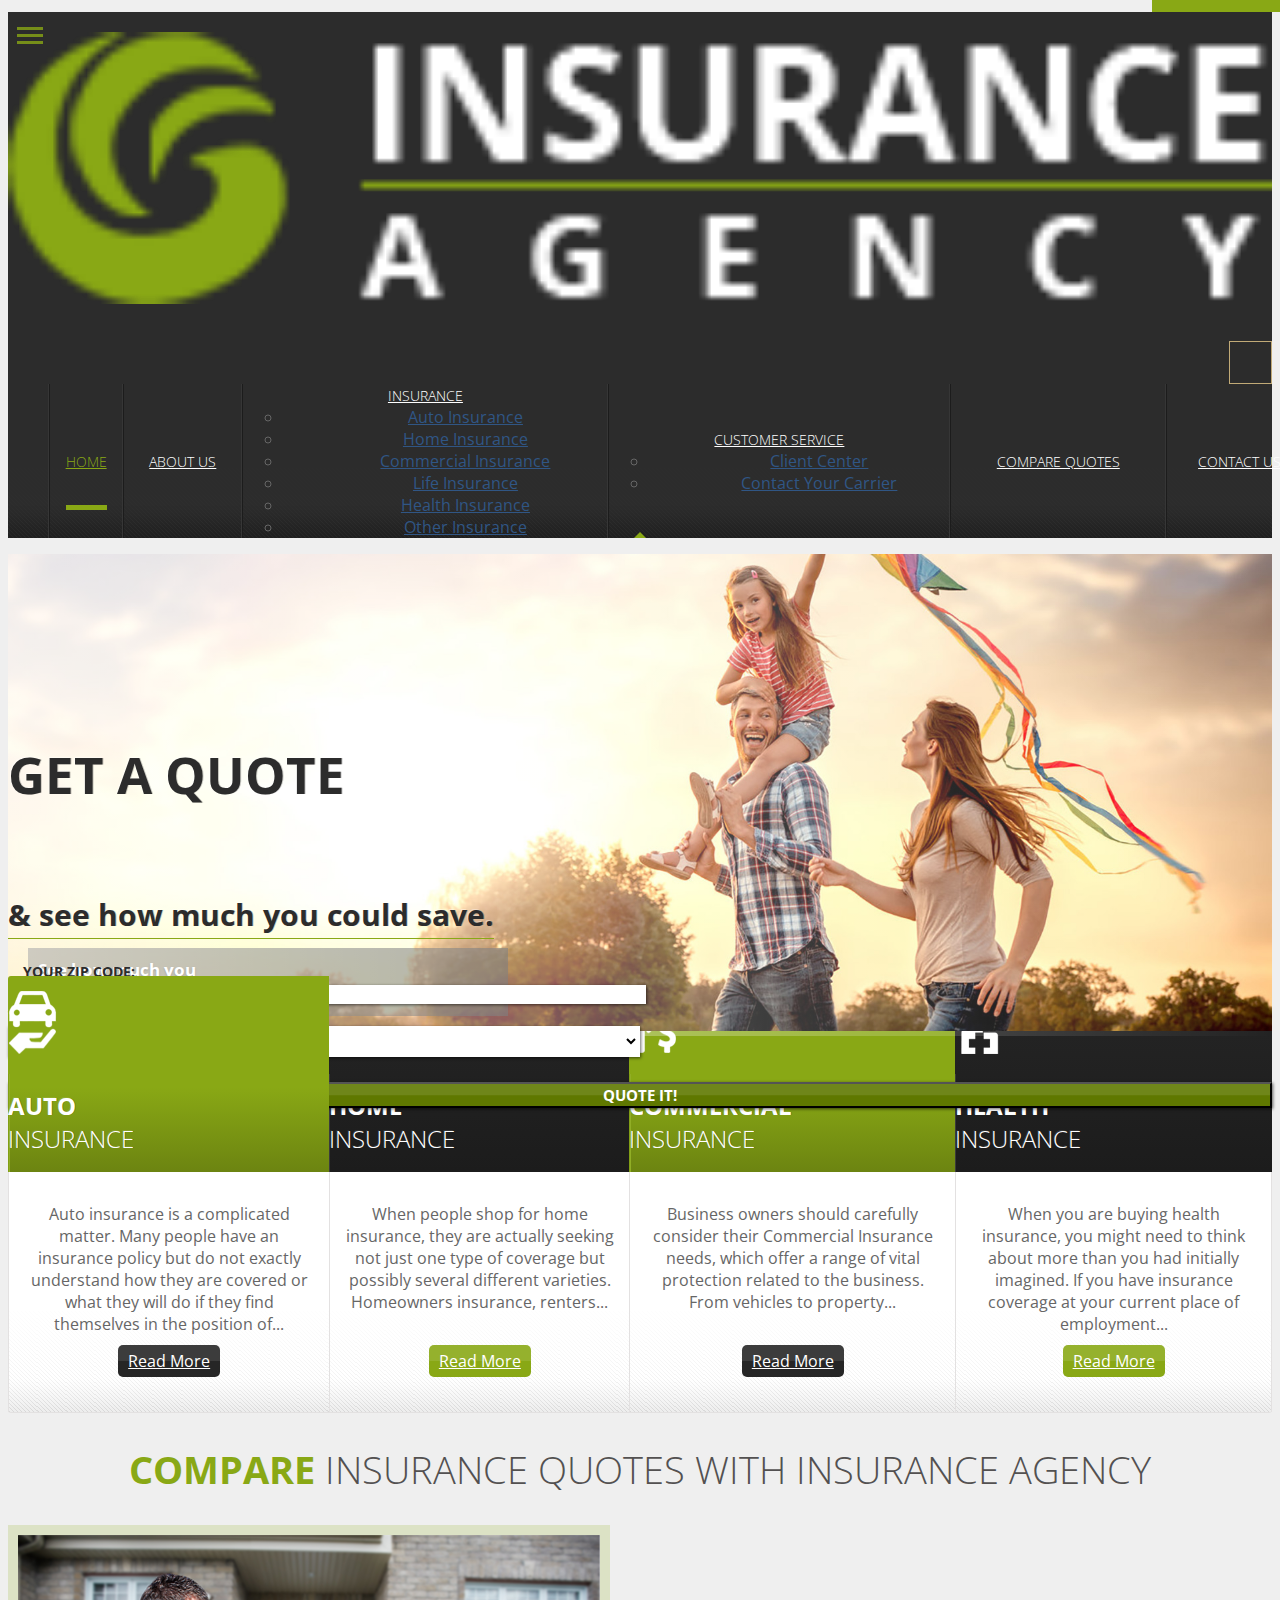
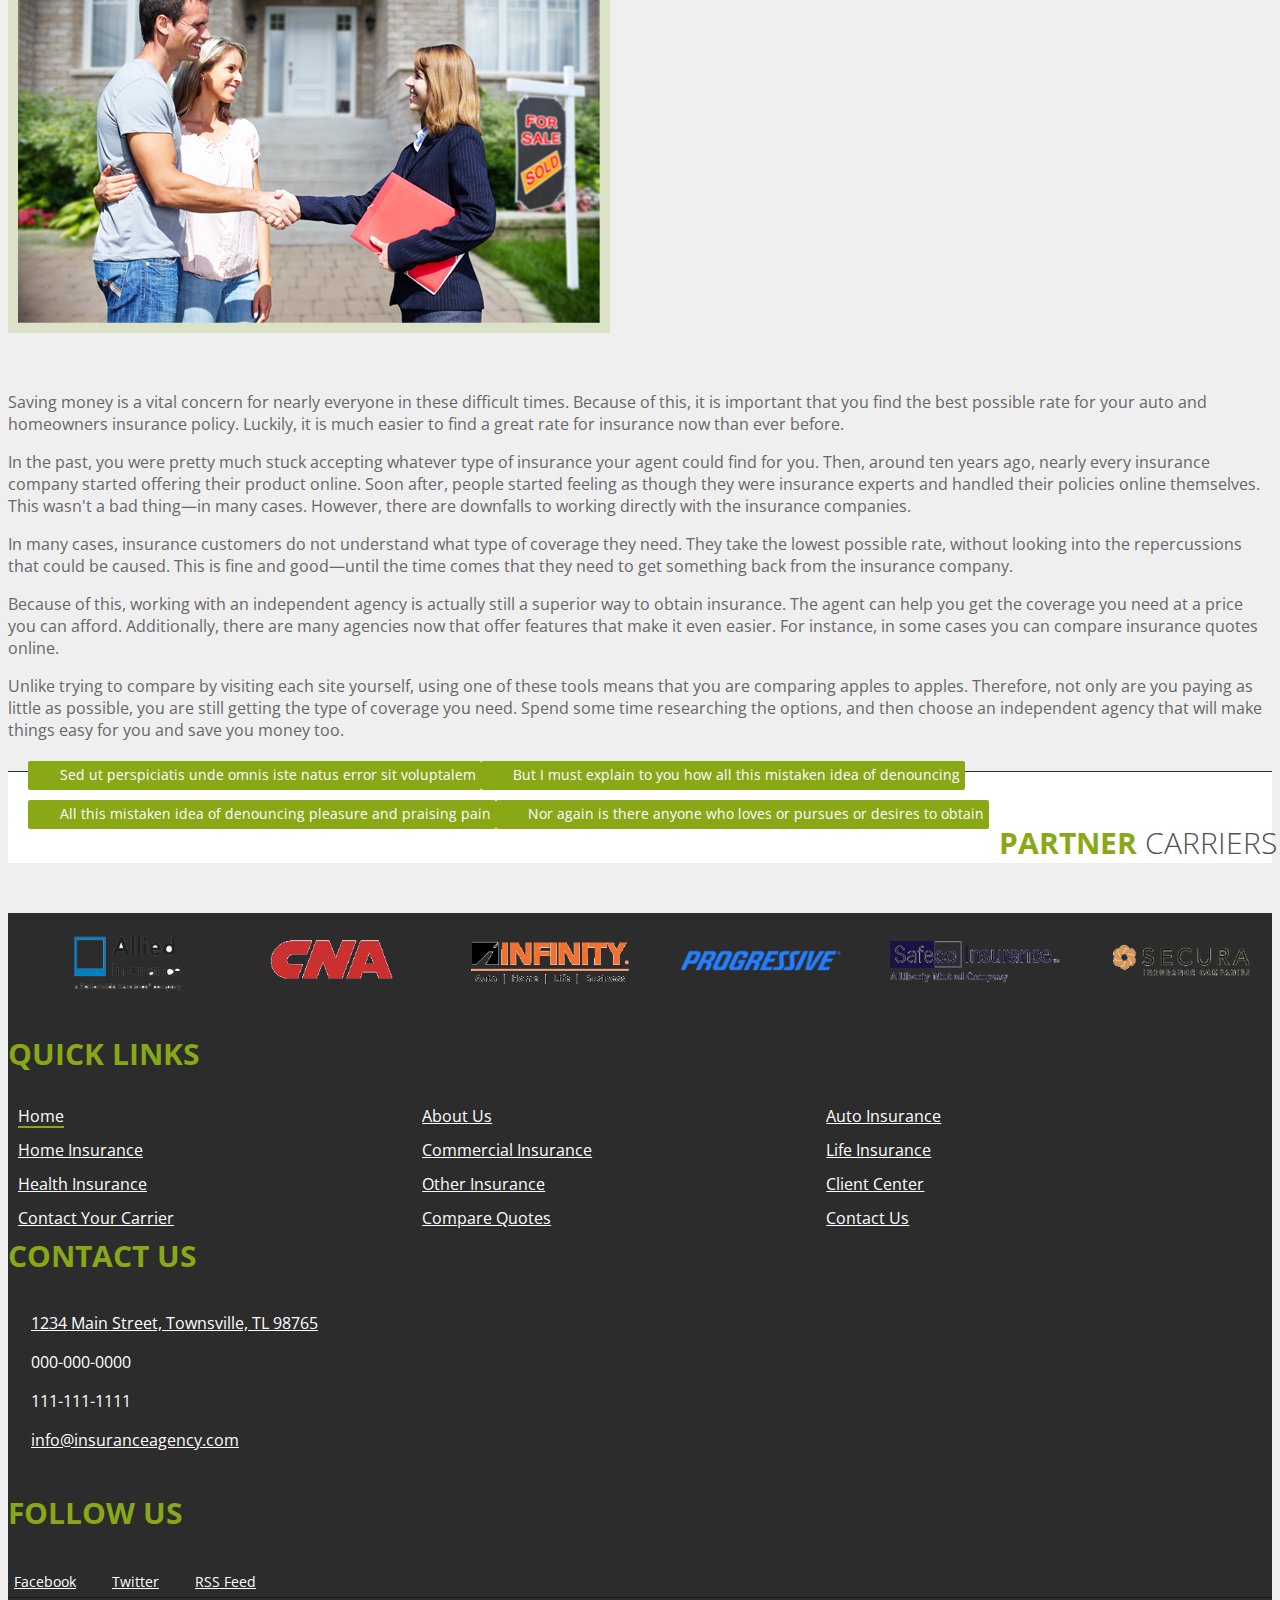
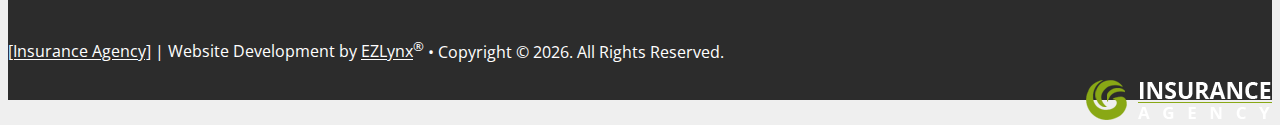
<file: surge/index.html>
<!doctype html>
<html lang="en">
<head>
<meta charset="utf-8">
<meta name="viewport" content="width=device-width, initial-scale=1.0">
<title>Insurance Quotes | Home & Auto Quotes</title>
<!--SEO Meta Tags-->
<meta name="keywords" content="" />
<meta name="description" content="">
<meta name="author" content="EZLynx">
<!--Google Font & Links-->
<link rel="canonical" href="https://www.insuranceagency/" />
<link href='https://fonts.googleapis.com/css?family=Open+Sans:300italic,400italic,600italic,700italic,800italic,400,800,700,600,300' rel='stylesheet' type='text/css'>
<link href="https://agencywebsites.ezlynx.com/bootstrap3/css/bootstrap.min.css" rel="stylesheet" type="text/css">
<link href="css/master.css" rel="stylesheet" type="text/css">
<link href="css/media-queries.css" rel="stylesheet" type="text/css">
<link rel="shortcut icon" href="img/favicon.ico" type="image/ico" />
<link rel="stylesheet" href="https://agencywebsites.ezlynx.com/styles/font-awesome.min.css">

<!-- Global site tag (gtag.js) - Google Analytics -->
<script async src="https://www.googletagmanager.com/gtag/js?id=TRACKINGID"></script>
<script>
  window.dataLayer = window.dataLayer || [];
  function gtag(){dataLayer.push(arguments);}
  gtag('js', new Date());

  gtag('config', 'TRACKINGID');
</script>

<!--[if lt IE 9]>
	<script type="text/javascript" src="https://agencywebsites.ezlynx.com/scripts/html5.js"></script>
    <script src="https://agencywebsites.ezlynx.com/respond/respond.js"></script>
	 <link href="https://agencywebsites.ezlynx.com/cross-domain/respond-proxy.html" id="respond-proxy" rel="respond-proxy" />  
 <link href="js/respond.proxy.gif" id="respond-redirect" rel="respond-redirect" />  
 <script src="js/respond.proxy.js"></script>
 <link href="css/ie8.css" rel="stylesheet" type="text/css">
<![endif]-->
<script type="text/javascript" src="https://ajax.googleapis.com/ajax/libs/jquery/1.10.2/jquery.min.js"></script> 

</head>
<body>
<a class="skip-to-content-link" href="#main-content">
  Skip to content
</a>
<!-- Header -->
<header>
  <div class="main-banner">
    <div class="container">
      <div class="row">
        <div class="col-md-2 col-sm-3 col-xs-9 logo-sec"><a href="index.html" title="[Insurance Agency]" class="logo-anchor"> <img src="img/agency-name.png" alt="[Insurance Agency]" id="agency-logo" class="img-responsive logo-size editable"> </a> </div>
        <div class="col-md-10 col-sm-9 col-xs-12 nav-menu">
          <nav class="navbar navbar-default" role="navigation">
            <div class="navbar-header nav-main">
              <button type="button" class="navbar-toggle" data-toggle="collapse" data-target="#bs-example-navbar-collapse-1" aria-label="description"> 
			  <span class="arrow-top"></span>
			  <span class="arrow-second"></span>
			  <span class="arrow-third"></span>
			  <span class="arrow-fourth"></span>
			  <span class="sr-only">Description</span>
			  </button>
            </div>
            <div class="nav-top">
              <div class="collapse navbar-collapse" id="bs-example-navbar-collapse-1">
                <ul class="nav navbar-nav">
                  <li><a href="index.html" title="Townsville Insurance Agents" class="active">Home</a></li>
				  <li><a href="about-us.html" title="About [Insurance Agency]">About Us</a></li>
                  <li class="dropdown"> <a href="#" class="dropdown-toggle" data-toggle="dropdown" title="Insurance"><span class="tab-anchor">INSURANCE<b class="caret"></b></span></a>
                    <ul class="dropdown-menu" role="menu">
                      <li role="menuitem"><a href="auto-insurance.html" title="Auto Insurance">Auto Insurance</a></li>
                      <li role="menuitem"><a href="home-insurance.html" title="Home Insurance">Home Insurance</a></li>
                      <li role="menuitem"><a href="commercial-insurance.html" title="Commercial Insurance">Commercial Insurance</a></li>
                      <li role="menuitem"><a href="life-insurance.html" title="Life Insurance">Life Insurance</a></li>
                      <li role="menuitem"><a href="health-insurance.html" title="Health Insurance">Health Insurance</a></li>
                      <li role="menuitem"><a href="other-insurance.html" title="Other Insurance">Other Insurance</a></li>
                    </ul>
                  </li>
                  
                  <li class="dropdown"> <a href="#" class="dropdown-toggle" data-toggle="dropdown" title="Customer Service"><span class="tab-anchor">Customer Service<b class="caret"></b></span></a>
                    <ul class="dropdown-menu" role="menu">
                      <li role="menuitem"><a href="client-center.html" title="Client Center">Client Center</a></li>
                      <li role="menuitem"><a href="contact-your-carrier.html" title="Contact Your Carrier">Contact Your Carrier</a></li>
                   </ul>
                  </li>
				  
                  <li><a href="compare-quotes.html" title="Compare Quotes">Compare Quotes</a></li>
                  <li><a href="contact-us.html" title="Contact [Insurance Agency]">Contact Us</a></li>
                </ul>
              </div>
            </div>
          </nav>
        </div>
      </div>
    </div>
  </div>
</header>
<section class="mid-section">
  <div class="ban-image"> <img src="img/featured-banner-image.jpg" alt="Featured Banner Image" class="banner-image editable" id="banner">
    <div class="carousel-caption quotes-1 visible-xs">
      <h3>See how much you <br/>
        could Save!</h3>
    </div>
  </div>
  <div class="quote-form">
    <div class="container">
      <div class="row">
        <div class="col-md-10 col-sm-10 quote-box">
           <h5 class="heading-split editable" id="get-quote">Get A Quote</h5>
          <i class="fa fa-caret-down fa-2x visible-xs"></i>
           <h6 class="hidden-xs editable heading-split" id="quote-tagline">&amp; see how much you could save.</h6>
          <div class="row quote-box-form">
            <form id="miniQuote" method="post" name="quickquote" onsubmit="GetQuotes();return false;">
              <div class="search-type">
                <div class="col-md-6 col-sm-6 col-xs-12 search-location-inside">
                  <label for="ZipCode" class="hidden-xs">Your Zip Code:</label>
                  <input type="text" onkeypress="return numbersonly(event, false)" name="Zip" id="ZipCode" value="Your Zip Code" maxlength="5" class="form-control zip"/>
                </div>
                <div class="col-md-6 col-sm-6 col-xs-12">
                  <label for="Type" class="hidden-xs">Type of Insurance:</label>
                  <select id="Type" class="form-control" name="Type">
                    <option value="Auto" selected="selected">Auto</option>
                    <option value="Home">Home</option>
                    <option value="Both">Both</option>
                  </select>
                </div>
              </div>
              <div class="col-md-2 col-sm-2 search-button">
                <button type="submit" class="btn btn-quote search-btn" onclick="GetQuotes();return false;" title="Insurance Quotes">QUOTE IT!</button>
              </div>
            </form>
          </div>
        </div>
      </div>
    </div>
  </div>
</section>
<!-- LOB Boxes Starts -->
<section>
  <div class="container">
    <div class="row lob-box">
      <div class="lob-box-row"> 
        <!-- Box 1 -->
        <div class="col-md-3 col-sm-3 col-xs-12 lob-box-col-first editable" id="box1">
          <div class="lob-box-title-green rad-left">
            <div class="col-md-4 col-sm-4 col-xs-4 lob-box-img lob-row-title"> <img class="img-responsive" src="img/icons/auto-icon.png" alt="Auto icon"> </div>
            <div class="col-md-8 col-sm-8 col-xs-8 lob-box-content lob-row-title">
              <h2><strong>Auto</strong> <br>
                Insurance</h2>
            </div>
          </div>
          <div class="lob-content">
		  <div class="lob-row-content">
            <p>Auto insurance is a complicated matter. Many people have an insurance policy but do not exactly understand how they are covered or what they will do if they find themselves in the position of...</p>
			</div>
            <div class="lob-content-btn"> <a class="center-block lob-btn black-bg" href="auto-insurance.html" title="Read More">Read More</a></div>
          </div>
        </div>
        <!-- Box 2 -->
        <div class="col-md-3 col-sm-3 col-xs-12 lob-box-col-mid editable" id="box2">
          <div class="lob-box-title-black">
            <div class="col-md-4 col-sm-4 col-xs-4 lob-box-img lob-row-title"> <img class="img-responsive" src="img/icons/home-icon.png" alt="Home icon"> </div>
            <div class="col-md-8 col-sm-8 col-xs-8 lob-box-content-black lob-row-title">
              <h2><strong>Home</strong> <br>
                Insurance</h2>
            </div>
          </div>
          <div class="lob-content">
		  <div class="lob-row-content">
            <p>When people shop for home insurance, they are actually seeking not just one type of coverage but possibly several different varieties. Homeowners insurance, renters... </p>
			</div>
            <div class="lob-content-btn"> <a class="center-block lob-btn green-bg" href="home-insurance.html" title="Read More">Read More</a> </div>
          </div>
        </div>
        <!-- Box 3 -->
        <div class="col-md-3 col-sm-3 col-xs-12 lob-box-col-mid editable" id="box3">
          <div class="lob-box-title-green">
            <div class="col-md-4 col-sm-4 col-xs-4 lob-box-img lob-row-title"> <img class="img-responsive" src="img/icons/commercial-icon.png" alt="Commercial icon"> </div>
            <div class="col-md-8 col-sm-8 col-xs-8 lob-box-content lob-row-title">
              <h2><strong>Commercial</strong> <br>
                Insurance</h2>
            </div>
          </div>
          <div class="lob-content">
		  <div class="lob-row-content">
            <p>Business owners should carefully consider their Commercial Insurance needs, which offer a range of vital protection related to the business. From vehicles to property...</p>
			</div>
            <div class="lob-content-btn"> <a class="center-block lob-btn black-bg" href="commercial-insurance.html" title="Read More">Read More</a> </div>
          </div>
        </div>
        <!-- Box 4 -->
        <div class="col-md-3 col-sm-3 col-xs-12 lob-box-col-mid editable" id="box4">
          <div class="lob-box-title-black rad-right">
            <div class="col-md-4 col-sm-4 col-xs-4 lob-box-img lob-row-title"> <img class="img-responsive" src="img/icons/health-icon.png" alt="Health icon"> </div>
            <div class="col-md-8 col-sm-8 col-xs-8 lob-box-content-black lob-row-title">
              <h2><strong>Health</strong> <br>
                Insurance</h2>
            </div>
          </div>
          <div class="lob-content-last">
		  <div class="lob-row-content">
            <p>When you are buying health insurance, you might need to think about more than you had initially imagined. If you have insurance coverage at your current place of employment...</p>
			</div>
            <div class="lob-content-btn"> <a class="center-block lob-btn green-bg" href="health-insurance.html" title="Read More">Read More</a> </div>
          </div>
        </div>
      </div>
    </div>
  </div>
</section>
<!-- Content Area Starts -->
<div class="container">
  <div class="row">
    <div class="main-content col-md-12">
      <div class="intro editable" id="intro">
        <h1 class="intro-title"><strong>Compare</strong> Insurance Quotes with Insurance Agency</h1>
        
      </div>
    </div>
  </div>
</div>
<div class="container main-content" id="main-content">
  <div class="row">
    <div class="col-md-6 col-sm-6"> <img src="img/featured-img.png" alt="Content Banner Image" class="img-responsive side-img editable" id="aside-banner" ><div class="editable">&nbsp;</div> </div>
    <div class="col-md-6 col-sm-6 side-bar editable" id="side-bar-content">
	<p>Saving money is a vital concern for nearly everyone in these difficult times. Because of this, it is important that you find the best possible rate for your auto and homeowners insurance policy. Luckily, it is much easier to find a great rate for insurance now than ever before.</p>
      <p>In the past, you were pretty much stuck accepting whatever type of insurance your agent could find for you. Then, around ten years ago, nearly every insurance company started offering their product online. Soon after, people started feeling as though they were insurance experts and handled their policies online themselves. This wasn't a bad thing&mdash;in many cases. However, there are downfalls to working directly with the insurance companies.</p>
      <p>In many cases, insurance customers do not understand what type of coverage they need. They take the lowest possible rate, without looking into the repercussions that could be caused. This is fine and good&mdash;until the time comes that they need to get something back from the insurance company.</p>
    <p>Because of this, working with an independent agency is actually still a superior way to obtain insurance. The agent can help you get the coverage you need at a price you can afford. Additionally, there are many agencies now that offer features that make it even easier. For instance, in some cases you can compare insurance quotes online.</p>
    <p>Unlike trying to compare by visiting each site yourself, using one of these tools means that you are comparing apples to apples. Therefore, not only are you paying as little as possible, you are still getting the type of coverage you need. Spend some time researching the options, and then choose an independent agency that will make things easy for you and save you money too.</p>
	<ul class="side-list">
<li>
<figure class="uneditable"><i class="fa fa-check-circle"></i></figure>
<span class="list-split">Sed ut perspiciatis unde omnis iste natus error sit voluptalem</span></li>
<li>
<figure class="uneditable"><i class="fa fa-check-circle"></i></figure>
<span class="list-split">But I must explain to you how all this mistaken idea of denouncing</span></li>
<li>
<figure class="uneditable"><i class="fa fa-check-circle"></i></figure>
<span class="list-split">All this mistaken idea of denouncing pleasure and praising pain</span></li>
<li>
<figure class="uneditable"><i class="fa fa-check-circle"></i></figure>
<span class="list-split">Nor again is there anyone who loves or pursues or desires to obtain</span></li>
</ul>
    </div>
  </div>
</div>

<!-- Carrier Carousel -->

<div class="row carrier">
	<div class="ins-nslider">
      <h5 class="editable" id="carriers-ed"><span class="title-active">Partner</span> Carriers</h5>
	  <ul id="logoslider">
	        <li><img src="img/carriers/allied.png" alt="Allied"> </li>
            <li><img src="img/carriers/cna.png" alt="CNA"> </li>
            <li><img src="img/carriers/infinity.png" alt="Infinity"> </li>
		    <li><img src="img/carriers/progressive.png" alt="Progressive"> </li>
		    <li><img src="img/carriers/safeco.png" alt="Safeco"> </li>
		    <li><img src="img/carriers/secura.png" alt="Secura"> </li>
		    <li><img src="img/carriers/the-hartford.png" alt="The Hartford"> </li>
	   
	  </ul>
    </div>
</div>

<!-- Footer -->
<footer>
  <div class="container">
    <div class="row">
      <div class="col-md-8 col-sm-6 col-xs-12 hidden-xs">
        <h2 class="editable" id="foot-qck-links">Quick Links</h2>
        <ul class="footer-nav">
          <li> <i class="fa fa-angle-double-right"></i> <span><a href="index.html" title="Townsville Insurance Agents" class="active">Home</a></span> </li>
		  <li> <i class="fa fa-angle-double-right"></i> <span><a href="about-us.html" title="About [Insurance Agency]">About Us</a></span> </li>
          <li> <i class="fa fa-angle-double-right"></i><span> <a href="auto-insurance.html" title="Auto Insurance">Auto Insurance</a></span> </li>
          <li> <i class="fa fa-angle-double-right"></i><span> <a href="home-insurance.html" title="Home Insurance">Home Insurance</a> </span></li>
          <li> <i class="fa fa-angle-double-right"></i><span> <a href="commercial-insurance.html" title="Commercial Insurance">Commercial Insurance</a></span> </li>
          <li> <i class="fa fa-angle-double-right"></i><span> <a href="life-insurance.html" title="Life Insurance">Life Insurance</a></span> </li>
          <li> <i class="fa fa-angle-double-right"></i><span> <a href="health-insurance.html" title="Health Insurance">Health Insurance</a></span> </li>
          <li> <i class="fa fa-angle-double-right"></i> <span><a href="other-insurance.html" title="Other Insurance">Other Insurance</a></span> </li>
          
          <li> <i class="fa fa-angle-double-right"></i> <span><a href="client-center.html" title="Client Center">Client Center</a> </span></li>
          <li> <i class="fa fa-angle-double-right"></i> <span><a href="contact-your-carrier.html" title="Contact Your Carrier">Contact Your Carrier</a> </span></li>
		  
          <li> <i class="fa fa-angle-double-right"></i> <span><a href="compare-quotes.html" title="Compare Quotes">Compare Quotes</a></span> </li>
          <li> <i class="fa fa-angle-double-right"></i> <span><a href="contact-us.html" title="Contact [Insurance Agency]">Contact Us</a></span> </li>
        </ul>
      </div>
      <div class="col-md-4 col-sm-6 col-xs-12 footer-contact-info">
	  <h2 class="editable" id="foot-cnt-us">Contact Us</h2>
        <ul class="contact-info">
          <li>
		  <figure class="uneditable"><i class="fa fa-map-marker fa-2x"></i></figure>
		  <span class="list-split">
		  <a href="https://goo.gl/maps/8QyI2" title="Get directions to [Insurance Agency]" rel="nofollow" target="_blank" aria-label="(opens in a new tab)"> 1234 Main Street, Townsville, TL 98765</a>
		  </span>           
          </li>
          <li>
            <figure class="uneditable"><i class="fa fa-phone"></i></figure>
			<span class="list-split phone-tst phone-automate"> 000-000-0000</span>
          </li>
          <li>
           <figure class="uneditable"><i class="fa fa-print"></i></figure>
		   <span class="list-split fax-tst fax-automate">111-111-1111 </span>
            </li>
          <li>
           <figure class="uneditable"><i class="fa fa-envelope"></i></figure> 
		   <span class="list-split email-tst"><a href="mailto:info@insuranceagency.com" title="Email [Insurance Agency]">info@insuranceagency.com</a> 
		   </span>
          </li>
        </ul>
		
        <h2 class="editable" id="foot-follow-us">Follow Us</h2>
        <ul class="dwn-social">
          <li><i class="fa fa-facebook"></i><a href="https://www.facebook.com/ezlynx" title="Like [Insurance Agency] on Facebook" target="_blank" aria-label="(opens in a new tab)" rel="nofollow"> Facebook</a></li>
          <li><i class="fa fa-twitter"></i><a href="https://twitter.com/ezlynx" title="Follow [Insurance Agency] on Twitter" target="_blank" aria-label="(opens in a new tab)" rel="nofollow"> Twitter</a></li>
          <li><i class="fa fa-rss"></i><a href="https://www.ezlynx.com/blog" title="Latest News | EZLynx Blog" target="_blank" aria-label="(opens in a new tab)" rel="nofollow"> RSS Feed</a></li>
        </ul>
      </div>
    </div>
  </div>
  <div class="copyright">
    <div class="container">
      <div class="row">
        <div class="col-md-6 col-sm-6 col-xs-12 foot-links">
			 <p> <a href="index.html" title="[Insurance Agency]">[Insurance Agency]</a> <span>| Website Development by <a href="https://www.ezlynx.com/" title="Agency Suites by EZLynx&reg; - Streamline your workflow &amp; improve your productivity with EZLynx&reg;" target="_blank" aria-label="(opens in a new tab)" rel="nofollow">EZLynx</a><sup>&reg;</sup></span> <span>&bull; Copyright &copy; <script language="JavaScript" type="text/javascript">document.write((new Date()).getFullYear());</script>.</span> <span> All Rights Reserved. </span></p>
	  </div>
        <div class="col-md-6 col-sm-6 col-xs-12 foot-logo"><a href="index.html" title="[Insurance Agency]"><img src="img/agency-name.png" alt="[Insurance Agency]" class="img-responsive editable hidden-xs" id="agency-logo-foot"></a> </div>
      </div>
    </div>
  </div>
</footer>
<!-- /Footer --> 
<script type="text/javascript" src="https://agencywebsites.ezlynx.com/scripts/quote.js"></script>
<script type="text/javascript" src="https://agencywebsites.ezlynx.com/scripts/browser-update.js"></script> 
<script type="text/javascript" src="https://agencywebsites.ezlynx.com/bootstrap3/js/bootstrap.min.js"></script> 
<script type="text/javascript" src="js/jquery.flexisel.js"></script>
<script type="text/javascript" src="js/custom.js"></script> 
</body>
</html>
</file>
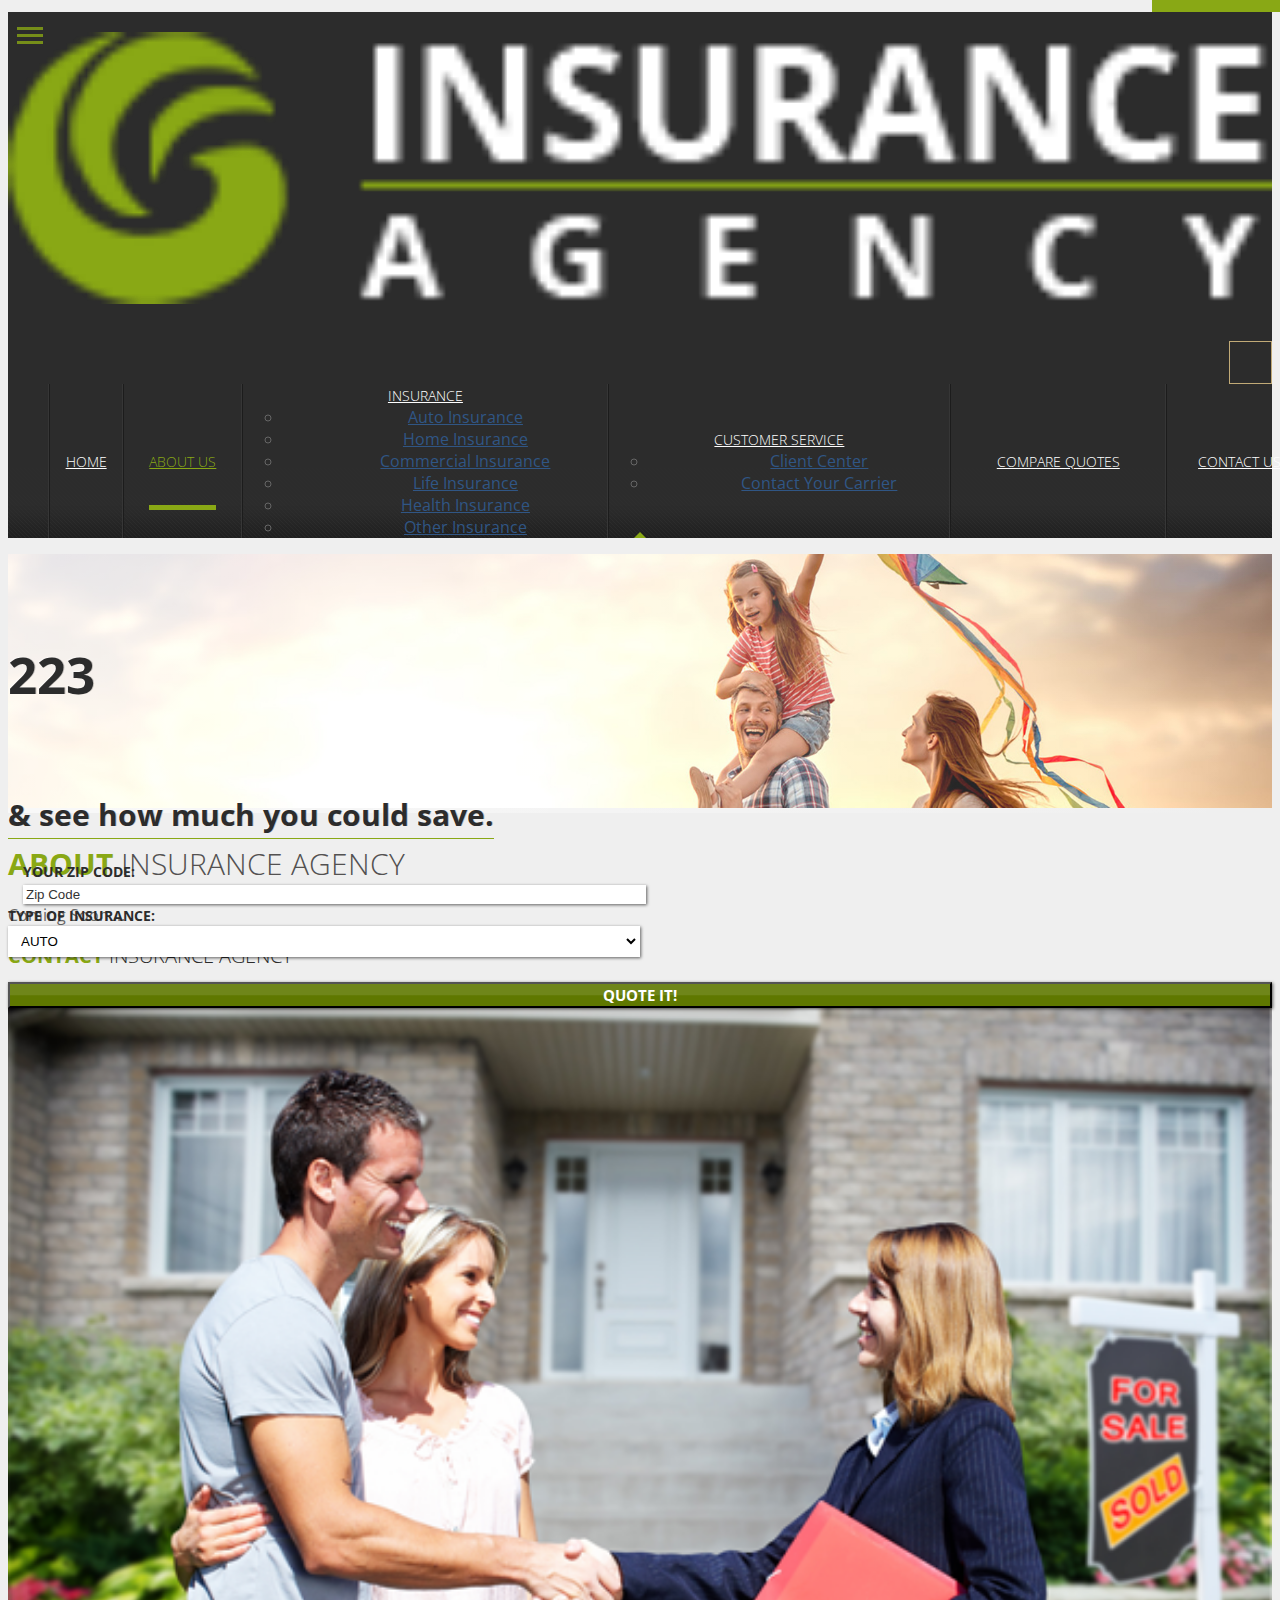
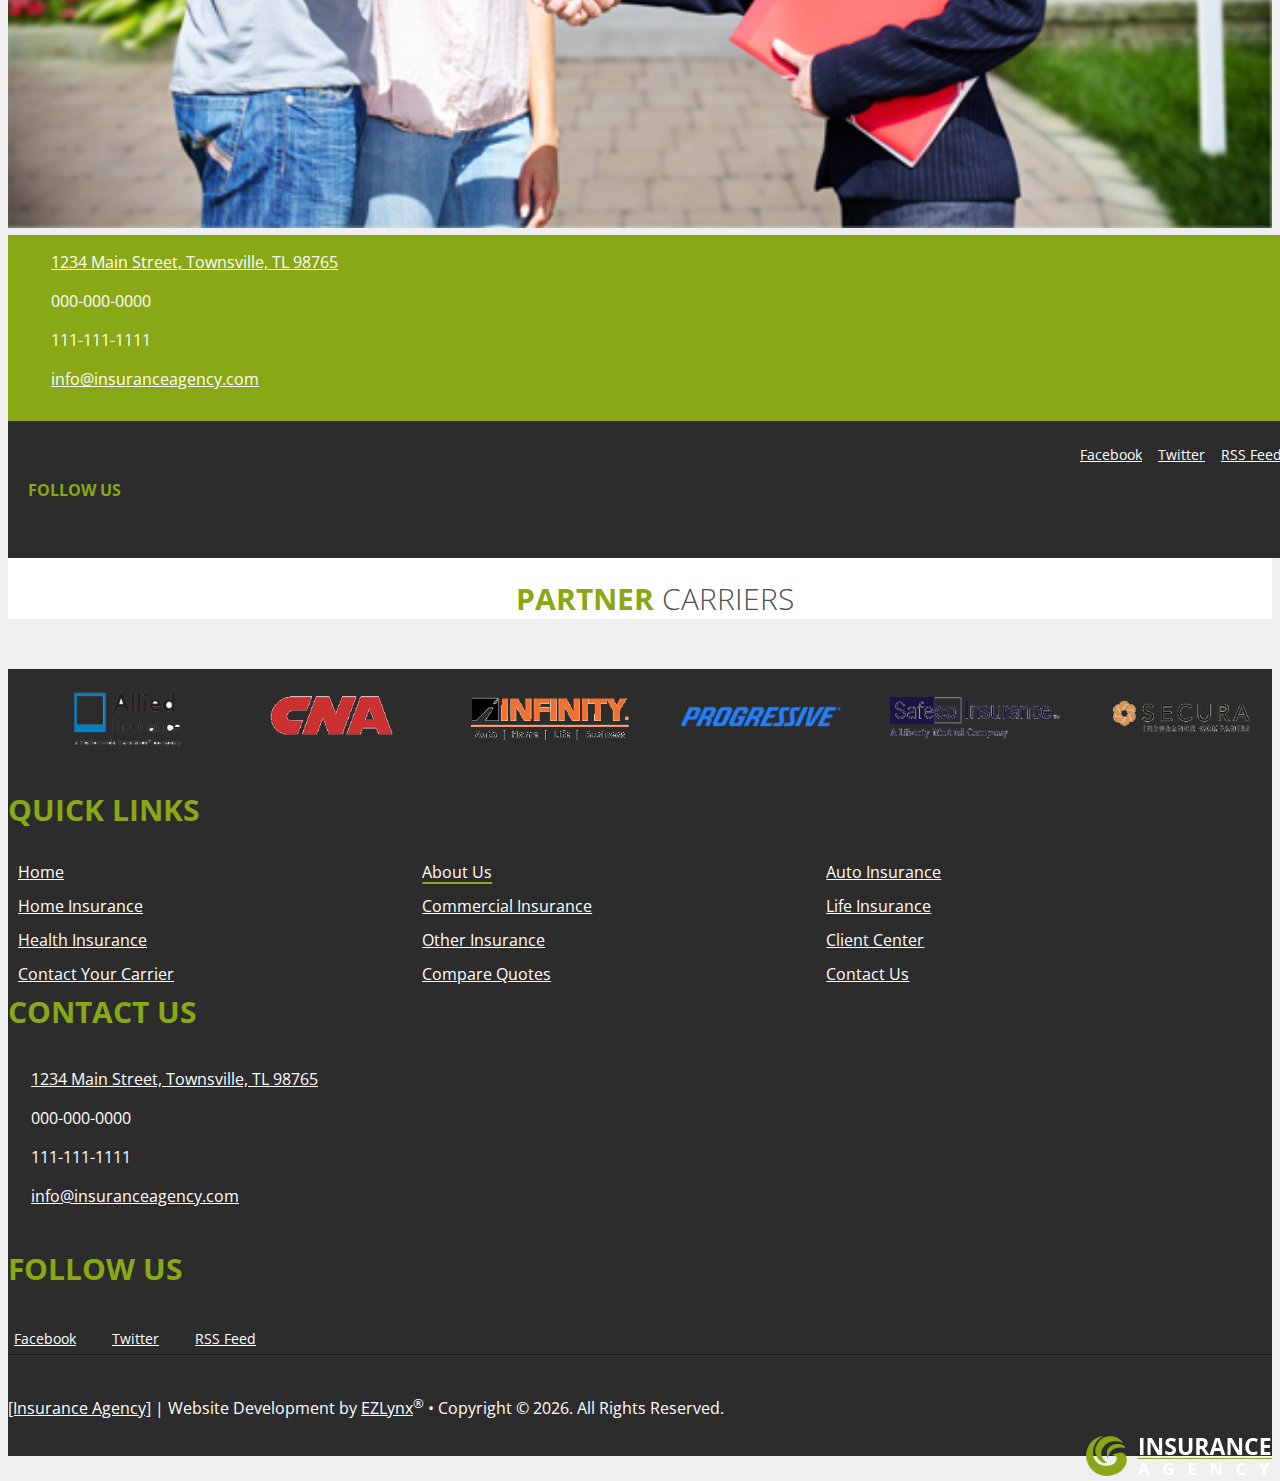
<file: surge/about-us.html>
<!DOCTYPE html>
<html lang="en">
<head>
<meta charset="utf-8" />
<meta name="viewport" content="width=device-width, initial-scale=1.0" />
<title>About [Insurance Agency]</title>
<!--SEO Meta Tags-->
<meta name="keywords" content="" />
<meta name="description" content="" />
<meta name="author" content="EZLynx" />
<link rel="canonical" href="https://www.insuranceagency/about-us.html" />
<!--Google Font & Links-->
<link href='https://fonts.googleapis.com/css?family=Open+Sans:300italic,400italic,600italic,700italic,800italic,400,800,700,600,300' rel='stylesheet' type='text/css' />
<link href="https://agencywebsites.ezlynx.com/bootstrap3/css/bootstrap.min.css" rel="stylesheet" type="text/css" />
<link href="css/master.css" rel="stylesheet" type="text/css" />
<link href="css/media-queries.css" rel="stylesheet" type="text/css" />
<link rel="shortcut icon" href="img/favicon.ico" type="image/ico" />

<link rel="stylesheet" href="https://agencywebsites.ezlynx.com/styles/font-awesome.min.css" />

    <!-- Global site tag (gtag.js) - Google Analytics -->
<script async src="https://www.googletagmanager.com/gtag/js?id=TRACKINGID"></script>
<script>
  window.dataLayer = window.dataLayer || [];
  function gtag(){dataLayer.push(arguments);}
  gtag('js', new Date());

  gtag('config', 'TRACKINGID');
</script>
<!--[if lt IE 9]>
	<script type="text/javascript" src="https://agencywebsites.ezlynx.com/scripts/html5.js"></script>
    <script src="https://agencywebsites.ezlynx.com/respond/respond.js"></script>
	 <link href="https://agencywebsites.ezlynx.com/cross-domain/respond-proxy.html" id="respond-proxy" rel="respond-proxy" />  
 <link href="js/respond.proxy.gif" id="respond-redirect" rel="respond-redirect" />  
 <script src="js/respond.proxy.js"></script>
 <link href="css/ie8.css" rel="stylesheet" type="text/css">
<![endif]-->
<script type="text/javascript" src="https://ajax.googleapis.com/ajax/libs/jquery/1.10.2/jquery.min.js"></script> 
</head>
<body>
<a class="skip-to-content-link" href="#main-content">
  Skip to content
</a>
<!-- Header -->
<header>
  <div class="main-banner">
    <div class="container">
      <div class="row">
        <div class="col-md-2 col-sm-3 col-xs-9 logo-sec"><a href="index.html" title="[Insurance Agency]" class="logo-anchor"> <img src="img/agency-name.png" alt="[Insurance Agency]" id="agency-logo" class="img-responsive logo-size editable" /> </a> </div>
        <div class="col-md-10 col-sm-9 col-xs-12 nav-menu">
          <nav class="navbar navbar-default" role="navigation">
            <div class="navbar-header nav-main">
              <button type="button" class="navbar-toggle" data-toggle="collapse" data-target="#bs-example-navbar-collapse-1" aria-label="navigationbutton"> 
			  <span class="arrow-top"></span>
			  <span class="arrow-second"></span>
			  <span class="arrow-third"></span>
			  <span class="arrow-fourth"></span>
			  <span class="sr-only">navigationbutton</span>
			  </button>
            </div>
            <div class="nav-top">
              <div class="collapse navbar-collapse" id="bs-example-navbar-collapse-1">
                <ul class="nav navbar-nav">
                  <li><a href="index.html" title="Townsville Insurance Agents">Home</a></li>
				  <li><a href="about-us.html" title="About [Insurance Agency]" class="active">About Us</a></li>
                  <li class="dropdown"> <a href="#" class="dropdown-toggle" data-toggle="dropdown" title="Insurance"><span class="tab-anchor">INSURANCE<b class="caret"></b></span></a>
                    <ul class="dropdown-menu" role="menu">
                      <li role="menuitem"><a href="auto-insurance.html" title="Auto Insurance">Auto Insurance</a></li>
                      <li role="menuitem"><a href="home-insurance.html" title="Home Insurance">Home Insurance</a></li>
                      <li role="menuitem"><a href="commercial-insurance.html" title="Commercial Insurance">Commercial Insurance</a></li>
                      <li role="menuitem"><a href="life-insurance.html" title="Life Insurance">Life Insurance</a></li>
                      <li role="menuitem"><a href="health-insurance.html" title="Health Insurance">Health Insurance</a></li>
                      <li role="menuitem"><a href="other-insurance.html" title="Other Insurance">Other Insurance</a></li>
                    </ul>
                  </li>
                  
                  <li class="dropdown"> <a href="#" class="dropdown-toggle" data-toggle="dropdown" title="Customer Service"><span class="tab-anchor">Customer Service<b class="caret"></b></span></a>
                    <ul class="dropdown-menu" role="menu">
                      <li role="menuitem"><a href="client-center.html" title="Client Center">Client Center</a></li>
                      <li role="menuitem"><a href="contact-your-carrier.html" title="Contact Your Carrier">Contact Your Carrier</a></li>
                   </ul>
                  </li>
				  
                  <li><a href="compare-quotes.html" title="Compare Quotes">Compare Quotes</a></li>
                  <li><a href="contact-us.html" title="Contact [Insurance Agency]">Contact Us</a></li>
                </ul>
              </div>
            </div>
          </nav>
        </div>
      </div>
    </div>
  </div>
</header>
  <section class="mid-section">
    <div class="ban-image">
	<img src="img/featured-banner-inside.jpg" alt="About [Insurance Agency]" class="banner-image-inner editable" id="banner" />	
	</div>
	<div class="quote-form-inner">
      <div class="container">
        <div class="row">
          <div class="col-md-10 col-sm-10 quote-box inside">
                   <h5 class="editable heading-split" id="get-quote">
                       223
                   </h5>
            <i class="fa fa-caret-down fa-2x visible-xs"></i>
            <h6 class="hidden-xs heading-split editable" id="quote-tagline">&amp; see how much you could save.</h6>
            <div class="row quote-box-form">
               <form id="miniQuote" method="post" name="quickquote" onsubmit="GetQuotes();return false;">
              <div class="search-type">
                <div class="col-md-6 col-sm-6 col-xs-12 search-location-inside">
                  <label for="ZipCode" class="hidden-xs">Your Zip Code:</label>
                  <input type="text" onkeypress="return numbersonly(event, false)" name="Zip" id="ZipCode" value="Your Zip Code" maxlength="5" class="form-control zip" />
                </div>
                <div class="col-md-6 col-sm-6 col-xs-12">
                  <label for="Type" class="hidden-xs">Type of Insurance:</label>
                  <select id="Type" class="form-control" name="Type">
                    <option value="Auto" selected="selected">Auto</option>
                    <option value="Home">Home</option>
                    <option value="Both">Both</option>
                  </select>
                </div>
              </div>
              <div class="col-md-2 col-sm-2 search-button">
                <button type="submit" class="btn btn-quote search-btn" onclick="GetQuotes();return false;" title="Insurance Quotes">QUOTE IT!</button>
              </div>
            </form>
            </div>
          </div>
        </div>
      </div>
    </div>
  </section>
<div class="container">
  <div class="row">
    <div class="col-md-7 col-sm-7 editable" id="main-content">
        <h1 class="heading-split"><span class="title-active">About</span> Insurance Agency</h1>
        <p>Coming Soon.... </p>
    </div>
    <div class="col-md-5 col-sm-5 side-bar non-jot">
      <h2 class="editable heading-split" id="right-heading"><span class="title-active">Contact</span> Insurance Agency</h2>
      <img src="img/featured-img.png" alt="Content Banner Image" class="right-img img-responsive editable" id="featured-contact-image" />
      <div class="contact-info editable" id="cont-info">
         <ul>
          <li>
		  <figure class="uneditable"><i class="fa fa-map-marker fa-2x"></i></figure><span class="list-split"><a href="https://goo.gl/maps/8QyI2" title="Get directions to [Insurance Agency]" rel="nofollow" target="_blank" aria-label="(opens in a new tab)"> 1234 Main Street, Townsville, TL 98765</a></span>           
          </li>
          <li>
            <figure class="uneditable"><i class="fa fa-phone"></i></figure><span class="list-split phone-tst phone-automate"> 000-000-0000</span>
          </li>
          <li>
           <figure class="uneditable"><i class="fa fa-print"></i></figure><span class="list-split fax-tst fax-automate">111-111-1111 </span>
            </li>
          <li>
           <figure class="uneditable"><i class="fa fa-envelope"></i></figure> <span class="list-split email-tst"><a href="mailto:info@insuranceagency.com" title="Email [Insurance Agency]">info@insuranceagency.com</a> </span>
          </li>
        </ul>
      </div>
      <div class="inner-social">
	  <h6 class="editable">Follow Us</h6>
	  <div class="inner-social-info">
      	 <ul>          
          <li>
			<i class="fa fa-facebook"></i> 
			<a href="https://www.facebook.com/ezlynx" title="Like [Insurance Agency] on Facebook" target="_blank" aria-label="(opens in a new tab)" rel="nofollow">Facebook</a>
		  </li>
          <li>
			<i class="fa fa-twitter"></i> 
			<a href="https://twitter.com/ezlynx" title="Follow [Insurance Agency] on Twitter" target="_blank" aria-label="(opens in a new tab)" rel="nofollow">Twitter</a>
		  </li>
          <li>
			<i class="fa fa-rss"></i> 
		   <a href="https://www.ezlynx.com/blog" title="Latest News | EZLynx Blog" target="_blank" aria-label="(opens in a new tab)" rel="nofollow">RSS Feed</a>
		  </li>
        </ul>
	</div>
      </div>
    </div>
  </div>
</div>

<!-- Carrier Carousel -->

<div class="row carrier">
	<div class="ins-nslider">
      <h5 class="editable" id="carriers-ed"><span class="title-active">Partner</span> Carriers</h5>
	  <ul id="logoslider">
	        <li><img src="img/carriers/allied.png" alt="Allied" /> </li>
            <li><img src="img/carriers/cna.png" alt="CNA" /> </li>
            <li><img src="img/carriers/infinity.png" alt="Infinity" /> </li>
		    <li><img src="img/carriers/progressive.png" alt="Progressive" /> </li>
		    <li><img src="img/carriers/safeco.png" alt="Safeco" /> </li>
		    <li><img src="img/carriers/secura.png" alt="Secura" /> </li>
		    <li><img src="img/carriers/the-hartford.png" alt="The Hartford" /> </li>
	   
	  </ul>
    </div>
</div>

<!-- Footer -->
<footer>
  <div class="container">
    <div class="row">
        <div class="col-md-8 col-sm-6 col-xs-12 hidden-xs">
        <h2 class="editable" id="foot-qck-links">Quick Links</h2>
       <ul class="footer-nav">
          <li> <i class="fa fa-angle-double-right"></i> <span><a href="index.html" title="Townsville Insurance Agents">Home</a></span> </li>
		  <li> <i class="fa fa-angle-double-right"></i> <span><a href="about-us.html" title="About [Insurance Agency]" class="active">About Us</a></span> </li>
          <li> <i class="fa fa-angle-double-right"></i><span> <a href="auto-insurance.html" title="Auto Insurance">Auto Insurance</a></span> </li>
          <li> <i class="fa fa-angle-double-right"></i><span> <a href="home-insurance.html" title="Home Insurance">Home Insurance</a> </span></li>
          <li> <i class="fa fa-angle-double-right"></i><span> <a href="commercial-insurance.html" title="Commercial Insurance">Commercial Insurance</a></span> </li>
          <li> <i class="fa fa-angle-double-right"></i><span> <a href="life-insurance.html" title="Life Insurance">Life Insurance</a></span> </li>
          <li> <i class="fa fa-angle-double-right"></i><span> <a href="health-insurance.html" title="Health Insurance">Health Insurance</a></span> </li>
          <li> <i class="fa fa-angle-double-right"></i> <span><a href="other-insurance.html" title="Other Insurance">Other Insurance</a></span> </li>
          
          <li> <i class="fa fa-angle-double-right"></i> <span><a href="client-center.html" title="Client Center">Client Center</a> </span></li>
          <li> <i class="fa fa-angle-double-right"></i> <span><a href="contact-your-carrier.html" title="Contact Your Carrier">Contact Your Carrier</a> </span></li>
          <li> <i class="fa fa-angle-double-right"></i> <span><a href="compare-quotes.html" title="Compare Quotes">Compare Quotes</a></span> </li>
          <li> <i class="fa fa-angle-double-right"></i> <span><a href="contact-us.html" title="Contact [Insurance Agency]">Contact Us</a></span> </li>
        </ul>
      </div>
      <div class="col-md-4 col-sm-6 col-xs-12 footer-contact-info">
	  <h2 class="editable" id="foot-cnt-us">Contact Us</h2>
        <ul class="contact-info">
          <li>
		  <figure class="uneditable"><i class="fa fa-map-marker fa-2x"></i></figure>
		  <span class="list-split">
		  <a href="https://goo.gl/maps/8QyI2" title="Get directions to [Insurance Agency]" rel="nofollow" target="_blank" aria-label="(opens in a new tab)"> 1234 Main Street, Townsville, TL 98765</a>
		  </span>           
          </li>
          <li>
            <figure class="uneditable"><i class="fa fa-phone"></i></figure>
			<span class="list-split phone-tst phone-automate"> 000-000-0000</span>
          </li>
          <li>
           <figure class="uneditable"><i class="fa fa-print"></i></figure>
		   <span class="list-split fax-tst fax-automate">111-111-1111 </span>
            </li>
          <li>
           <figure class="uneditable"><i class="fa fa-envelope"></i></figure> 
		   <span class="list-split email-tst"><a href="mailto:info@insuranceagency.com" title="Email [Insurance Agency]">info@insuranceagency.com</a> 
		   </span>
          </li>
        </ul>
        <h2 class="editable" id="foot-follow-us">Follow Us</h2>
        <ul class="dwn-social">
          <li><i class="fa fa-facebook"></i><a href="https://www.facebook.com/ezlynx" title="Like [Insurance Agency] on Facebook" target="_blank" aria-label="(opens in a new tab)" rel="nofollow"> Facebook</a></li>
          <li><i class="fa fa-twitter"></i><a href="https://twitter.com/ezlynx" title="Follow [Insurance Agency] on Twitter" target="_blank" aria-label="(opens in a new tab)" rel="nofollow"> Twitter</a></li>
          <li><i class="fa fa-rss"></i><a href="https://www.ezlynx.com/blog" title="Latest News | EZLynx Blog" target="_blank" aria-label="(opens in a new tab)" rel="nofollow"> RSS Feed</a></li>
        </ul>
      </div>
    </div>
  </div>

<div class="copyright">
  <div class="container">
    <div class="row"> 
		<div class="col-md-6 col-sm-6 col-xs-12 foot-links">
			 <p> <a href="index.html" title="[Insurance Agency]">[Insurance Agency]</a> <span>| Website Development by <a href="https://www.ezlynx.com/" title="Agency Suites by EZLynx&reg; - Streamline your workflow &amp; improve your productivity with EZLynx&reg;" target="_blank" aria-label="(opens in a new tab)" rel="nofollow">EZLynx</a><sup>&reg;</sup></span> <span>&bull; Copyright &copy; <script language="JavaScript" type="text/javascript">document.write((new Date()).getFullYear());</script>.</span> <span> All Rights Reserved. </span></p>
	  </div>
	  <div class="col-md-6 foot-logo col-sm-6 col-xs-12">
		<a href="index.html" title="[Insurance Agency]"><img src="img/agency-name.png" alt="[Insurance Agency]" class="img-responsive editable hidden-xs" id="agency-logo-foot" /></a>
	  </div>
    </div>
  </div>
</div>
</footer>
<!-- /Footer --> 
<script type="text/javascript" src="https://agencywebsites.ezlynx.com/scripts/quote.js"></script>
<script type="text/javascript" src="https://agencywebsites.ezlynx.com/scripts/browser-update.js"></script> 
<script type="text/javascript" src="https://agencywebsites.ezlynx.com/bootstrap3/js/bootstrap.min.js"></script> 
<script type="text/javascript" src="js/jquery.flexisel.js"></script>
<script type="text/javascript" src="js/custom.js"></script> 

</body>
</html>
</file>
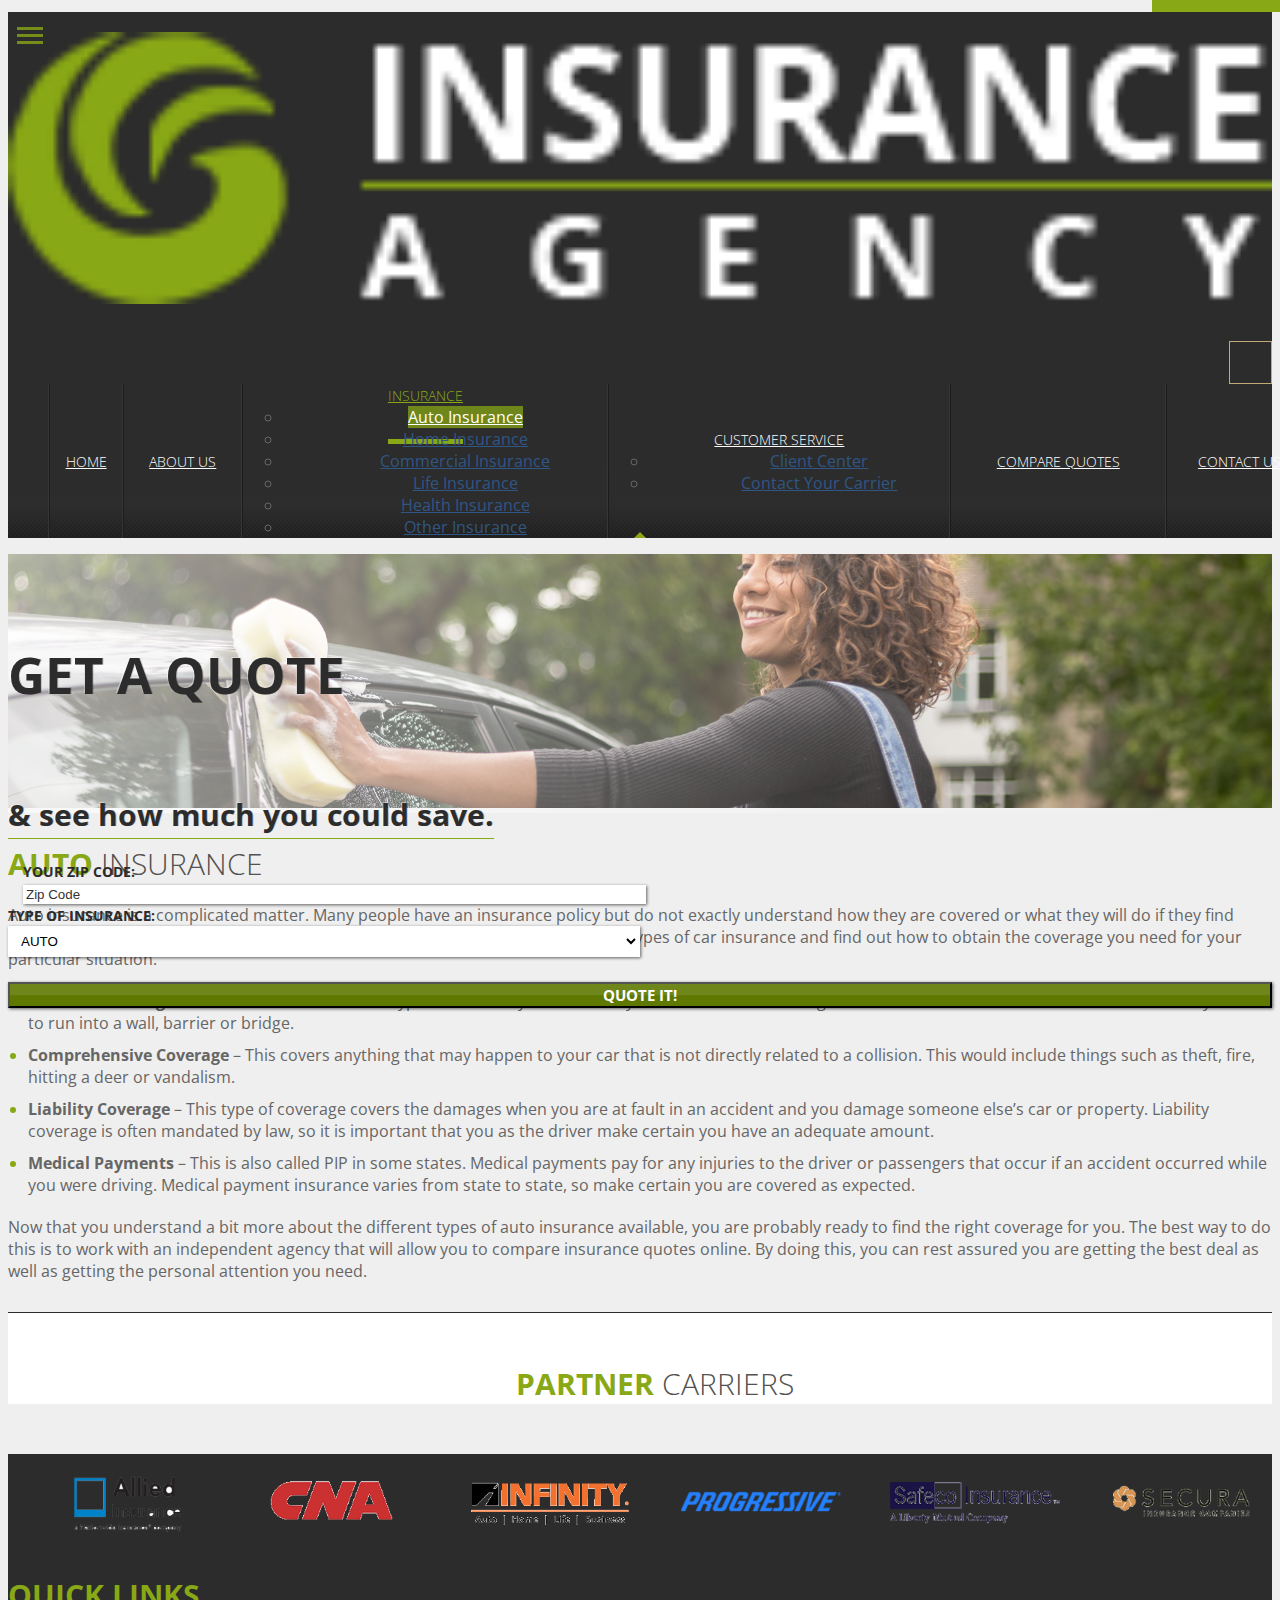
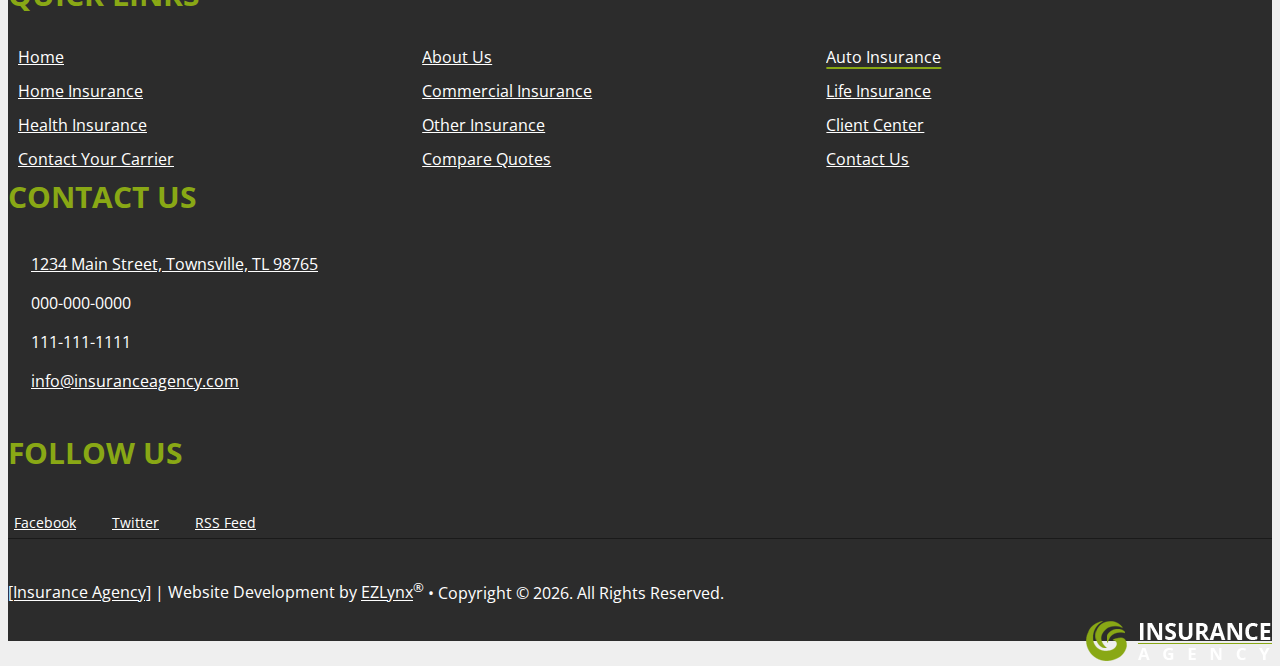
<file: surge/auto-insurance.html>
<!doctype html>
<html lang="en">
<head>
<meta charset="utf-8">
<meta name="viewport" content="width=device-width, initial-scale=1.0">
<title>[Insurance Agency] | Auto Quotes</title>
<!--SEO Meta Tags-->
<meta name="keywords" content="" />
<meta name="description" content="">
<meta name="author" content="EZLynx">
<link rel="canonical" href="https://www.insuranceagency/auto-insurance.html" />
<!--Google Font & Links-->
<link href='https://fonts.googleapis.com/css?family=Open+Sans:300italic,400italic,600italic,700italic,800italic,400,800,700,600,300' rel='stylesheet' type='text/css'>
<link href="https://agencywebsites.ezlynx.com/bootstrap3/css/bootstrap.min.css" rel="stylesheet" type="text/css">
<link href="css/master.css" rel="stylesheet" type="text/css">
<link href="css/media-queries.css" rel="stylesheet" type="text/css">
<link rel="shortcut icon" href="img/favicon.ico" type="image/ico" />

<link rel="stylesheet" href="https://agencywebsites.ezlynx.com/styles/font-awesome.min.css">

<!-- Global site tag (gtag.js) - Google Analytics -->
<script async src="https://www.googletagmanager.com/gtag/js?id=TRACKINGID"></script>
<script>
  window.dataLayer = window.dataLayer || [];
  function gtag(){dataLayer.push(arguments);}
  gtag('js', new Date());

  gtag('config', 'TRACKINGID');
</script>
<!--[if lt IE 9]>
	<script type="text/javascript" src="https://agencywebsites.ezlynx.com/scripts/html5.js"></script>
    <script src="https://agencywebsites.ezlynx.com/respond/respond.js"></script>
	 <link href="https://agencywebsites.ezlynx.com/cross-domain/respond-proxy.html" id="respond-proxy" rel="respond-proxy" />  
 <link href="js/respond.proxy.gif" id="respond-redirect" rel="respond-redirect" />  
 <script src="js/respond.proxy.js"></script>
 <link href="css/ie8.css" rel="stylesheet" type="text/css">
<![endif]-->
<script type="text/javascript" src="https://ajax.googleapis.com/ajax/libs/jquery/1.10.2/jquery.min.js"></script> 
</head>
<body>
<a class="skip-to-content-link" href="#main-content">
  Skip to content
</a>
<!-- Header -->
<header>
  <div class="main-banner">
    <div class="container">
      <div class="row">
        <div class="col-md-2 col-sm-3 col-xs-9 logo-sec"><a href="index.html" title="[Insurance Agency]" class="logo-anchor"> <img src="img/agency-name.png" alt="[Insurance Agency]" id="agency-logo" class="img-responsive logo-size editable"> </a> </div>
        <div class="col-md-10 col-sm-9 col-xs-12 nav-menu">
          <nav class="navbar navbar-default" role="navigation">
            <div class="navbar-header nav-main">
              <button type="button" class="navbar-toggle" data-toggle="collapse" data-target="#bs-example-navbar-collapse-1" aria-label="navigationbutton"> 
			  <span class="arrow-top"></span>
			  <span class="arrow-second"></span>
			  <span class="arrow-third"></span>
			  <span class="arrow-fourth"></span>
			  <span class="sr-only">navigationbutton</span>
			  </button>
            </div>
            <div class="nav-top">
              <div class="collapse navbar-collapse" id="bs-example-navbar-collapse-1">
                <ul class="nav navbar-nav">
                  <li><a href="index.html" title="Townsville Insurance Agents">Home</a></li>
				  <li><a href="about-us.html" title="About [Insurance Agency]">About Us</a></li>
                  <li class="dropdown"> <a href="#" class="dropdown-toggle active" data-toggle="dropdown" title="Insurance"><span class="tab-anchor">INSURANCE<b class="caret"></b></span></a>
                    <ul class="dropdown-menu" role="menu">
                      <li role="menuitem"><a href="auto-insurance.html" title="Auto Insurance" class="active">Auto Insurance</a></li>
                      <li role="menuitem"><a href="home-insurance.html" title="Home Insurance">Home Insurance</a></li>
                      <li role="menuitem"><a href="commercial-insurance.html" title="Commercial Insurance">Commercial Insurance</a></li>
                      <li role="menuitem"><a href="life-insurance.html" title="Life Insurance">Life Insurance</a></li>
                      <li role="menuitem"><a href="health-insurance.html" title="Health Insurance">Health Insurance</a></li>
                      <li role="menuitem"><a href="other-insurance.html" title="Other Insurance">Other Insurance</a></li>
                    </ul>
                  </li>
                  
                  <li class="dropdown"> <a href="#" class="dropdown-toggle" data-toggle="dropdown" title="Customer Service"><span class="tab-anchor">Customer Service<b class="caret"></b></span></a>
                    <ul class="dropdown-menu" role="menu">
                      <li role="menuitem"><a href="client-center.html" title="Client Center">Client Center</a></li>
                      <li role="menuitem"><a href="contact-your-carrier.html" title="Contact Your Carrier">Contact Your Carrier</a></li>
                   </ul>
                  </li>
				  
                  <li><a href="compare-quotes.html" title="Compare Quotes">Compare Quotes</a></li>
                  <li><a href="contact-us.html" title="Contact [Insurance Agency]">Contact Us</a></li>
                </ul>
              </div>
            </div>
          </nav>
        </div>
      </div>
    </div>
  </div>
</header>
  <section class="mid-section">
	<div class="ban-image">
	<img src="img/featured-auto-insurance.jpg" alt="Texlandia Auto owners with auto insurance coverage" class="banner-image-inner editable" id="banner">	
	</div>
	<div class="quote-form-inner">
      <div class="container">
        <div class="row">
           <div class="col-md-10 col-sm-10 quote-box inside">
                     <h5 class="editable heading-split" id="get-quote">Get A Quote</h5>
            <i class="fa fa-caret-down fa-2x visible-xs"></i>
            <h6 class="hidden-xs editable heading-split" id="quote-tagline">&amp; see how much you could save.</h6>
            <div class="row quote-box-form">
              <form id="miniQuote" method="post" name="quickquote" onsubmit="GetQuotes();return false;">
              <div class="search-type">
                <div class="col-md-6 col-sm-6 col-xs-12 search-location-inside">
                  <label for="ZipCode" class="hidden-xs">Your Zip Code:</label>
                  <input type="text" onkeypress="return numbersonly(event, false)" name="Zip" id="ZipCode" value="Your Zip Code" maxlength="5" class="form-control zip"/>
                </div>
                <div class="col-md-6 col-sm-6 col-xs-12">
                  <label for="Type" class="hidden-xs">Type of Insurance:</label>
                  <select id="Type" class="form-control" name="Type">
                    <option value="Auto" selected="selected">Auto</option>
                    <option value="Home">Home</option>
                    <option value="Both">Both</option>
                  </select>
                </div>
              </div>
              <div class="col-md-2 col-sm-2 search-button">
                <button type="submit" class="btn btn-quote search-btn" onclick="GetQuotes();return false;" title="Insurance Quotes">QUOTE IT!</button>
              </div>
            </form>
            </div>
          </div>
        </div>
      </div>
    </div>
  </section>
<div class="container">
  <div class="row">
    <div class="col-md-12 col-sm-12 editable" id="main-content">
      <h1 class="heading-split"><span class="title-active">Auto</span> Insurance</h1>
      <p>Auto insurance is a complicated matter. Many people have an insurance policy but do not exactly understand how they are covered or what they will do if they find themselves in the position of needing to utilize their insurance. Discover the basic types of car insurance and find out how to obtain the coverage you need for your particular situation.</p>
      <ul>
        <li><b>Collision Coverage</b> &ndash; This is the basic insurance type that covers your vehicle if you collide into something. This covers collisions with other cars as well as if you were to run into a wall, barrier or bridge.</li>
        <li><b>Comprehensive Coverage</b> &ndash; This covers anything that may happen to your car that is not directly related to a collision. This would include things such as theft, fire, hitting a deer or vandalism.</li>
        <li><b>Liability Coverage</b> &ndash; This type of coverage covers the damages when you are at fault in an accident and you damage someone else’s car or property. Liability coverage is often mandated by law, so it is important that you as the driver make certain you have an adequate amount.</li>
        <li><b>Medical Payments</b> &ndash; This is also called PIP in some states. Medical payments pay for any injuries to the driver or passengers that occur if an accident occurred while you were driving. Medical payment insurance varies from state to state, so make certain you are covered as expected.</li>
      </ul>
      <p> Now that you understand a bit more about the different types of auto insurance available, you are probably ready to find the right coverage for you. The best way to do this is to work with an independent agency that will allow you to compare insurance quotes online. By doing this, you can rest assured you are getting the best deal as well as getting the personal attention you need.</p>
    </div>
    <!--<div class="col-md-5 col-sm-5 side-bar">
       <h2 class="editable heading-split" id="right-heading"><span class="title-active">Contact</span> Insurance Agency</h2>
      <img src="img/featured-img.png" alt="Content Banner Image" class="right-img img-responsive editable" id="featured-contact-image">
     <div class="contact-info editable" id="cont-info">
           <ul>
          <li>
		  <figure class="uneditable"><i class="fa fa-map-marker fa-2x"></i></figure><span class="list-split"><a href="https://goo.gl/maps/8QyI2" title="Get directions to [Insurance Agency]" rel="nofollow" target="_blank" aria-label="(opens in a new tab)"> 1234 Main Street, Townsville, TL 98765</a></span>           
          </li>
          <li>
            <figure class="uneditable"><i class="fa fa-phone"></i></figure><span class="list-split phone-tst phone-automate"> 000-000-0000</span>
          </li>
          <li>
           <figure class="uneditable"><i class="fa fa-print"></i></figure><span class="list-split fax-tst fax-automate">111-111-1111 </span>
            </li>
          <li>
           <figure class="uneditable"><i class="fa fa-envelope"></i></figure> <span class="list-split email-tst"><a href="mailto:info@insuranceagency.com" title="Email [Insurance Agency]">info@insuranceagency.com</a> </span>
          </li>
        </ul>
      </div>
      <div class="inner-social">
	<h6 class="editable">Follow Us</h6>
	  <div class="inner-social-info">
      	 <ul>          
          <li>
			<i class="fa fa-facebook"></i> 
			<a href="https://www.facebook.com/ezlynx" title="Like [Insurance Agency] on Facebook" target="_blank" aria-label="(opens in a new tab)" rel="nofollow">Facebook</a>
		  </li>
          <li>
			<i class="fa fa-twitter"></i> 
			<a href="https://twitter.com/ezlynx" title="Follow [Insurance Agency] on Twitter" target="_blank" aria-label="(opens in a new tab)" rel="nofollow">Twitter</a>
		  </li>
          <li>
			<i class="fa fa-rss"></i> 
		   <a href="https://www.ezlynx.com/blog" title="Latest News | EZLynx Blog" target="_blank" aria-label="(opens in a new tab)" rel="nofollow">RSS Feed</a>
		  </li>
        </ul>
	</div>
      </div>
    </div>-->
  </div>
</div>

<!-- Carrier Carousel -->

<div class="row carrier">
	<div class="ins-nslider">
      <h5 class="editable" id="carriers-ed"><span class="title-active">Partner</span> Carriers</h5>
	  <ul id="logoslider">
	        <li><img src="img/carriers/allied.png" alt="Allied"> </li>
            <li><img src="img/carriers/cna.png" alt="CNA"> </li>
            <li><img src="img/carriers/infinity.png" alt="Infinity"> </li>
		    <li><img src="img/carriers/progressive.png" alt="Progressive"> </li>
		    <li><img src="img/carriers/safeco.png" alt="Safeco"> </li>
		    <li><img src="img/carriers/secura.png" alt="Secura"> </li>
		    <li><img src="img/carriers/the-hartford.png" alt="The Hartford"> </li>
	   
	  </ul>
    </div>
</div>

<!-- Footer -->
<footer>
  <div class="container">
    <div class="row">
        <div class="col-md-8 col-sm-6 col-xs-12 hidden-xs">
        <h2 class="editable" id="foot-qck-links">Quick Links</h2>
      <ul class="footer-nav">
          <li> <i class="fa fa-angle-double-right"></i> <span><a href="index.html" title="Townsville Insurance Agents">Home</a></span> </li>
		  <li> <i class="fa fa-angle-double-right"></i> <span><a href="about-us.html" title="About [Insurance Agency]">About Us</a></span> </li>
          <li> <i class="fa fa-angle-double-right"></i><span> <a href="auto-insurance.html" title="Auto Insurance"  class="active">Auto Insurance</a></span> </li>
          <li> <i class="fa fa-angle-double-right"></i><span> <a href="home-insurance.html" title="Home Insurance">Home Insurance</a> </span></li>
          <li> <i class="fa fa-angle-double-right"></i><span> <a href="commercial-insurance.html" title="Commercial Insurance">Commercial Insurance</a></span> </li>
          <li> <i class="fa fa-angle-double-right"></i><span> <a href="life-insurance.html" title="Life Insurance">Life Insurance</a></span> </li>
          <li> <i class="fa fa-angle-double-right"></i><span> <a href="health-insurance.html" title="Health Insurance">Health Insurance</a></span> </li>
          <li> <i class="fa fa-angle-double-right"></i> <span><a href="other-insurance.html" title="Other Insurance">Other Insurance</a></span> </li>
          
          <li> <i class="fa fa-angle-double-right"></i> <span><a href="client-center.html" title="Client Center">Client Center</a> </span></li>
          <li> <i class="fa fa-angle-double-right"></i> <span><a href="contact-your-carrier.html" title="Contact Your Carrier">Contact Your Carrier</a> </span></li>
		  
          <li> <i class="fa fa-angle-double-right"></i> <span><a href="compare-quotes.html" title="Compare Quotes">Compare Quotes</a></span> </li>
          <li> <i class="fa fa-angle-double-right"></i> <span><a href="contact-us.html" title="Contact [Insurance Agency]">Contact Us</a></span> </li>
        </ul>
      </div>
      <div class="col-md-4 col-sm-6 col-xs-12 footer-contact-info">
	  <h2 class="editable" id="foot-cnt-us">Contact Us</h2>
        <ul class="contact-info">
          <li>
		  <figure class="uneditable"><i class="fa fa-map-marker fa-2x"></i></figure>
		  <span class="list-split">
		  <a href="https://goo.gl/maps/8QyI2" title="Get directions to [Insurance Agency]" rel="nofollow" target="_blank" aria-label="(opens in a new tab)"> 1234 Main Street, Townsville, TL 98765</a>
		  </span>           
          </li>
          <li>
            <figure class="uneditable"><i class="fa fa-phone"></i></figure>
			<span class="list-split phone-tst phone-automate"> 000-000-0000</span>
          </li>
          <li>
           <figure class="uneditable"><i class="fa fa-print"></i></figure>
		   <span class="list-split fax-tst fax-automate">111-111-1111 </span>
            </li>
          <li>
           <figure class="uneditable"><i class="fa fa-envelope"></i></figure> 
		   <span class="list-split email-tst"><a href="mailto:info@insuranceagency.com" title="Email [Insurance Agency]">info@insuranceagency.com</a> 
		   </span>
          </li>
        </ul>
        <h2 class="editable" id="foot-follow-us">Follow Us</h2>
        <ul class="dwn-social">
          <li><i class="fa fa-facebook"></i><a href="https://www.facebook.com/ezlynx" title="Like [Insurance Agency] on Facebook" target="_blank" aria-label="(opens in a new tab)" rel="nofollow"> Facebook</a></li>
          <li><i class="fa fa-twitter"></i><a href="https://twitter.com/ezlynx" title="Follow [Insurance Agency] on Twitter" target="_blank" aria-label="(opens in a new tab)" rel="nofollow"> Twitter</a></li>
          <li><i class="fa fa-rss"></i><a href="https://www.ezlynx.com/blog" title="Latest News | EZLynx Blog" target="_blank" aria-label="(opens in a new tab)" rel="nofollow"> RSS Feed</a></li>
        </ul>
      </div>
    </div>
  </div>
<div class="copyright">
  <div class="container">
    <div class="row"> 
		<div class="col-md-6 col-sm-6 col-xs-12 foot-links">
			 <p> <a href="index.html" title="[Insurance Agency]">[Insurance Agency]</a> <span>| Website Development by <a href="https://www.ezlynx.com/" title="Agency Suites by EZLynx&reg; - Streamline your workflow &amp; improve your productivity with EZLynx&reg;" target="_blank" aria-label="(opens in a new tab)" rel="nofollow">EZLynx</a><sup>&reg;</sup></span> <span>&bull; Copyright &copy; <script language="JavaScript" type="text/javascript">document.write((new Date()).getFullYear());</script>.</span> <span> All Rights Reserved. </span></p>
	  </div>
	  <div class="col-md-6 foot-logo col-sm-6 col-xs-12">
		<a href="index.html" title="[Insurance Agency]"><img src="img/agency-name.png" alt="[Insurance Agency]" class="img-responsive editable hidden-xs" id="agency-logo-foot"></a>
	  </div>
    </div>
  </div>
</div>
</footer>
<!-- /Footer --> 
<script type="text/javascript" src="https://agencywebsites.ezlynx.com/scripts/quote.js"></script>
<script type="text/javascript" src="https://agencywebsites.ezlynx.com/scripts/browser-update.js"></script> 
<script type="text/javascript" src="https://agencywebsites.ezlynx.com/bootstrap3/js/bootstrap.min.js"></script> 
<script type="text/javascript" src="js/jquery.flexisel.js"></script>
<script type="text/javascript" src="js/custom.js"></script> 
</body>
</html>
</file>
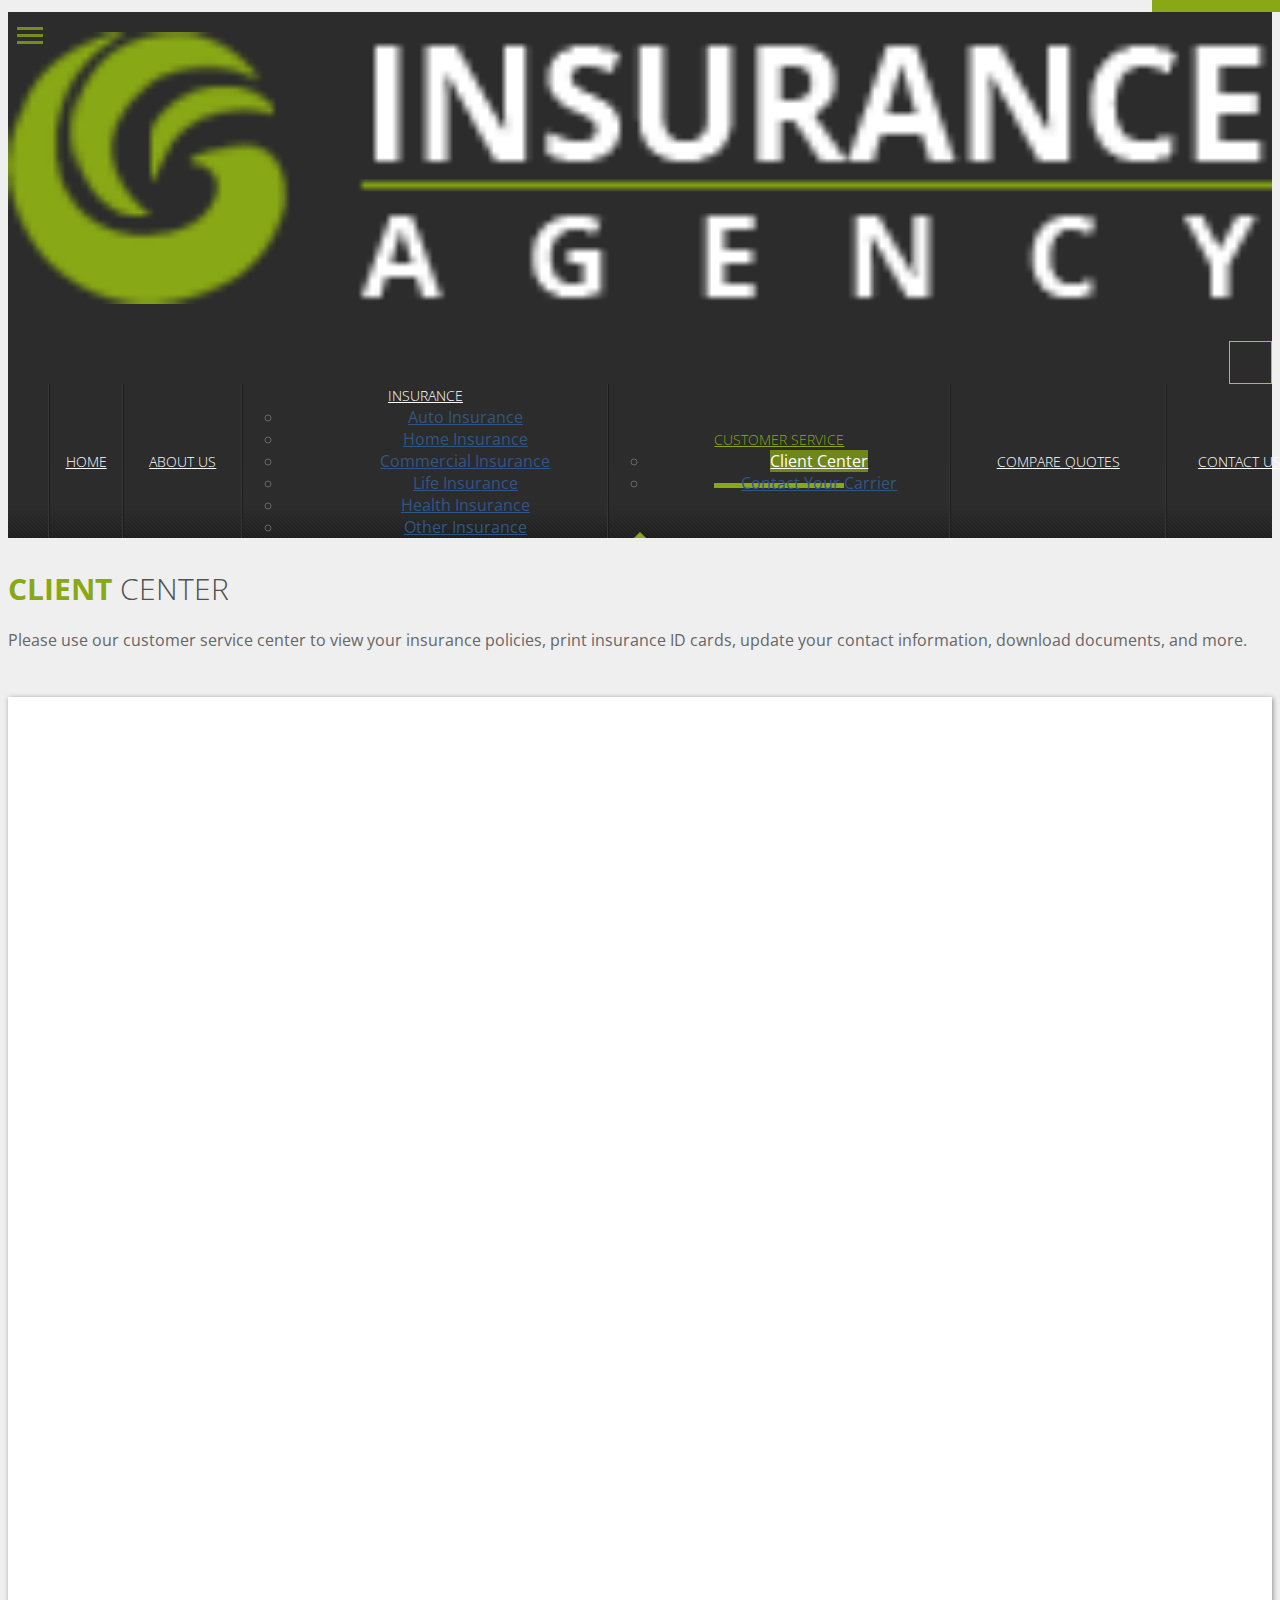
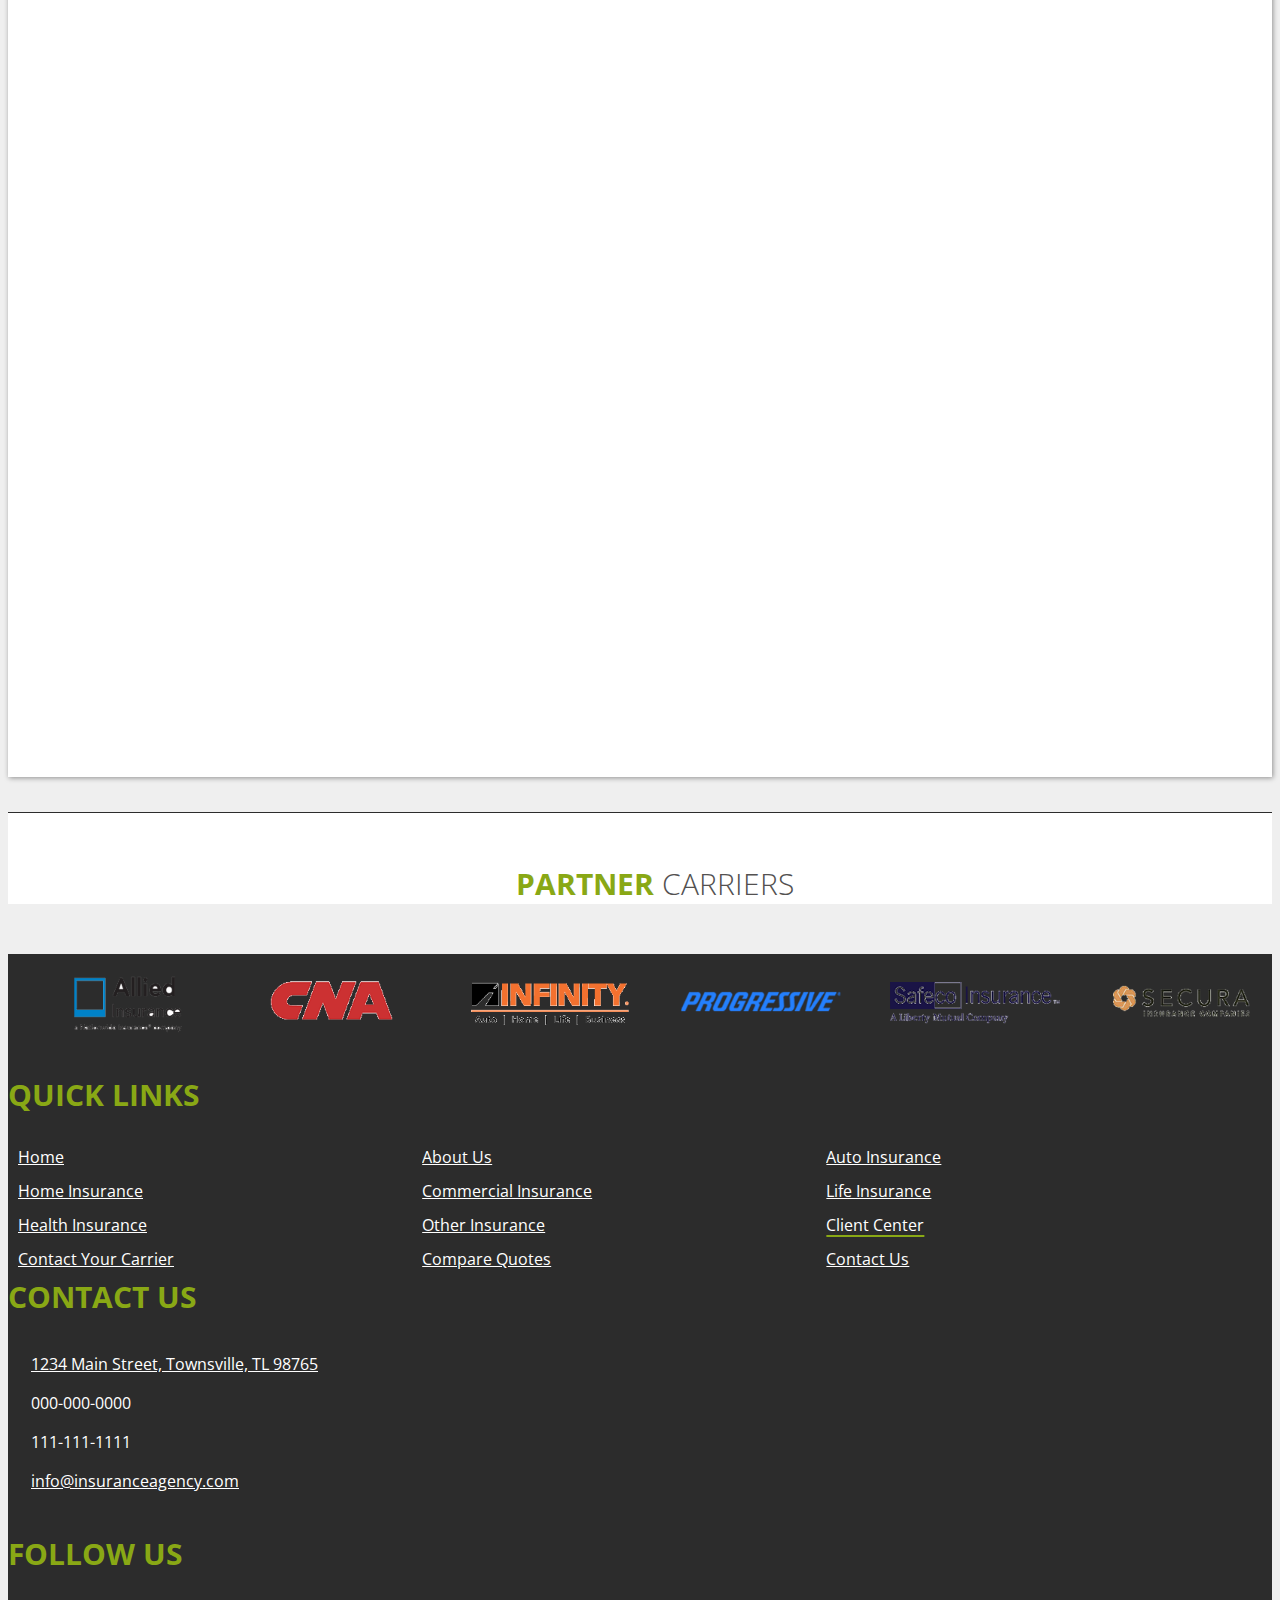
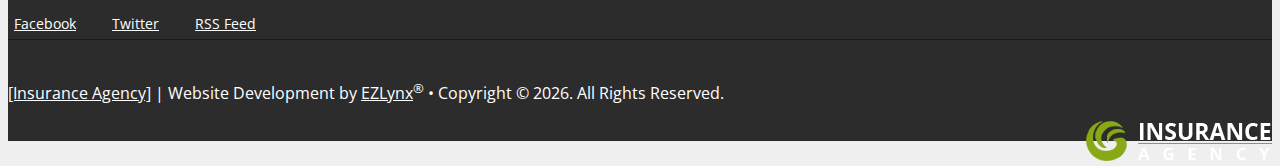
<file: surge/client-center.html>
<!doctype html>
<html lang="en">
<head>
<meta charset="utf-8">
<meta name="viewport" content="width=device-width, initial-scale=1.0">
<title>Client Center | [Insurance Agency]</title>
<!--SEO Meta Tags-->
<meta name="keywords" content="" />
<meta name="description" content="">
<meta name="author" content="EZLynx">
<link rel="canonical" href="https://www.insuranceagency/client-center.html" />
<!--Google Font & Links-->
<link href='https://fonts.googleapis.com/css?family=Open+Sans:300italic,400italic,600italic,700italic,800italic,400,800,700,600,300' rel='stylesheet' type='text/css'>
<link href="https://agencywebsites.ezlynx.com/bootstrap3/css/bootstrap.min.css" rel="stylesheet" type="text/css">
<link href="css/master.css" rel="stylesheet" type="text/css">
<link href="css/media-queries.css" rel="stylesheet" type="text/css">
<link rel="shortcut icon" href="img/favicon.ico" type="image/ico" />

<link rel="stylesheet" href="https://agencywebsites.ezlynx.com/styles/font-awesome.min.css">

<!-- Global site tag (gtag.js) - Google Analytics -->
<script async src="https://www.googletagmanager.com/gtag/js?id=TRACKINGID"></script>
<script>
  window.dataLayer = window.dataLayer || [];
  function gtag(){dataLayer.push(arguments);}
  gtag('js', new Date());

  gtag('config', 'TRACKINGID');
</script>
<!--[if lt IE 9]>
	<script type="text/javascript" src="https://agencywebsites.ezlynx.com/scripts/html5.js"></script>
    <script src="https://agencywebsites.ezlynx.com/respond/respond.js"></script>
	 <link href="https://agencywebsites.ezlynx.com/cross-domain/respond-proxy.html" id="respond-proxy" rel="respond-proxy" />  
 <link href="js/respond.proxy.gif" id="respond-redirect" rel="respond-redirect" />  
 <script src="js/respond.proxy.js"></script>
 <link href="css/ie8.css" rel="stylesheet" type="text/css">
<![endif]-->
<script type="text/javascript" src="https://ajax.googleapis.com/ajax/libs/jquery/1.10.2/jquery.min.js"></script> 
</head>
<body>
<a class="skip-to-content-link" href="#main-content">
  Skip to content
</a>
<!-- Header -->
<header>
  <div class="main-banner no-img">
    <div class="container">
      <div class="row">
        <div class="col-md-2 col-sm-3 col-xs-9 logo-sec"><a href="index.html" title="[Insurance Agency]" class="logo-anchor"> <img src="img/agency-name.png" alt="[Insurance Agency]" id="agency-logo" class="img-responsive logo-size editable"> </a> </div>
        <div class="col-md-10 col-sm-9 col-xs-12 nav-menu">
          <nav class="navbar navbar-default" role="navigation">
            <div class="navbar-header nav-main">
              <button type="button" class="navbar-toggle" data-toggle="collapse" data-target="#bs-example-navbar-collapse-1" aria-label="navigationbutton"> 
			  <span class="arrow-top"></span>
			  <span class="arrow-second"></span>
			  <span class="arrow-third"></span>
			  <span class="arrow-fourth"></span>
			  <span class="sr-only">navigationbutton</span>
			  </button>
            </div>
            <div class="nav-top">
              <div class="collapse navbar-collapse" id="bs-example-navbar-collapse-1">
                <ul class="nav navbar-nav">
                  <li><a href="index.html" title="Townsville Insurance Agents">Home</a></li>
				  <li><a href="about-us.html" title="About [Insurance Agency]">About Us</a></li>
                  <li class="dropdown"> <a href="#" class="dropdown-toggle" data-toggle="dropdown" title="Insurance"><span class="tab-anchor">INSURANCE<b class="caret"></b></span></a>
                    <ul class="dropdown-menu" role="menu">
                      <li role="menuitem"><a href="auto-insurance.html" title="Auto Insurance">Auto Insurance</a></li>
                      <li role="menuitem"><a href="home-insurance.html" title="Home Insurance">Home Insurance</a></li>
                      <li role="menuitem"><a href="commercial-insurance.html" title="Commercial Insurance">Commercial Insurance</a></li>
                      <li role="menuitem"><a href="life-insurance.html" title="Life Insurance">Life Insurance</a></li>
                      <li role="menuitem"><a href="health-insurance.html" title="Health Insurance">Health Insurance</a></li>
                      <li role="menuitem"><a href="other-insurance.html" title="Other Insurance">Other Insurance</a></li>
                    </ul>
                  </li>
				  
				  <li class="dropdown"> <a href="#" class="dropdown-toggle active" data-toggle="dropdown" title="Customer Service"><span class="tab-anchor">Customer Service<b class="caret"></b></span></a>
                    <ul class="dropdown-menu" role="menu">
                      <li role="menuitem"><a href="client-center.html" title="Client Center" class="active">Client Center</a></li>
                      <li role="menuitem"><a href="contact-your-carrier.html" title="Contact Your Carrier">Contact Your Carrier</a></li>
                   </ul>
                  </li>
                  
                  <li><a href="compare-quotes.html" title="Compare Quotes">Compare Quotes</a></li>
                  <li><a href="contact-us.html" title="Contact [Insurance Agency]">Contact Us</a></li>
                </ul>
              </div>
            </div>
          </nav>
        </div>
      </div>
    </div>
  </div>
</header>
  <section class="mid-section">

  </section>
<div class="container">
  <div class="row">
    <div class="col-md-12 col-sm-12" id="main-content">
      <h1 class="editable heading-split"><span class="title-active" id="customer-service">Client</span> Center</h1>
	  <p class="editable" id="cc-text">Please use our customer service center to view your insurance policies, print insurance ID cards, update your contact information, download
	  documents, and more.</p>
      <iframe src="https://customerservice.agentinsure.com/EzlynxCustomerService/simpleuser/Account/LogIn" name="Secure Customer Service Center" class="ccframe">Your browser is unable to display frames. Please <a href="https://customerservice.agentinsure.com/EzlynxCustomerService/simpleuser/Account/LogIn">click here</a> to visit the secure customer service center.</iframe>

    </div>
    
  </div>
</div>

<!-- Carrier Carousel -->

<div class="row carrier">
	<div class="ins-nslider">
      <h5 class="editable" id="carriers-ed"><span class="title-active">Partner</span> Carriers</h5>
	  <ul id="logoslider">
	        <li><img src="img/carriers/allied.png" alt="Allied"> </li>
            <li><img src="img/carriers/cna.png" alt="CNA"> </li>
            <li><img src="img/carriers/infinity.png" alt="Infinity"> </li>
		    <li><img src="img/carriers/progressive.png" alt="Progressive"> </li>
		    <li><img src="img/carriers/safeco.png" alt="Safeco"> </li>
		    <li><img src="img/carriers/secura.png" alt="Secura"> </li>
		    <li><img src="img/carriers/the-hartford.png" alt="The Hartford"> </li>
	   
	  </ul>
    </div>
</div>

<!-- Footer -->
<footer>
  <div class="container">
    <div class="row">
        <div class="col-md-8 col-sm-6 col-xs-12 hidden-xs">
        <h2 class="editable" id="foot-qck-links">Quick Links</h2>
       <ul class="footer-nav">
          <li> <i class="fa fa-angle-double-right"></i> <span><a href="index.html" title="Townsville Insurance Agents">Home</a></span> </li>
		  <li> <i class="fa fa-angle-double-right"></i> <span><a href="about-us.html" title="About [Insurance Agency]">About Us</a></span> </li>
          <li> <i class="fa fa-angle-double-right"></i><span> <a href="auto-insurance.html" title="Auto Insurance">Auto Insurance</a></span> </li>
          <li> <i class="fa fa-angle-double-right"></i><span> <a href="home-insurance.html" title="Home Insurance">Home Insurance</a> </span></li>
          <li> <i class="fa fa-angle-double-right"></i><span> <a href="commercial-insurance.html" title="Commercial Insurance">Commercial Insurance</a></span> </li>
          <li> <i class="fa fa-angle-double-right"></i><span> <a href="life-insurance.html" title="Life Insurance">Life Insurance</a></span> </li>
          <li> <i class="fa fa-angle-double-right"></i><span> <a href="health-insurance.html" title="Health Insurance">Health Insurance</a></span> </li>
          <li> <i class="fa fa-angle-double-right"></i> <span><a href="other-insurance.html" title="Other Insurance">Other Insurance</a></span> </li>
          
          <li> <i class="fa fa-angle-double-right"></i> <span><a href="client-center.html" title="Client Center" class="active">Client Center</a> </span></li>
          <li> <i class="fa fa-angle-double-right"></i> <span><a href="contact-your-carrier.html" title="Contact Your Carrier">Contact Your Carrier</a> </span></li>
          <li> <i class="fa fa-angle-double-right"></i> <span><a href="compare-quotes.html" title="Compare Quotes">Compare Quotes</a></span> </li>
          <li> <i class="fa fa-angle-double-right"></i> <span><a href="contact-us.html" title="Contact [Insurance Agency]">Contact Us</a></span> </li>
        </ul>
      </div>
      <div class="col-md-4 col-sm-6 col-xs-12 footer-contact-info">
	  <h2 class="editable" id="foot-cnt-us">Contact Us</h2>
        <ul class="contact-info">
          <li>
		  <figure class="uneditable"><i class="fa fa-map-marker fa-2x"></i></figure>
		  <span class="list-split">
		  <a href="https://goo.gl/maps/8QyI2" title="Get directions to [Insurance Agency]" rel="nofollow" target="_blank" aria-label="(opens in a new tab)"> 1234 Main Street, Townsville, TL 98765</a>
		  </span>           
          </li>
          <li>
            <figure class="uneditable"><i class="fa fa-phone"></i></figure>
			<span class="list-split phone-tst phone-automate"> 000-000-0000</span>
          </li>
          <li>
           <figure class="uneditable"><i class="fa fa-print"></i></figure>
		   <span class="list-split fax-tst fax-automate">111-111-1111 </span>
            </li>
          <li>
           <figure class="uneditable"><i class="fa fa-envelope"></i></figure> 
		   <span class="list-split email-tst"><a href="mailto:info@insuranceagency.com" title="Email [Insurance Agency]">info@insuranceagency.com</a> 
		   </span>
          </li>
        </ul>
        <h2 class="editable" id="foot-follow-us">Follow Us</h2>
        <ul class="dwn-social">
          <li><i class="fa fa-facebook"></i><a href="https://www.facebook.com/ezlynx" title="Like [Insurance Agency] on Facebook" target="_blank" aria-label="(opens in a new tab)" rel="nofollow"> Facebook</a></li>
          <li><i class="fa fa-twitter"></i><a href="https://twitter.com/ezlynx" title="Follow [Insurance Agency] on Twitter" target="_blank" aria-label="(opens in a new tab)" rel="nofollow"> Twitter</a></li>
          <li><i class="fa fa-rss"></i><a href="https://www.ezlynx.com/blog" title="Latest News | EZLynx Blog" target="_blank" aria-label="(opens in a new tab)" rel="nofollow"> RSS Feed</a></li>
        </ul>
      </div>
    </div>
  </div>
<div class="copyright">
  <div class="container">
    <div class="row"> 
		<div class="col-md-6 col-sm-6 col-xs-12 foot-links">
			 <p> <a href="index.html" title="[Insurance Agency]">[Insurance Agency]</a> <span>| Website Development by <a href="https://www.ezlynx.com/" title="Agency Suites by EZLynx&reg; - Streamline your workflow &amp; improve your productivity with EZLynx&reg;" target="_blank" aria-label="(opens in a new tab)" rel="nofollow">EZLynx</a><sup>&reg;</sup></span> <span>&bull; Copyright &copy; <script language="JavaScript" type="text/javascript">document.write((new Date()).getFullYear());</script>.</span> <span> All Rights Reserved. </span></p>
	  </div>
	  <div class="col-md-6 foot-logo col-sm-6 col-xs-12">
		<a href="index.html" title="[Insurance Agency]"><img src="img/agency-name.png" alt="[Insurance Agency]" class="img-responsive editable hidden-xs" id="agency-logo-foot"></a>
	  </div>
    </div>
  </div>
</div>
</footer>

<!-- /Footer --> 
<script type="text/javascript" src="https://agencywebsites.ezlynx.com/scripts/quote.js"></script>
<script type="text/javascript" src="https://agencywebsites.ezlynx.com/scripts/browser-update.js"></script> 
<script type="text/javascript" src="https://agencywebsites.ezlynx.com/bootstrap3/js/bootstrap.min.js"></script> 
<script type="text/javascript" src="js/jquery.flexisel.js"></script>
<script type="text/javascript" src="js/custom.js"></script>  
</body>
</html>
</file>
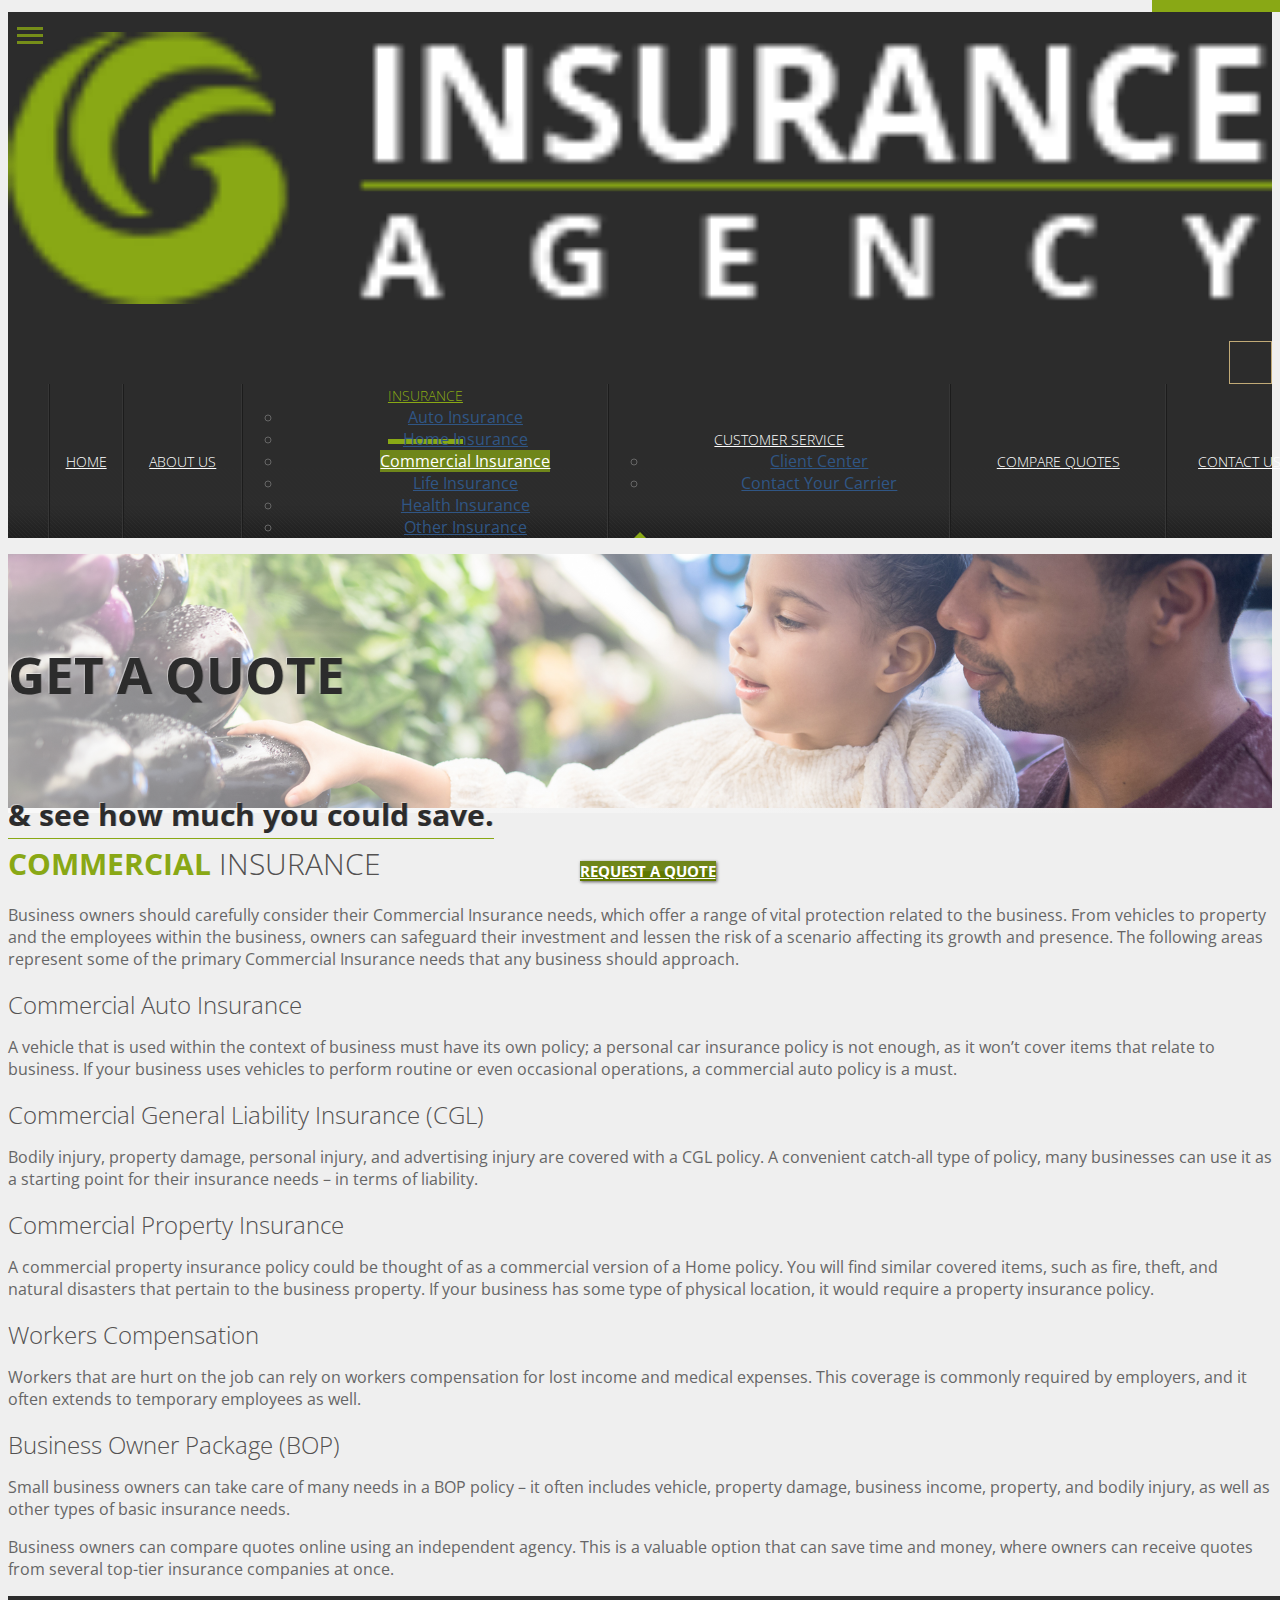
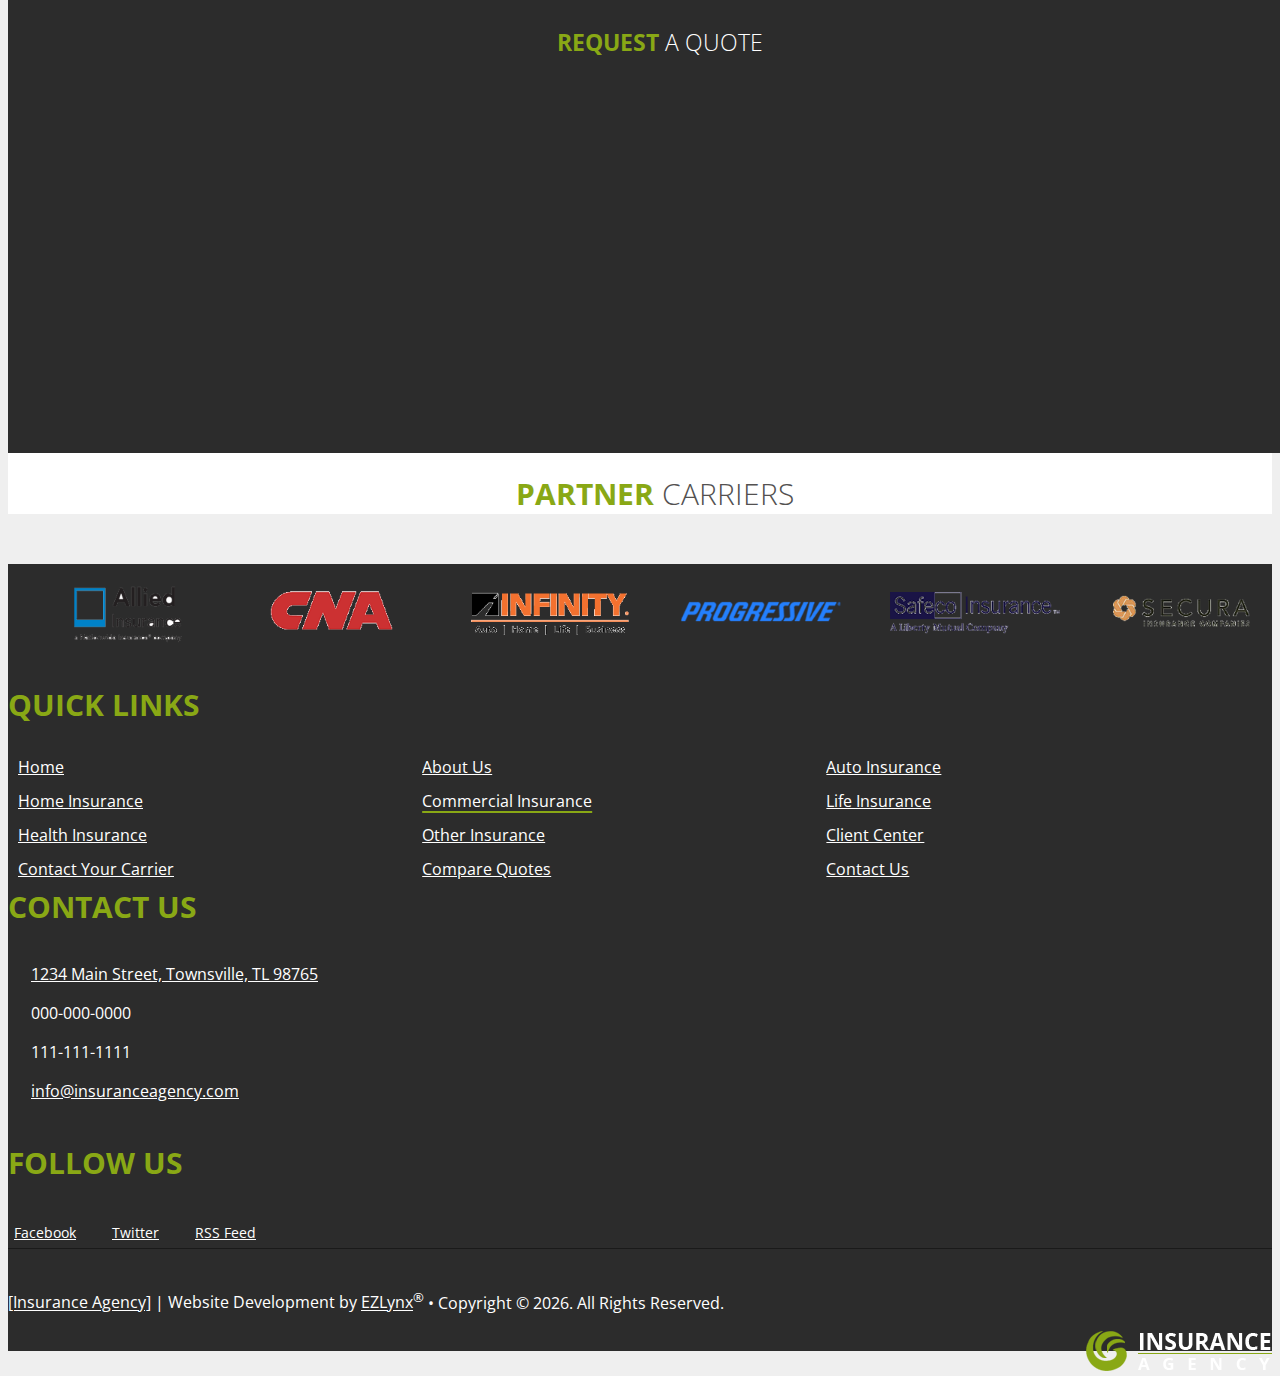
<file: surge/commercial-insurance.html>
<!doctype html>
<html lang="en">
<head>
<meta charset="utf-8">
<meta name="viewport" content="width=device-width, initial-scale=1.0">
<title>[Insurance Agency] | Commercial Insurance</title>
<!--SEO Meta Tags-->
<meta name="keywords" content="" />
<meta name="description" content="">
<meta name="author" content="EZLynx">
<link rel="canonical" href="https://www.insuranceagency/commercial-insurance.html" />
<!--Google Font & Links-->
<link href='https://fonts.googleapis.com/css?family=Open+Sans:300italic,400italic,600italic,700italic,800italic,400,800,700,600,300' rel='stylesheet' type='text/css'>
<link href="https://agencywebsites.ezlynx.com/bootstrap3/css/bootstrap.min.css" rel="stylesheet" type="text/css">
<link href="css/master.css" rel="stylesheet" type="text/css">
<link href="css/media-queries.css" rel="stylesheet" type="text/css">
<link rel="shortcut icon" href="img/favicon.ico" type="image/ico" />

<link rel="stylesheet" href="https://agencywebsites.ezlynx.com/styles/font-awesome.min.css">

<!-- Global site tag (gtag.js) - Google Analytics -->
<script async src="https://www.googletagmanager.com/gtag/js?id=TRACKINGID"></script>
<script>
  window.dataLayer = window.dataLayer || [];
  function gtag(){dataLayer.push(arguments);}
  gtag('js', new Date());

  gtag('config', 'TRACKINGID');
</script>
<!--[if lt IE 9]>
	<script type="text/javascript" src="https://agencywebsites.ezlynx.com/scripts/html5.js"></script>
    <script src="https://agencywebsites.ezlynx.com/respond/respond.js"></script>
	 <link href="https://agencywebsites.ezlynx.com/cross-domain/respond-proxy.html" id="respond-proxy" rel="respond-proxy" />  
 <link href="js/respond.proxy.gif" id="respond-redirect" rel="respond-redirect" />  
 <script src="js/respond.proxy.js"></script>
 <link href="css/ie8.css" rel="stylesheet" type="text/css">
<![endif]-->
<script type="text/javascript" src="https://ajax.googleapis.com/ajax/libs/jquery/1.10.2/jquery.min.js"></script> 
</head>
<body>
<a class="skip-to-content-link" href="#main-content">
  Skip to content
</a>
<!-- Header -->
<header>
  <div class="main-banner">
    <div class="container">
      <div class="row">
        <div class="col-md-2 col-sm-3 col-xs-9 logo-sec"><a href="index.html" title="[Insurance Agency]" class="logo-anchor"> <img src="img/agency-name.png" alt="[Insurance Agency]" id="agency-logo" class="img-responsive logo-size editable"> </a> </div>
        <div class="col-md-10 col-sm-9 col-xs-12 nav-menu">
          <nav class="navbar navbar-default" role="navigation">
            <div class="navbar-header nav-main">
              <button type="button" class="navbar-toggle" data-toggle="collapse" data-target="#bs-example-navbar-collapse-1" aria-label="navigationbutton"> 
			  <span class="arrow-top"></span>
			  <span class="arrow-second"></span>
			  <span class="arrow-third"></span>
			  <span class="arrow-fourth"></span>
			  <span class="sr-only">navigationbutton</span>
			  </button>
            </div>
            <div class="nav-top">
              <div class="collapse navbar-collapse" id="bs-example-navbar-collapse-1">
                <ul class="nav navbar-nav">
                  <li><a href="index.html" title="Townsville Insurance Agents">Home</a></li>
				  <li><a href="about-us.html" title="About [Insurance Agency]">About Us</a></li>
                  <li class="dropdown"> <a href="#" class="dropdown-toggle active" data-toggle="dropdown" title="Insurance"><span class="tab-anchor">INSURANCE<b class="caret"></b></span></a>
                    <ul class="dropdown-menu" role="menu">
                      <li role="menuitem"><a href="auto-insurance.html" title="Auto Insurance">Auto Insurance</a></li>
                      <li role="menuitem"><a href="home-insurance.html" title="Home Insurance">Home Insurance</a></li>
                      <li role="menuitem"><a href="commercial-insurance.html" title="Commercial Insurance" class="active">Commercial Insurance</a></li>
                      <li role="menuitem"><a href="life-insurance.html" title="Life Insurance">Life Insurance</a></li>
                      <li role="menuitem"><a href="health-insurance.html" title="Health Insurance">Health Insurance</a></li>
                      <li role="menuitem"><a href="other-insurance.html" title="Other Insurance">Other Insurance</a></li>
                    </ul>
                  </li>
                  
                  <li class="dropdown"> <a href="#" class="dropdown-toggle" data-toggle="dropdown" title="Customer Service"><span class="tab-anchor">Customer Service<b class="caret"></b></span></a>
                    <ul class="dropdown-menu" role="menu">
                      <li role="menuitem"><a href="client-center.html" title="Client Center">Client Center</a></li>
                      <li role="menuitem"><a href="contact-your-carrier.html" title="Contact Your Carrier">Contact Your Carrier</a></li>
                   </ul>
                  </li>
				  
                  <li><a href="compare-quotes.html" title="Compare Quotes">Compare Quotes</a></li>
                  <li><a href="contact-us.html" title="Contact [Insurance Agency]">Contact Us</a></li>
                </ul>
              </div>
            </div>
          </nav>
        </div>
      </div>
    </div>
  </div>
</header>
  <section class="mid-section">
    <div class="ban-image">
	<img src="img/featured-commercial-insurance.jpg" alt="Texlandia Commercial insurance coverage" class="banner-image-inner editable" id="banner">	
	</div>
	<div class="quote-form-inner">
      <div class="container">
        <div class="row">
          <div class="col-md-10 col-sm-10 quote-box inside">
                     <h5 class="editable heading-split" id="get-quote">Get A Quote</h5>
            <i class="fa fa-caret-down fa-2x visible-xs"></i>
           <h6 class="hidden-xs editable heading-split" id="quote-tagline">&amp; see how much you could save.</h6>
            <div class="row quote-box-form">
            
              <div class="col-md-3 col-sm-3 search-button rq-quote">
                <a href="#jump-form" class="btn btn-quote search-btn" title="Request A Quote">Request A Quote</a>
              </div>
            </div>
          </div>
        </div>
      </div>
    </div>
  </section>
<div class="container">
  <div class="row">
    <div class="col-md-7 col-sm-7 editable" id="main-content">
      <h1 class="heading-split"><span class="title-active">Commercial</span> Insurance</h1>
      <p>Business owners should carefully consider their Commercial Insurance needs, which offer a range of vital protection related to the business. From vehicles to property and the employees within the business, owners can safeguard their investment and lessen the risk of a scenario affecting its growth and presence. The following areas represent some of the primary Commercial Insurance needs that any business should approach.</p>
        
        <h3>Commercial Auto Insurance</h3>
        <p>A vehicle that is used within the context of business must have its own policy; a personal car insurance policy is not enough, as it won&rsquo;t cover items that relate to business. If your business uses vehicles to perform routine or even occasional operations, a commercial auto policy is a must.</p>
        
        <h3>Commercial General Liability Insurance (CGL)</h3>
        <p>Bodily injury, property damage, personal injury, and advertising injury are covered with a CGL policy. A convenient catch-all type of policy, many businesses can use it as a starting point for their insurance needs &ndash; in terms of liability.</p>
        
        <h3>Commercial Property Insurance</h3>
        <p>A commercial property insurance policy could be thought of as a commercial version of a Home policy. You will find similar covered items, such as fire, theft, and natural disasters that pertain to the business property. If your business has some type of physical location, it would require a property insurance policy.</p>
        
        <h3>Workers Compensation</h3>
        <p>Workers that are hurt on the job can rely on workers compensation for lost income and medical expenses. This coverage is commonly required by employers, and it often extends to temporary employees as well.</p>
        
        <h3>Business Owner Package (BOP)</h3>
        <p>Small business owners can take care of many needs in a BOP policy &ndash; it often includes vehicle, property damage, business income, property, and bodily injury, as well as other types of basic insurance needs.</p>
        
        <p>Business owners can compare quotes online using an independent agency. This is a valuable option that can save time and money, where owners can receive quotes from several top-tier insurance companies at once.</p>

    </div>
    <div class="col-md-5 col-sm-5 side-bar">
	<div class="inner-social inner-jotform" id="jump-form">
	  <div class="heading-split jot-form-head" id="right-heading2"><h2><span class="editable" id="jt-frm-hd"><span class="jot-title-active">Request</span> A Quote</span></h2></div>
	    <div>
		    
			<iframe id="JotFormIFrame-240924473975164" title="[Insurance Agency] - Request A Quote Form" src="https://form.jotform.com/240924473975164" class="jot-form" style="min-width:100%;max-width:100%;height:539px;border:none;"> </iframe> <script type="text/javascript"> var ifr = document.getElementById("JotFormIFrame-240924473975164"); if (ifr) { var src = ifr.src; var iframeParams = []; if (window.location.href && window.location.href.indexOf("?") > -1) { iframeParams = iframeParams.concat(window.location.href.substr(window.location.href.indexOf("?") + 1).split('&')); } if (src && src.indexOf("?") > -1) { iframeParams = iframeParams.concat(src.substr(src.indexOf("?") + 1).split("&")); src = src.substr(0, src.indexOf("?")) } iframeParams.push("isIframeEmbed=1"); ifr.src = src + "?" + iframeParams.join('&'); } window.handleIFrameMessage = function(e) { if (typeof e.data === 'object') { return; } var args = e.data.split(":"); if (args.length > 2) { iframe = document.getElementById("JotFormIFrame-" + args[(args.length - 1)]); } else { iframe = document.getElementById("JotFormIFrame"); } if (!iframe) { return; } switch (args[0]) { case "scrollIntoView": iframe.scrollIntoView(); break; case "setHeight": iframe.style.height = args[1] + "px"; if (!isNaN(args[1]) && parseInt(iframe.style.minHeight) > parseInt(args[1])) { iframe.style.minHeight = args[1] + "px"; } break; case "collapseErrorPage": if (iframe.clientHeight > window.innerHeight) { iframe.style.height = window.innerHeight + "px"; } break; case "reloadPage": window.location.reload(); break; case "loadScript": if( !window.isPermitted(e.origin, ['jotform.com', 'jotform.pro']) ) { break; } var src = args[1]; if (args.length > 3) { src = args[1] + ':' + args[2]; } var script = document.createElement('script'); script.src = src; script.type = 'text/javascript'; document.body.appendChild(script); break; case "exitFullscreen": if (window.document.exitFullscreen) window.document.exitFullscreen(); else if (window.document.mozCancelFullScreen) window.document.mozCancelFullScreen(); else if (window.document.mozCancelFullscreen) window.document.mozCancelFullScreen(); else if (window.document.webkitExitFullscreen) window.document.webkitExitFullscreen(); else if (window.document.msExitFullscreen) window.document.msExitFullscreen(); break; } var isJotForm = (e.origin.indexOf("jotform") > -1) ? true : false; if(isJotForm && "contentWindow" in iframe && "postMessage" in iframe.contentWindow) { var urls = {"docurl":encodeURIComponent(document.URL),"referrer":encodeURIComponent(document.referrer)}; iframe.contentWindow.postMessage(JSON.stringify({"type":"urls","value":urls}), "*"); } }; window.isPermitted = function(originUrl, whitelisted_domains) { var url = document.createElement('a'); url.href = originUrl; var hostname = url.hostname; var result = false; if( typeof hostname !== 'undefined' ) { whitelisted_domains.forEach(function(element) { if( hostname.slice((-1 * element.length - 1)) === '.'.concat(element) || hostname === element ) { result = true; } }); return result; } }; if (window.addEventListener) { window.addEventListener("message", handleIFrameMessage, false); } else if (window.attachEvent) { window.attachEvent("onmessage", handleIFrameMessage); } </script>
			
		</div>
    </div>
  </div>
</div>
</div>

<!-- Carrier Carousel -->

<div class="row carrier">
	<div class="ins-nslider">
      <h5 class="editable" id="carriers-ed"><span class="title-active">Partner</span> Carriers</h5>
	  <ul id="logoslider">
	        <li><img src="img/carriers/allied.png" alt="Allied"> </li>
            <li><img src="img/carriers/cna.png" alt="CNA"> </li>
            <li><img src="img/carriers/infinity.png" alt="Infinity"> </li>
		    <li><img src="img/carriers/progressive.png" alt="Progressive"> </li>
		    <li><img src="img/carriers/safeco.png" alt="Safeco"> </li>
		    <li><img src="img/carriers/secura.png" alt="Secura"> </li>
		    <li><img src="img/carriers/the-hartford.png" alt="The Hartford"> </li>
	   
	  </ul>
    </div>
</div>

<!-- Footer -->
<footer>
  <div class="container">
    <div class="row">
        <div class="col-md-8 col-sm-6 col-xs-12 hidden-xs">
        <h2 class="editable" id="foot-qck-links">Quick Links</h2>
      <ul class="footer-nav">
          <li> <i class="fa fa-angle-double-right"></i> <span><a href="index.html" title="Townsville Insurance Agents">Home</a></span> </li>
		  <li> <i class="fa fa-angle-double-right"></i> <span><a href="about-us.html" title="About [Insurance Agency]">About Us</a></span> </li>
          <li> <i class="fa fa-angle-double-right"></i><span> <a href="auto-insurance.html" title="Auto Insurance">Auto Insurance</a></span> </li>
          <li> <i class="fa fa-angle-double-right"></i><span> <a href="home-insurance.html" title="Home Insurance">Home Insurance</a> </span></li>
          <li> <i class="fa fa-angle-double-right"></i><span> <a href="commercial-insurance.html" title="Commercial Insurance"  class="active">Commercial Insurance</a></span> </li>
          <li> <i class="fa fa-angle-double-right"></i><span> <a href="life-insurance.html" title="Life Insurance">Life Insurance</a></span> </li>
          <li> <i class="fa fa-angle-double-right"></i><span> <a href="health-insurance.html" title="Health Insurance">Health Insurance</a></span> </li>
          <li> <i class="fa fa-angle-double-right"></i> <span><a href="other-insurance.html" title="Other Insurance">Other Insurance</a></span> </li>
          
          <li> <i class="fa fa-angle-double-right"></i> <span><a href="client-center.html" title="Client Center">Client Center</a> </span></li>
          <li> <i class="fa fa-angle-double-right"></i> <span><a href="contact-your-carrier.html" title="Contact Your Carrier">Contact Your Carrier</a> </span></li>
          <li> <i class="fa fa-angle-double-right"></i> <span><a href="compare-quotes.html" title="Compare Quotes">Compare Quotes</a></span> </li>
          <li> <i class="fa fa-angle-double-right"></i> <span><a href="contact-us.html" title="Contact [Insurance Agency]">Contact Us</a></span> </li>
        </ul>
      </div>
      <div class="col-md-4 col-sm-6 col-xs-12 footer-contact-info">
	  <h2 class="editable" id="foot-cnt-us">Contact Us</h2>
        <ul class="contact-info">
          <li>
		  <figure class="uneditable"><i class="fa fa-map-marker fa-2x"></i></figure>
		  <span class="list-split">
		  <a href="https://goo.gl/maps/8QyI2" title="Get directions to [Insurance Agency]" rel="nofollow" target="_blank" aria-label="(opens in a new tab)"> 1234 Main Street, Townsville, TL 98765</a>
		  </span>           
          </li>
          <li>
            <figure class="uneditable"><i class="fa fa-phone"></i></figure>
			<span class="list-split phone-tst phone-automate"> 000-000-0000</span>
          </li>
          <li>
           <figure class="uneditable"><i class="fa fa-print"></i></figure>
		   <span class="list-split fax-tst fax-automate">111-111-1111 </span>
            </li>
          <li>
           <figure class="uneditable"><i class="fa fa-envelope"></i></figure> 
		   <span class="list-split email-tst"><a href="mailto:info@insuranceagency.com" title="Email [Insurance Agency]">info@insuranceagency.com</a> 
		   </span>
          </li>
        </ul>
        <h2 class="editable" id="foot-follow-us">Follow Us</h2>
        <ul class="dwn-social">
          <li><i class="fa fa-facebook"></i><a href="https://www.facebook.com/ezlynx" title="Like [Insurance Agency] on Facebook" target="_blank" aria-label="(opens in a new tab)" rel="nofollow"> Facebook</a></li>
          <li><i class="fa fa-twitter"></i><a href="https://twitter.com/ezlynx" title="Follow [Insurance Agency] on Twitter" target="_blank" aria-label="(opens in a new tab)" rel="nofollow"> Twitter</a></li>
          <li><i class="fa fa-rss"></i><a href="https://www.ezlynx.com/blog" title="Latest News | EZLynx Blog" target="_blank" aria-label="(opens in a new tab)" rel="nofollow"> RSS Feed</a></li>
        </ul>
      </div>
    </div>
  </div>

<div class="copyright">
  <div class="container">
    <div class="row"> 
		<div class="col-md-6 col-sm-6 col-xs-12 foot-links">
			 <p> <a href="index.html" title="[Insurance Agency]">[Insurance Agency]</a> <span>| Website Development by <a href="https://www.ezlynx.com/" title="Agency Suites by EZLynx&reg; - Streamline your workflow &amp; improve your productivity with EZLynx&reg;" target="_blank" aria-label="(opens in a new tab)" rel="nofollow">EZLynx</a><sup>&reg;</sup></span> <span>&bull; Copyright &copy; <script language="JavaScript" type="text/javascript">document.write((new Date()).getFullYear());</script>.</span> <span> All Rights Reserved. </span></p>
	  </div>
	  <div class="col-md-6 foot-logo col-sm-6 col-xs-12">
	<a href="index.html" title="[Insurance Agency]"><img src="img/agency-name.png" alt="[Insurance Agency]" class="img-responsive editable hidden-xs" id="agency-logo-foot"></a>
	  </div>
    </div>
  </div>
</div>
</footer>
<!-- /Footer --> 
<script type="text/javascript" src="https://agencywebsites.ezlynx.com/scripts/browser-update.js"></script> 
<script type="text/javascript" src="https://agencywebsites.ezlynx.com/bootstrap3/js/bootstrap.min.js"></script> 
<script type="text/javascript" src="js/jquery.flexisel.js"></script>
<script type="text/javascript" src="js/custom.js"></script> 
</body>
</html>
</file>
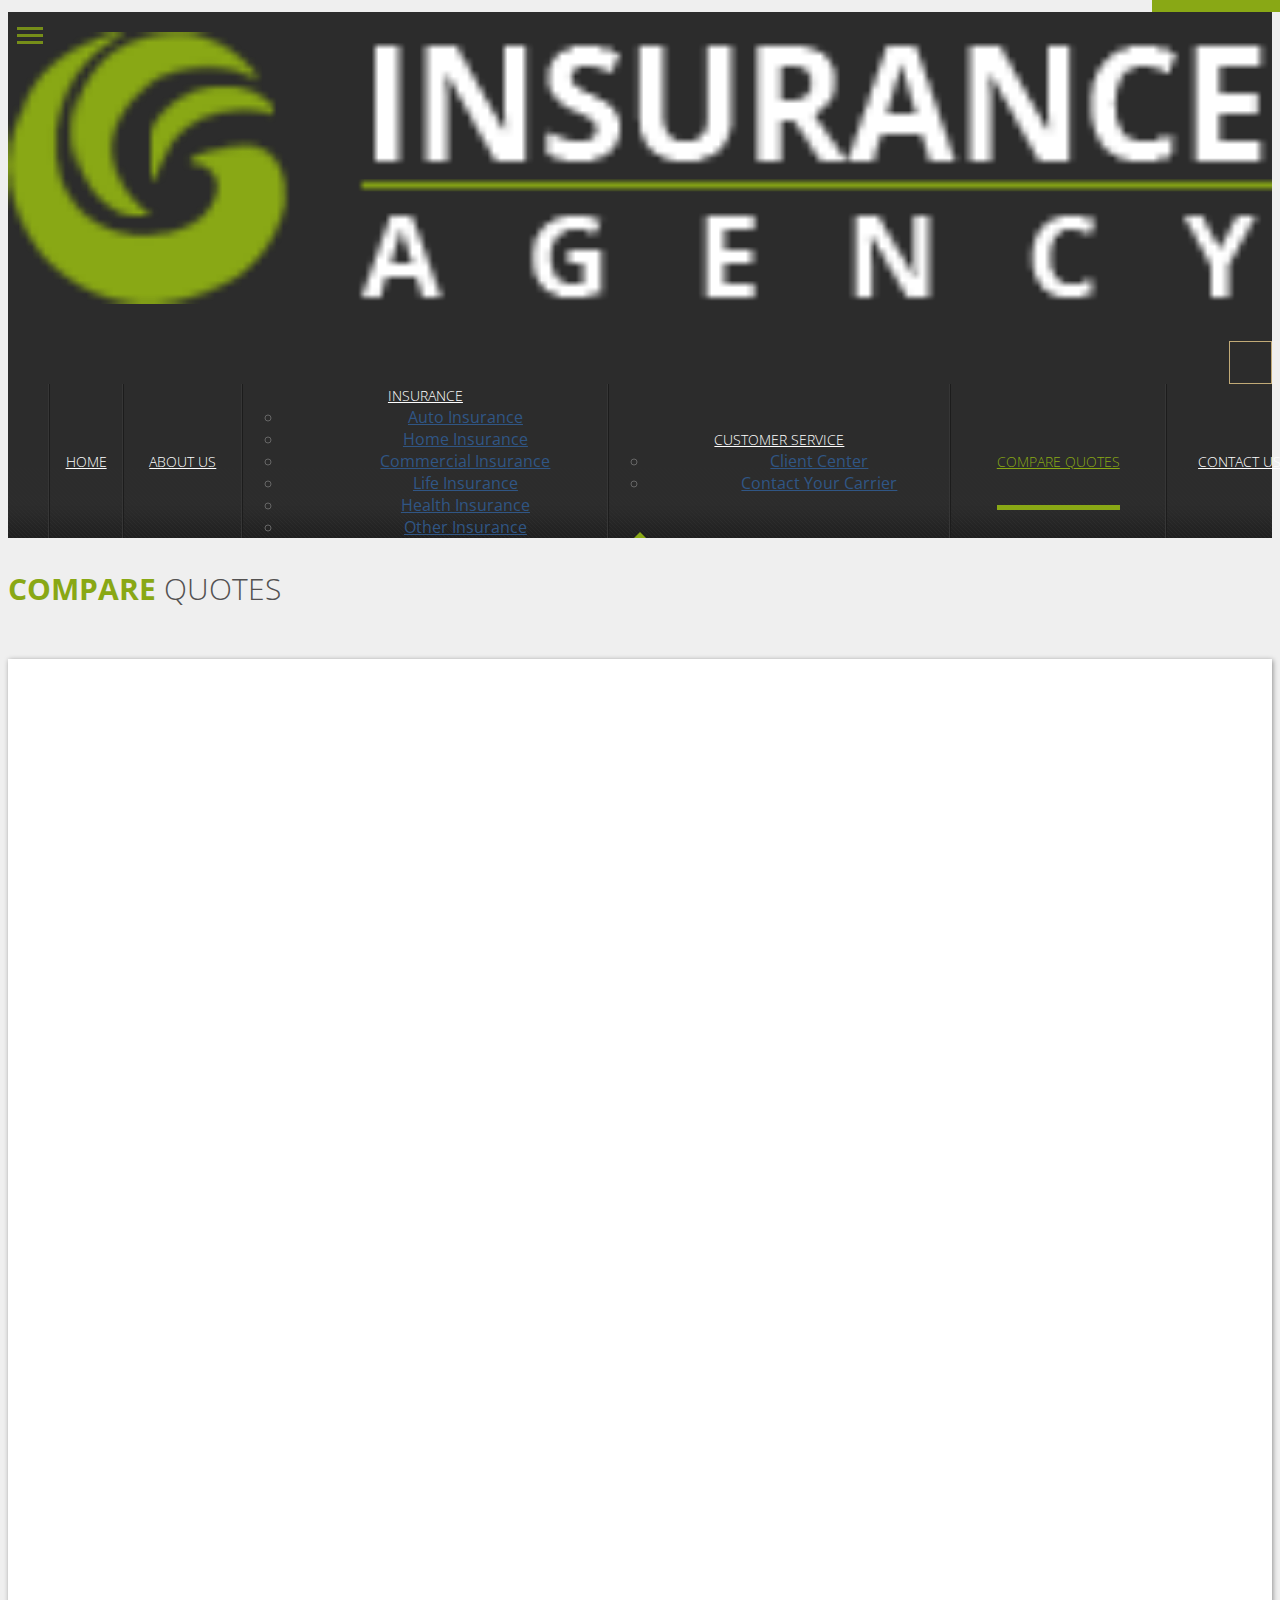
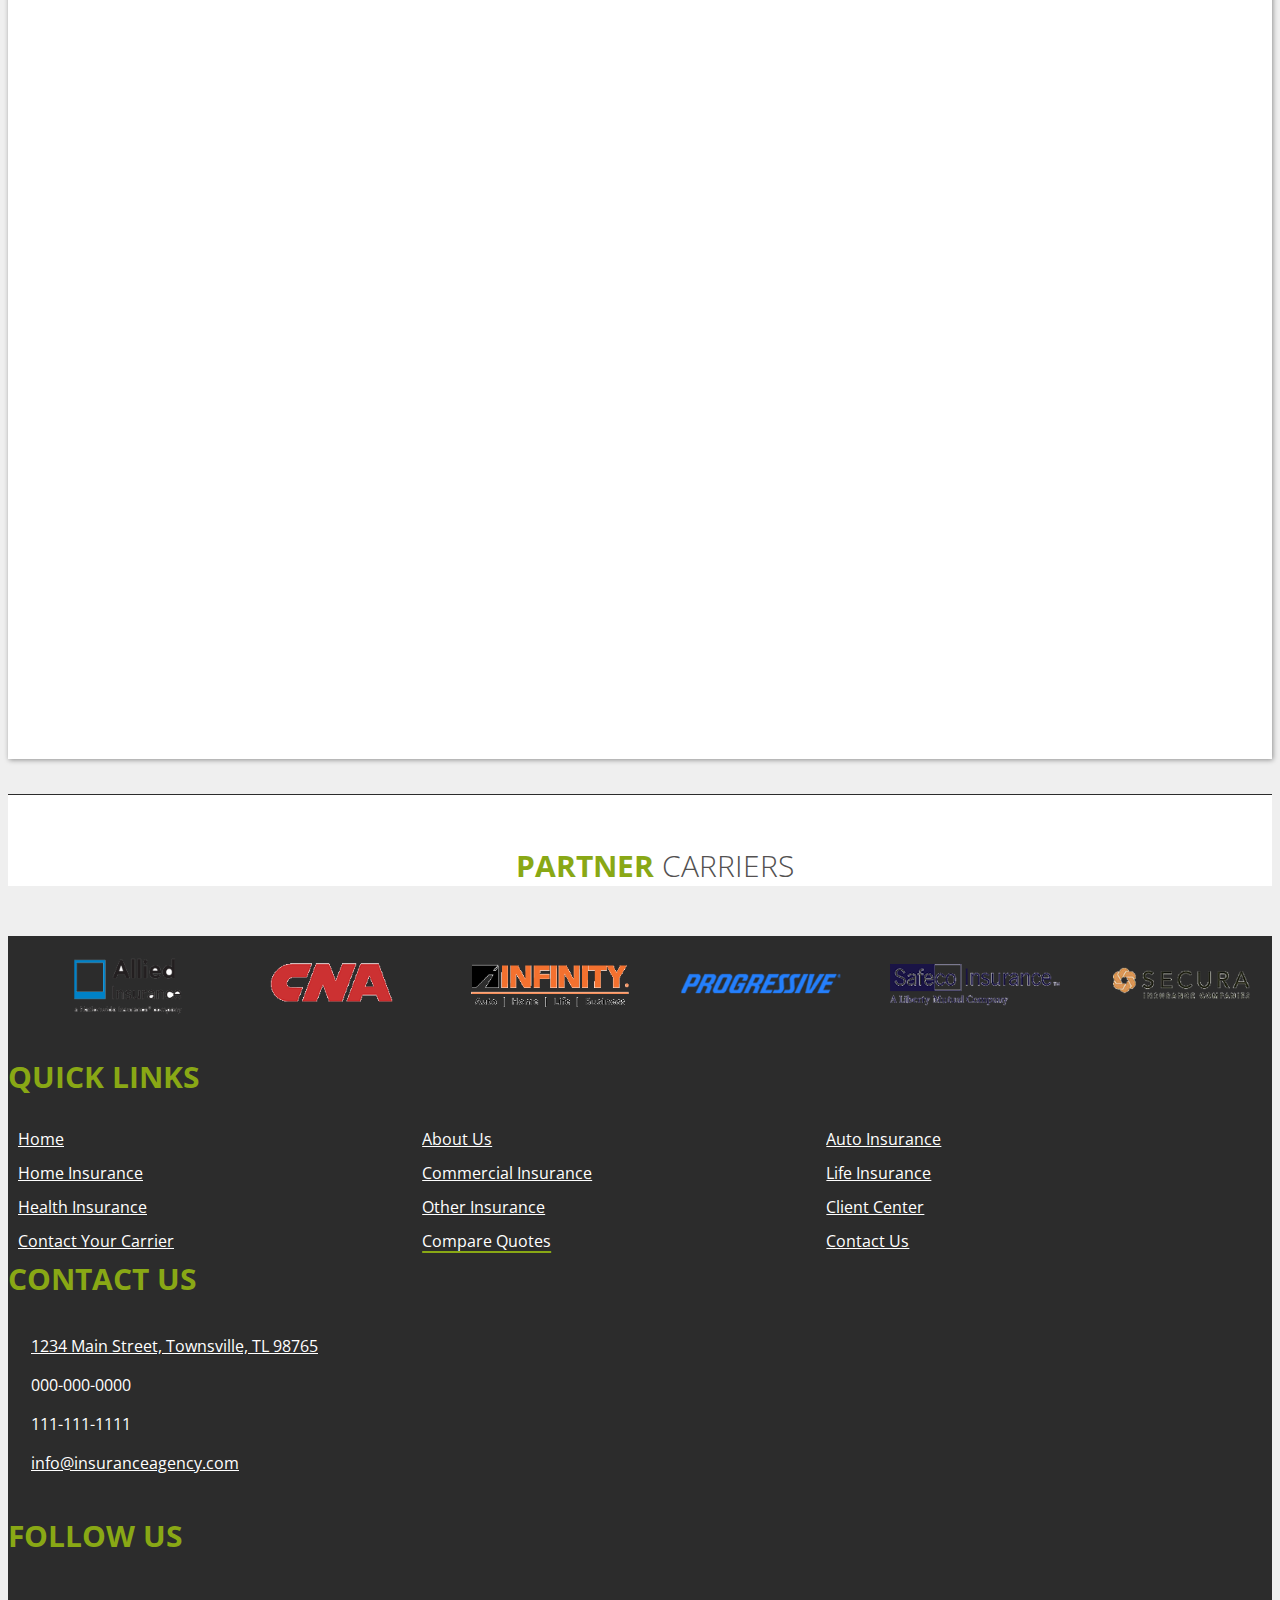
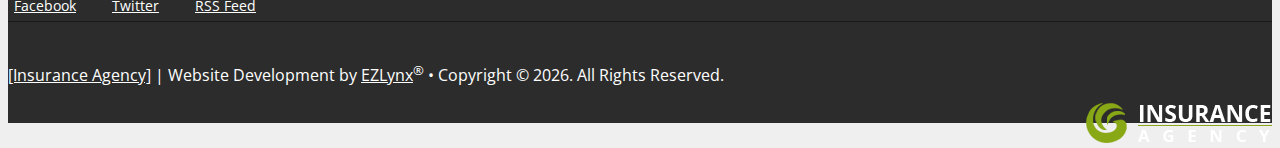
<file: surge/compare-quotes.html>
<!doctype html>
<html lang="en">
<head>
<meta charset="utf-8">
<meta name="viewport" content="width=device-width, initial-scale=1.0">
<title>Insurance Quotes | [Insurance Agency]</title>
<!--SEO Meta Tags-->
<meta name="keywords" content="" />
<meta name="description" content="">
<meta name="author" content="EZLynx">
<link rel="canonical" href="https://www.insuranceagency/compare-quotes.html" />
<!--Google Font & Links-->
<link href='https://fonts.googleapis.com/css?family=Open+Sans:300italic,400italic,600italic,700italic,800italic,400,800,700,600,300' rel='stylesheet' type='text/css'>
<link href="https://agencywebsites.ezlynx.com/bootstrap3/css/bootstrap.min.css" rel="stylesheet" type="text/css">
<link href="css/master.css" rel="stylesheet" type="text/css">
<link href="css/media-queries.css" rel="stylesheet" type="text/css">
<link rel="shortcut icon" href="img/favicon.ico" type="image/ico" />

<link rel="stylesheet" href="https://agencywebsites.ezlynx.com/styles/font-awesome.min.css">

<!-- Global site tag (gtag.js) - Google Analytics -->
<script async src="https://www.googletagmanager.com/gtag/js?id=TRACKINGID"></script>
<script>
  window.dataLayer = window.dataLayer || [];
  function gtag(){dataLayer.push(arguments);}
  gtag('js', new Date());

  gtag('config', 'TRACKINGID');
</script>
<!--[if lt IE 9]>
	<script type="text/javascript" src="https://agencywebsites.ezlynx.com/scripts/html5.js"></script>
    <script src="https://agencywebsites.ezlynx.com/respond/respond.js"></script>
	 <link href="https://agencywebsites.ezlynx.com/cross-domain/respond-proxy.html" id="respond-proxy" rel="respond-proxy" />  
 <link href="js/respond.proxy.gif" id="respond-redirect" rel="respond-redirect" />  
 <script src="js/respond.proxy.js"></script>
 <link href="css/ie8.css" rel="stylesheet" type="text/css">
<![endif]-->
<script type="text/javascript" src="https://ajax.googleapis.com/ajax/libs/jquery/1.10.2/jquery.min.js"></script> 
</head>
<body>
<a class="skip-to-content-link" href="#main-content">
  Skip to content
</a>
<!-- Header -->
<header>
  <div class="main-banner no-img">
    <div class="container">
      <div class="row">
        <div class="col-md-2 col-sm-3 col-xs-9 logo-sec"><a href="index.html" title="[Insurance Agency]" class="logo-anchor"> <img src="img/agency-name.png" alt="[Insurance Agency]" id="agency-logo" class="img-responsive logo-size editable"> </a> </div>
        <div class="col-md-10 col-sm-9 col-xs-12 nav-menu">
          <nav class="navbar navbar-default" role="navigation">
            <div class="navbar-header nav-main">
              <button type="button" class="navbar-toggle" data-toggle="collapse" data-target="#bs-example-navbar-collapse-1" aria-label="navigationbutton"> 
			  <span class="arrow-top"></span>
			  <span class="arrow-second"></span>
			  <span class="arrow-third"></span>
			  <span class="arrow-fourth"></span>
			  <span class="sr-only">navigationbutton</span>
			  </button>
            </div>
            <div class="nav-top">
              <div class="collapse navbar-collapse" id="bs-example-navbar-collapse-1">
                <ul class="nav navbar-nav">
                  <li><a href="index.html" title="Townsville Insurance Agents">Home</a></li>
				  <li><a href="about-us.html" title="About [Insurance Agency]">About Us</a></li>
                  <li class="dropdown"> <a href="#" class="dropdown-toggle" data-toggle="dropdown" title="Insurance"><span class="tab-anchor">INSURANCE<b class="caret"></b></span></a>
                    <ul class="dropdown-menu" role="menu">
                      <li role="menuitem"><a href="auto-insurance.html" title="Auto Insurance">Auto Insurance</a></li>
                      <li role="menuitem"><a href="home-insurance.html" title="Home Insurance">Home Insurance</a></li>
                      <li role="menuitem"><a href="commercial-insurance.html" title="Commercial Insurance">Commercial Insurance</a></li>
                      <li role="menuitem"><a href="life-insurance.html" title="Life Insurance">Life Insurance</a></li>
                      <li role="menuitem"><a href="health-insurance.html" title="Health Insurance">Health Insurance</a></li>
                      <li role="menuitem"><a href="other-insurance.html" title="Other Insurance">Other Insurance</a></li>
                    </ul>
                  </li>
                  
                  <li class="dropdown"> <a href="#" class="dropdown-toggle" data-toggle="dropdown" title="Customer Service"><span class="tab-anchor">Customer Service<b class="caret"></b></span></a>
                    <ul class="dropdown-menu" role="menu">
                      <li role="menuitem"><a href="client-center.html" title="Client Center">Client Center</a></li>
                      <li role="menuitem"><a href="contact-your-carrier.html" title="Contact Your Carrier">Contact Your Carrier</a></li>
                   </ul>
                  </li>
				  
                  <li><a href="compare-quotes.html" title="Compare Quotes" class="active">Compare Quotes</a></li>
                  <li><a href="contact-us.html" title="Contact [Insurance Agency]">Contact Us</a></li>
                </ul>
              </div>
            </div>
          </nav>
        </div>
      </div>
    </div>
  </div>
</header>
  <section class="mid-section">
    

  </section>
<div class="container">
  <div class="row">
    <div class="col-md-12" id="main-content">
       <h1 class="heading-split editable" id="ed-3"><span class="title-active">Compare</span> Quotes</h1>
      <iframe id="cpIframe" name="Secure Live Insurance Quoting" src="https://www.agentinsure.com/compare/auto-insurance-home-insurance/simpleuser/quote.aspx">Your browser is unable to display frames. Please <a href="https://www.agentinsure.com/compare/auto-insurance-home-insurance/simpleuser/quote.aspx">click here</a> to visit the secure live insurance quoting page.</iframe>

    </div>
    
    </div>
  </div>
  
<!-- Carrier Carousel -->

<div class="row carrier">
	<div class="ins-nslider">
      <h5 class="editable" id="carriers-ed"><span class="title-active">Partner</span> Carriers</h5>
	  <ul id="logoslider">
	        <li><img src="img/carriers/allied.png" alt="Allied"> </li>
            <li><img src="img/carriers/cna.png" alt="CNA"> </li>
            <li><img src="img/carriers/infinity.png" alt="Infinity"> </li>
		    <li><img src="img/carriers/progressive.png" alt="Progressive"> </li>
		    <li><img src="img/carriers/safeco.png" alt="Safeco"> </li>
		    <li><img src="img/carriers/secura.png" alt="Secura"> </li>
		    <li><img src="img/carriers/the-hartford.png" alt="The Hartford"> </li>
	   
	  </ul>
    </div>
</div>


<!-- Footer -->
<footer>
  <div class="container">
    <div class="row">
        <div class="col-md-8 col-sm-6 col-xs-12 hidden-xs">
        <h2 class="editable" id="foot-qck-links">Quick Links</h2>
      <ul class="footer-nav">
          <li> <i class="fa fa-angle-double-right"></i> <span><a href="index.html" title="Townsville Insurance Agents">Home</a></span> </li>
		  <li> <i class="fa fa-angle-double-right"></i> <span><a href="about-us.html" title="About [Insurance Agency]">About Us</a></span> </li>
          <li> <i class="fa fa-angle-double-right"></i><span> <a href="auto-insurance.html" title="Auto Insurance">Auto Insurance</a></span> </li>
          <li> <i class="fa fa-angle-double-right"></i><span> <a href="home-insurance.html" title="Home Insurance">Home Insurance</a> </span></li>
          <li> <i class="fa fa-angle-double-right"></i><span> <a href="commercial-insurance.html" title="Commercial Insurance">Commercial Insurance</a></span> </li>
          <li> <i class="fa fa-angle-double-right"></i><span> <a href="life-insurance.html" title="Life Insurance">Life Insurance</a></span> </li>
          <li> <i class="fa fa-angle-double-right"></i><span> <a href="health-insurance.html" title="Health Insurance">Health Insurance</a></span> </li>
          <li> <i class="fa fa-angle-double-right"></i> <span><a href="other-insurance.html" title="Other Insurance">Other Insurance</a></span> </li>
          
          <li> <i class="fa fa-angle-double-right"></i> <span><a href="client-center.html" title="Client Center">Client Center</a> </span></li>
          <li> <i class="fa fa-angle-double-right"></i> <span><a href="contact-your-carrier.html" title="Contact Your Carrier">Contact Your Carrier</a> </span></li>
		  
          <li> <i class="fa fa-angle-double-right"></i> <span><a href="compare-quotes.html" title="Compare Quotes" class="active">Compare Quotes</a></span> </li>
          <li> <i class="fa fa-angle-double-right"></i> <span><a href="contact-us.html" title="Contact [Insurance Agency]">Contact Us</a></span> </li>
        </ul>
      </div>
      <div class="col-md-4 col-sm-6 col-xs-12 footer-contact-info">
	  <h2 class="editable" id="foot-cnt-us">Contact Us</h2>
        <ul class="contact-info">
          <li>
		  <figure class="uneditable"><i class="fa fa-map-marker fa-2x"></i></figure>
		  <span class="list-split">
		  <a href="https://goo.gl/maps/8QyI2" title="Get directions to [Insurance Agency]" rel="nofollow" target="_blank" aria-label="(opens in a new tab)"> 1234 Main Street, Townsville, TL 98765</a>
		  </span>           
          </li>
          <li>
            <figure class="uneditable"><i class="fa fa-phone"></i></figure>
			<span class="list-split phone-tst phone-automate"> 000-000-0000</span>
          </li>
          <li>
           <figure class="uneditable"><i class="fa fa-print"></i></figure>
		   <span class="list-split fax-tst fax-automate">111-111-1111 </span>
            </li>
          <li>
           <figure class="uneditable"><i class="fa fa-envelope"></i></figure> 
		   <span class="list-split email-tst"><a href="mailto:info@insuranceagency.com" title="Email [Insurance Agency]">info@insuranceagency.com</a> 
		   </span>
          </li>
        </ul>
        <h2 class="editable" id="foot-follow-us">Follow Us</h2>
        <ul class="dwn-social">
          <li><i class="fa fa-facebook"></i><a href="https://www.facebook.com/ezlynx" title="Like [Insurance Agency] on Facebook" target="_blank" aria-label="(opens in a new tab)" rel="nofollow"> Facebook</a></li>
          <li><i class="fa fa-twitter"></i><a href="https://twitter.com/ezlynx" title="Follow [Insurance Agency] on Twitter" target="_blank" aria-label="(opens in a new tab)" rel="nofollow"> Twitter</a></li>
          <li><i class="fa fa-rss"></i><a href="https://www.ezlynx.com/blog" title="Latest News | EZLynx Blog" target="_blank" aria-label="(opens in a new tab)" rel="nofollow"> RSS Feed</a></li>
        </ul>
      </div>
    </div>
  </div>
<div class="copyright">
  <div class="container">
    <div class="row"> 
		<div class="col-md-6 col-sm-6 col-xs-12 foot-links">
			 <p> <a href="index.html" title="[Insurance Agency]">[Insurance Agency]</a> <span>| Website Development by <a href="https://www.ezlynx.com/" title="Agency Suites by EZLynx&reg; - Streamline your workflow &amp; improve your productivity with EZLynx&reg;" target="_blank" aria-label="(opens in a new tab)" rel="nofollow">EZLynx</a><sup>&reg;</sup></span> <span>&bull; Copyright &copy; <script language="JavaScript" type="text/javascript">document.write((new Date()).getFullYear());</script>.</span> <span> All Rights Reserved. </span></p>
	  </div>
	  <div class="col-md-6 foot-logo col-sm-6 col-xs-12">
		<a href="index.html" title="[Insurance Agency]"><img src="img/agency-name.png" alt="[Insurance Agency]" class="img-responsive editable hidden-xs" id="agency-logo-foot"></a>
	  </div>
    </div>
  </div>
</div>
</footer>
<!-- /Footer --> 
<script type="text/javascript" src="https://agencywebsites.ezlynx.com/scripts/compare-quote.js"></script>
<script type="text/javascript" src="https://agencywebsites.ezlynx.com/scripts/browser-update.js"></script> 
<script type="text/javascript" src="https://agencywebsites.ezlynx.com/bootstrap3/js/bootstrap.min.js"></script> 
<script type="text/javascript" src="js/jquery.flexisel.js"></script>
<script type="text/javascript" src="js/custom.js"></script> 
</body>
</html>
</file>
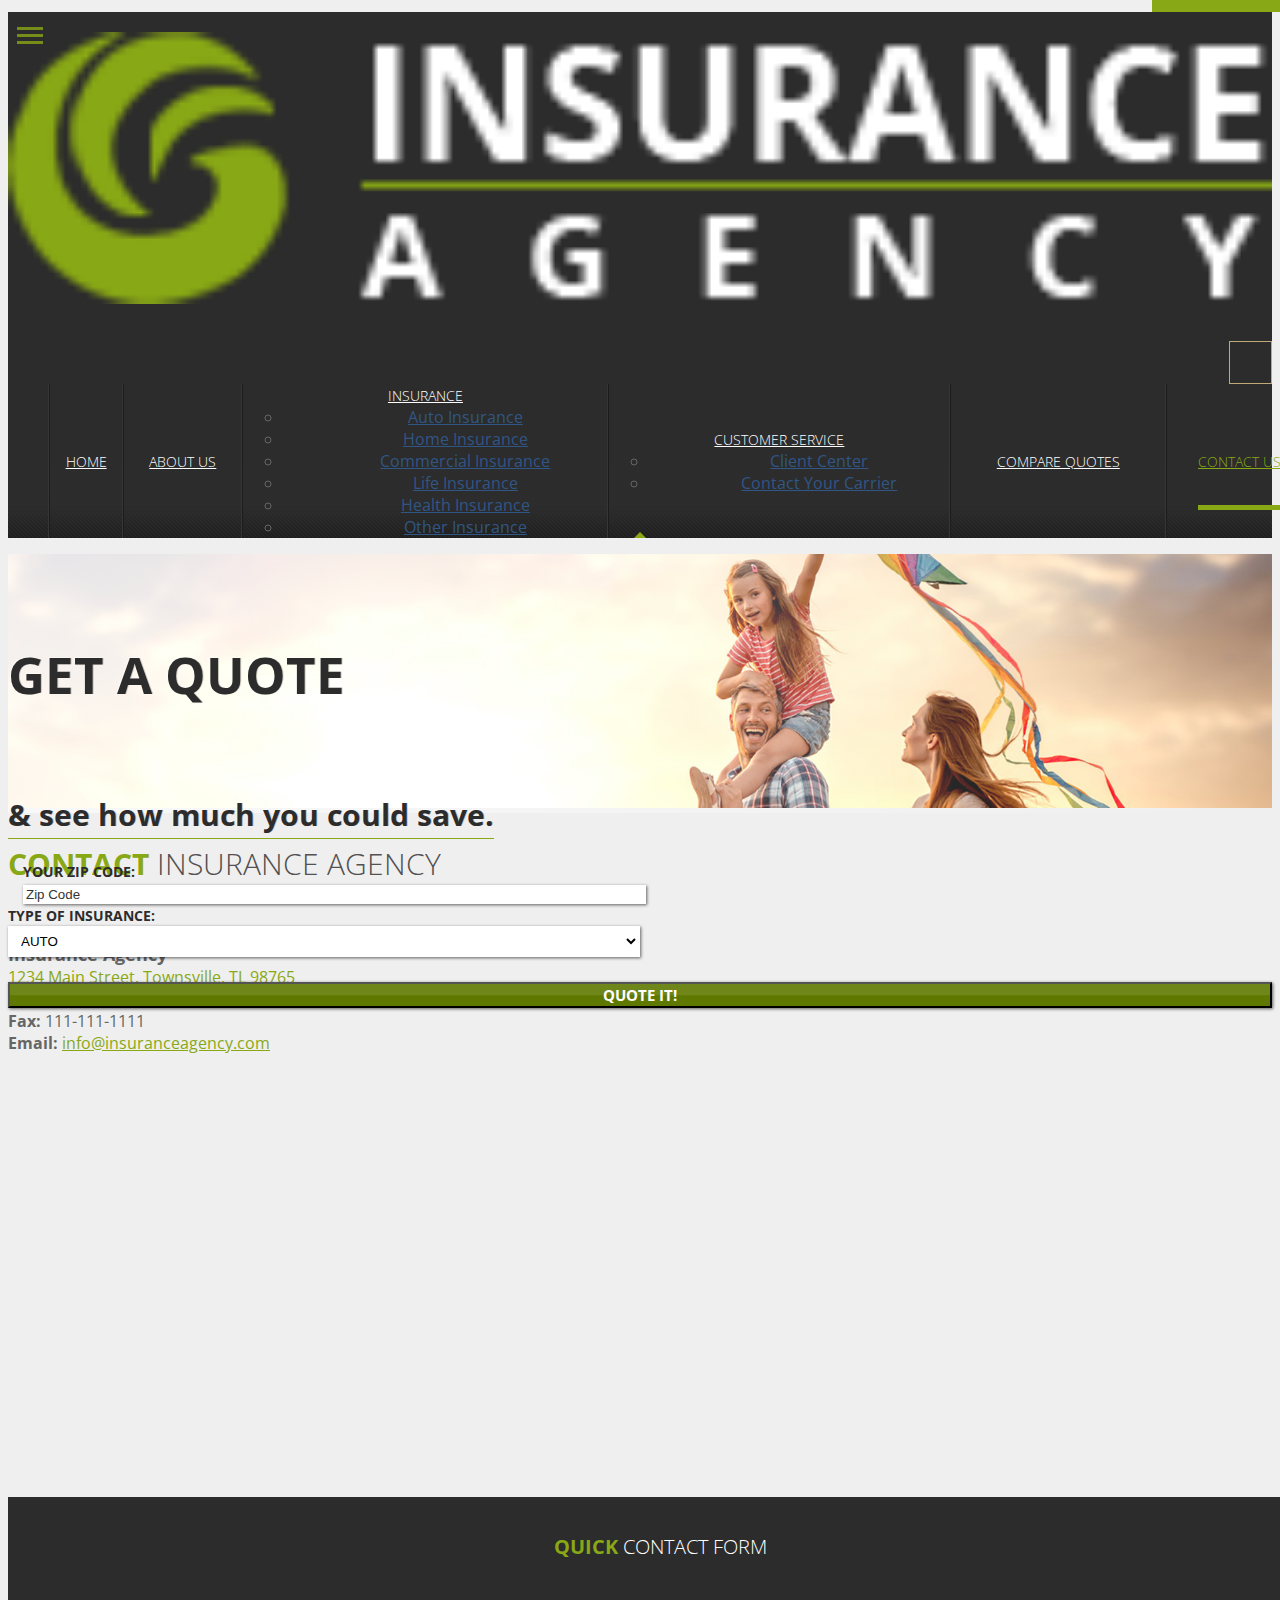
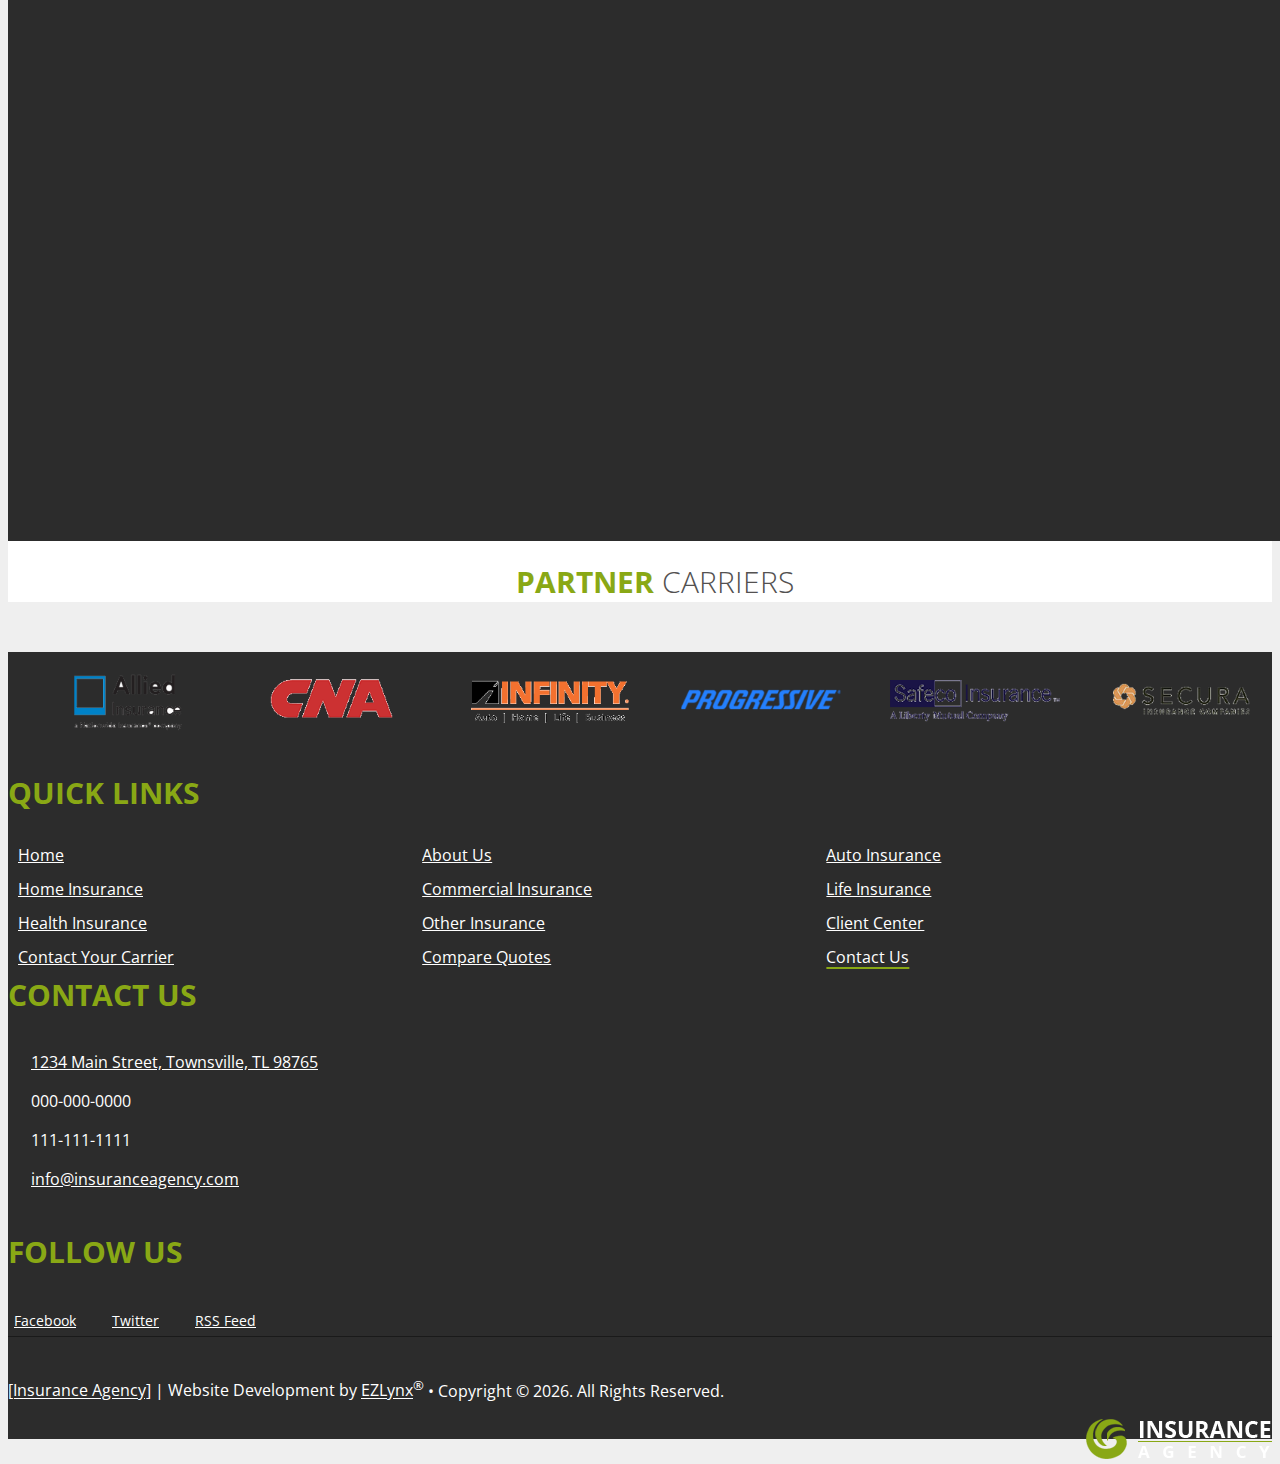
<file: surge/contact-us.html>
<!doctype html>
<html lang="en">
<head>
<meta charset="utf-8">
<meta name="viewport" content="width=device-width, initial-scale=1.0">
<title>Contact [Insurance Agency]</title>
<!--SEO Meta Tags-->
<meta name="keywords" content="" />
<meta name="description" content="">
<meta name="author" content="EZLynx">
<link rel="canonical" href="https://www.insuranceagency/contact-us.html" />
<!--Google Font & Links-->
<link href='https://fonts.googleapis.com/css?family=Open+Sans:300italic,400italic,600italic,700italic,800italic,400,800,700,600,300' rel='stylesheet' type='text/css'>
<link href="https://agencywebsites.ezlynx.com/bootstrap3/css/bootstrap.min.css" rel="stylesheet" type="text/css">
<link href="css/master.css" rel="stylesheet" type="text/css">
<link href="css/media-queries.css" rel="stylesheet" type="text/css">
<link rel="shortcut icon" href="img/favicon.ico" type="image/ico" />

<link rel="stylesheet" href="https://agencywebsites.ezlynx.com/styles/font-awesome.min.css">

<!-- Global site tag (gtag.js) - Google Analytics -->
<script async src="https://www.googletagmanager.com/gtag/js?id=TRACKINGID"></script>
<script>
  window.dataLayer = window.dataLayer || [];
  function gtag(){dataLayer.push(arguments);}
  gtag('js', new Date());

  gtag('config', 'TRACKINGID');
</script>

<!--[if lt IE 9]>
	<script type="text/javascript" src="https://agencywebsites.ezlynx.com/scripts/html5.js"></script>
    <script src="https://agencywebsites.ezlynx.com/respond/respond.js"></script>
	 <link href="https://agencywebsites.ezlynx.com/cross-domain/respond-proxy.html" id="respond-proxy" rel="respond-proxy" />  
 <link href="js/respond.proxy.gif" id="respond-redirect" rel="respond-redirect" />  
 <script src="js/respond.proxy.js"></script>
 <link href="css/ie8.css" rel="stylesheet" type="text/css">
<![endif]-->

<script type="text/javascript" src="https://ajax.googleapis.com/ajax/libs/jquery/1.10.2/jquery.min.js"></script> 
</head>
<body>
<a class="skip-to-content-link" href="#main-content">
  Skip to content
</a>
<!-- Header -->
<header>
  <div class="main-banner">
    <div class="container">
      <div class="row">
        <div class="col-md-2 col-sm-3 col-xs-9 logo-sec"><a href="index.html" title="[Insurance Agency]" class="logo-anchor"> <img src="img/agency-name.png" alt="[Insurance Agency]" id="agency-logo" class="img-responsive logo-size editable"> </a> </div>
        <div class="col-md-10 col-sm-9 col-xs-12 nav-menu">
          <nav class="navbar navbar-default" role="navigation">
            <div class="navbar-header nav-main">
              <button type="button" class="navbar-toggle" data-toggle="collapse" data-target="#bs-example-navbar-collapse-1" aria-label="navigationbutton"> 
			  <span class="arrow-top"></span>
			  <span class="arrow-second"></span>
			  <span class="arrow-third"></span>
			  <span class="arrow-fourth"></span>
			  <span class="sr-only">navigationbutton</span>
			  </button>
            </div>
            <div class="nav-top">
              <div class="collapse navbar-collapse" id="bs-example-navbar-collapse-1">
                <ul class="nav navbar-nav">
                  <li><a href="index.html" title="Townsville Insurance Agents">Home</a></li>
				  <li><a href="about-us.html" title="About [Insurance Agency]">About Us</a></li>
                  <li class="dropdown"> <a href="#" class="dropdown-toggle" data-toggle="dropdown" title="Insurance"><span class="tab-anchor">INSURANCE<b class="caret"></b></span></a>
                    <ul class="dropdown-menu" role="menu">
                      <li role="menuitem"><a href="auto-insurance.html" title="Auto Insurance">Auto Insurance</a></li>
                      <li role="menuitem"><a href="home-insurance.html" title="Home Insurance">Home Insurance</a></li>
                      <li role="menuitem"><a href="commercial-insurance.html" title="Commercial Insurance">Commercial Insurance</a></li>
                      <li role="menuitem"><a href="life-insurance.html" title="Life Insurance">Life Insurance</a></li>
                      <li role="menuitem"><a href="health-insurance.html" title="Health Insurance">Health Insurance</a></li>
                      <li role="menuitem"><a href="other-insurance.html" title="Other Insurance">Other Insurance</a></li>
                    </ul>
                  </li>
                  
                  <li class="dropdown"> <a href="#" class="dropdown-toggle" data-toggle="dropdown" title="Customer Service"><span class="tab-anchor">Customer Service<b class="caret"></b></span></a>
                    <ul class="dropdown-menu" role="menu">
                      <li role="menuitem"><a href="client-center.html" title="Client Center">Client Center</a></li>
                      <li role="menuitem"><a href="contact-your-carrier.html" title="Contact Your Carrier">Contact Your Carrier</a></li>
                   </ul>
                  </li>
				  
                  <li><a href="compare-quotes.html" title="Compare Quotes">Compare Quotes</a></li>
                  <li><a href="contact-us.html" title="Contact [Insurance Agency]" class="active">Contact Us</a></li>
                </ul>
              </div>
            </div>
          </nav>
        </div>
      </div>
    </div>
  </div>
</header>
  <section class="mid-section">
    <div class="ban-image">
	<img src="img/featured-banner-inside.jpg" alt="Contact [Insurance Agency]" class="banner-image-inner editable" id="banner">	
	</div>
	<div class="quote-form-inner">
      <div class="container">
        <div class="row">
           <div class="col-md-10 col-sm-10 quote-box inside">
                    <h5 class="heading-split editable" id="get-quote">Get A Quote</h5>
            <i class="fa fa-caret-down fa-2x visible-xs"></i>
            <h6 class="hidden-xs heading-split editable" id="quote-tagline">&amp; see how much you could save.</h6>
            <div class="row quote-box-form">
              <form id="miniQuote" method="post" name="quickquote" onsubmit="GetQuotes();return false;">
              <div class="search-type">
                <div class="col-md-6 col-sm-6 col-xs-12 search-location-inside">
                  <label for="ZipCode" class="hidden-xs">Your Zip Code:</label>
                  <input type="text" onkeypress="return numbersonly(event, false)" name="Zip" id="ZipCode" value="Your Zip Code" maxlength="5" class="form-control zip"/>
                </div>
                <div class="col-md-6 col-sm-6 col-xs-12">
                  <label for="Type" class="hidden-xs">Type of Insurance:</label>
                  <select id="Type" class="form-control" name="Type">
                    <option value="Auto" selected="selected">Auto</option>
                    <option value="Home">Home</option>
                    <option value="Both">Both</option>
                  </select>
                </div>
              </div>
              <div class="col-md-2 col-sm-2 search-button">
                <button type="submit" class="btn btn-quote search-btn" onclick="GetQuotes();return false;" title="Insurance Quotes">QUOTE IT!</button>
              </div>
            </form>
            </div>
          </div>
        </div>
      </div>
    </div>
  </section>
<div class="container">
  <div class="row">
    <div class="col-md-8 col-sm-8 editable contact-content-info" id="main-content">
      <h1 class="heading-split"><span class="title-active">Contact</span> Insurance Agency</h1><br>
      <p><span class="contact-info-main">Insurance Agency</span><br>
	  <a href="https://goo.gl/maps/8QyI2" title="Get directions to [Insurance Agency]" rel="nofollow" target="_blank" aria-label="(opens in a new tab)"> 1234 Main Street, Townsville, TL 98765</a><br>
	  <strong>Phone:</strong> <span class="phone-automate">000-000-0000</span><br>
	  <strong>Fax:</strong> <span class="fax-automate">111-111-1111</span><br>
	  <strong>Email:</strong> <a href="mailto:info@insuranceagency.com" title="Email [Insurance Agency]">info@insuranceagency.com</a>
      </p>
	  <br>
	   <div>
                <iframe src="https://www.google.com/maps/embed?pb=!1m18!1m12!1m3!1d3346.4600807125325!2d-96.98553928481246!3d32.99164378090775!2m3!1f0!2f0!3f0!3m2!1i1024!2i768!4f13.1!3m3!1m2!1s0x864c2edc1acd327d%3A0xdb035e0775656a3b!2sEZLynx!5e0!3m2!1sen!2sin!4v1575295628938!5m2!1sen!2sin" class="gmap"></iframe>
		</div>
    </div>
	<div class="col-md-4 col-sm-4 side-bar">
  <div class="inner-social inner-jotform">
	<div class="cont-jot">
<h2><span class="cont-color editable" id="quick-cnt"> Quick</span> Contact Form</h2>


    <iframe id="JotFormIFrame-240924455734157" title="[Insurance Agency] - Quick Contact Form" src="https://form.jotform.com/240924455734157" style="min-width:100%;max-width:100%;height:539px;border:none;"> </iframe> <script type="text/javascript"> var ifr = document.getElementById("JotFormIFrame-240924455734157"); if (ifr) { var src = ifr.src; var iframeParams = []; if (window.location.href && window.location.href.indexOf("?") > -1) { iframeParams = iframeParams.concat(window.location.href.substr(window.location.href.indexOf("?") + 1).split('&')); } if (src && src.indexOf("?") > -1) { iframeParams = iframeParams.concat(src.substr(src.indexOf("?") + 1).split("&")); src = src.substr(0, src.indexOf("?")) } iframeParams.push("isIframeEmbed=1"); ifr.src = src + "?" + iframeParams.join('&'); } window.handleIFrameMessage = function(e) { if (typeof e.data === 'object') { return; } var args = e.data.split(":"); if (args.length > 2) { iframe = document.getElementById("JotFormIFrame-" + args[(args.length - 1)]); } else { iframe = document.getElementById("JotFormIFrame"); } if (!iframe) { return; } switch (args[0]) { case "scrollIntoView": iframe.scrollIntoView(); break; case "setHeight": iframe.style.height = args[1] + "px"; if (!isNaN(args[1]) && parseInt(iframe.style.minHeight) > parseInt(args[1])) { iframe.style.minHeight = args[1] + "px"; } break; case "collapseErrorPage": if (iframe.clientHeight > window.innerHeight) { iframe.style.height = window.innerHeight + "px"; } break; case "reloadPage": window.location.reload(); break; case "loadScript": if( !window.isPermitted(e.origin, ['jotform.com', 'jotform.pro']) ) { break; } var src = args[1]; if (args.length > 3) { src = args[1] + ':' + args[2]; } var script = document.createElement('script'); script.src = src; script.type = 'text/javascript'; document.body.appendChild(script); break; case "exitFullscreen": if (window.document.exitFullscreen) window.document.exitFullscreen(); else if (window.document.mozCancelFullScreen) window.document.mozCancelFullScreen(); else if (window.document.mozCancelFullscreen) window.document.mozCancelFullScreen(); else if (window.document.webkitExitFullscreen) window.document.webkitExitFullscreen(); else if (window.document.msExitFullscreen) window.document.msExitFullscreen(); break; } var isJotForm = (e.origin.indexOf("jotform") > -1) ? true : false; if(isJotForm && "contentWindow" in iframe && "postMessage" in iframe.contentWindow) { var urls = {"docurl":encodeURIComponent(document.URL),"referrer":encodeURIComponent(document.referrer)}; iframe.contentWindow.postMessage(JSON.stringify({"type":"urls","value":urls}), "*"); } }; window.isPermitted = function(originUrl, whitelisted_domains) { var url = document.createElement('a'); url.href = originUrl; var hostname = url.hostname; var result = false; if( typeof hostname !== 'undefined' ) { whitelisted_domains.forEach(function(element) { if( hostname.slice((-1 * element.length - 1)) === '.'.concat(element) || hostname === element ) { result = true; } }); return result; } }; if (window.addEventListener) { window.addEventListener("message", handleIFrameMessage, false); } else if (window.attachEvent) { window.attachEvent("onmessage", handleIFrameMessage); } </script>
  
</div>
</div>
</div>
</div>
</div>

<!-- Carrier Carousel -->

<div class="row carrier">
	<div class="ins-nslider">
      <h5 class="editable" id="carriers-ed"><span class="title-active">Partner</span> Carriers</h5>
	  <ul id="logoslider">
	        <li><img src="img/carriers/allied.png" alt="Allied"> </li>
            <li><img src="img/carriers/cna.png" alt="CNA"> </li>
            <li><img src="img/carriers/infinity.png" alt="Infinity"> </li>
		    <li><img src="img/carriers/progressive.png" alt="Progressive"> </li>
		    <li><img src="img/carriers/safeco.png" alt="Safeco"> </li>
		    <li><img src="img/carriers/secura.png" alt="Secura"> </li>
		    <li><img src="img/carriers/the-hartford.png" alt="The Hartford"> </li>
	   
	  </ul>
    </div>
</div>


<!-- Footer -->
<footer>
  <div class="container">
    <div class="row">
       <div class="col-md-8 col-sm-6 col-xs-12 hidden-xs">
        <h2 class="editable" id="foot-qck-links">Quick Links</h2>
       <ul class="footer-nav">
          <li> <i class="fa fa-angle-double-right"></i> <span><a href="index.html" title="Townsville Insurance Agents">Home</a></span> </li>
		  <li> <i class="fa fa-angle-double-right"></i> <span><a href="about-us.html" title="About [Insurance Agency]">About Us</a></span> </li>
          <li> <i class="fa fa-angle-double-right"></i><span> <a href="auto-insurance.html" title="Auto Insurance">Auto Insurance</a></span> </li>
          <li> <i class="fa fa-angle-double-right"></i><span> <a href="home-insurance.html" title="Home Insurance">Home Insurance</a> </span></li>
          <li> <i class="fa fa-angle-double-right"></i><span> <a href="commercial-insurance.html" title="Commercial Insurance">Commercial Insurance</a></span> </li>
          <li> <i class="fa fa-angle-double-right"></i><span> <a href="life-insurance.html" title="Life Insurance">Life Insurance</a></span> </li>
          <li> <i class="fa fa-angle-double-right"></i><span> <a href="health-insurance.html" title="Health Insurance">Health Insurance</a></span> </li>
          <li> <i class="fa fa-angle-double-right"></i> <span><a href="other-insurance.html" title="Other Insurance">Other Insurance</a></span> </li>
          
          <li> <i class="fa fa-angle-double-right"></i> <span><a href="client-center.html" title="Client Center">Client Center</a> </span></li>
          <li> <i class="fa fa-angle-double-right"></i> <span><a href="contact-your-carrier.html" title="Contact Your Carrier">Contact Your Carrier</a> </span></li>
		  
          <li> <i class="fa fa-angle-double-right"></i> <span><a href="compare-quotes.html" title="Compare Quotes">Compare Quotes</a></span> </li>
          <li> <i class="fa fa-angle-double-right"></i> <span><a href="contact-us.html" title="Contact [Insurance Agency]" class="active">Contact Us</a></span> </li>
        </ul>
      </div>
      <div class="col-md-4 col-sm-6 col-xs-12 footer-contact-info">
	  <h2 class="editable" id="foot-cnt-us">Contact Us</h2>
        <ul class="contact-info">
          <li>
		  <figure class="uneditable"><i class="fa fa-map-marker fa-2x"></i></figure>
		  <span class="list-split">
		  <a href="https://goo.gl/maps/8QyI2" title="Get directions to [Insurance Agency]" rel="nofollow" target="_blank" aria-label="(opens in a new tab)"> 1234 Main Street, Townsville, TL 98765</a>
		  </span>           
          </li>
          <li>
            <figure class="uneditable"><i class="fa fa-phone"></i></figure>
			<span class="list-split phone-tst phone-automate"> 000-000-0000</span>
          </li>
          <li>
           <figure class="uneditable"><i class="fa fa-print"></i></figure>
		   <span class="list-split fax-tst fax-automate">111-111-1111 </span>
            </li>
          <li>
           <figure class="uneditable"><i class="fa fa-envelope"></i></figure> 
		   <span class="list-split email-tst"><a href="mailto:info@insuranceagency.com" title="Email [Insurance Agency]">info@insuranceagency.com</a> 
		   </span>
          </li>
        </ul>
        <h2 class="editable" id="foot-follow-us">Follow Us</h2>
        <ul class="dwn-social">
          <li><i class="fa fa-facebook"></i><a href="https://www.facebook.com/ezlynx" title="Like [Insurance Agency] on Facebook" target="_blank" aria-label="(opens in a new tab)" rel="nofollow"> Facebook</a></li>
          <li><i class="fa fa-twitter"></i><a href="https://twitter.com/ezlynx" title="Follow [Insurance Agency] on Twitter" target="_blank" aria-label="(opens in a new tab)" rel="nofollow"> Twitter</a></li>
          <li><i class="fa fa-rss"></i><a href="https://www.ezlynx.com/blog" title="Latest News | EZLynx Blog" target="_blank" aria-label="(opens in a new tab)" rel="nofollow"> RSS Feed</a></li>
        </ul>
      </div>
    </div>
  </div>
<div class="copyright">
  <div class="container">
    <div class="row"> 
		<div class="col-md-6 col-sm-6 col-xs-12 foot-links">
			 <p> <a href="index.html" title="[Insurance Agency]">[Insurance Agency]</a> <span>| Website Development by <a href="https://www.ezlynx.com/" title="Agency Suites by EZLynx&reg; - Streamline your workflow &amp; improve your productivity with EZLynx&reg;" target="_blank" aria-label="(opens in a new tab)" rel="nofollow">EZLynx</a><sup>&reg;</sup></span> <span>&bull; Copyright &copy; <script language="JavaScript" type="text/javascript">document.write((new Date()).getFullYear());</script>.</span> <span> All Rights Reserved. </span></p>
	  </div>
	  <div class="col-md-6 foot-logo col-sm-6 col-xs-12">
		<a href="index.html" title="[Insurance Agency]"><img src="img/agency-name.png" alt="[Insurance Agency]" class="img-responsive editable hidden-xs" id="agency-logo-foot"></a>
	  </div>
    </div>
  </div>
</div>
</footer>

<!-- /Footer --> 
<script type="text/javascript" src="https://agencywebsites.ezlynx.com/scripts/quote.js"></script>
<script type="text/javascript" src="https://agencywebsites.ezlynx.com/scripts/browser-update.js"></script> 
<script type="text/javascript" src="https://agencywebsites.ezlynx.com/bootstrap3/js/bootstrap.min.js"></script> 
<script type="text/javascript" src="js/jquery.flexisel.js"></script>
<script type="text/javascript" src="js/custom.js"></script> 
</body>
</html>
</file>
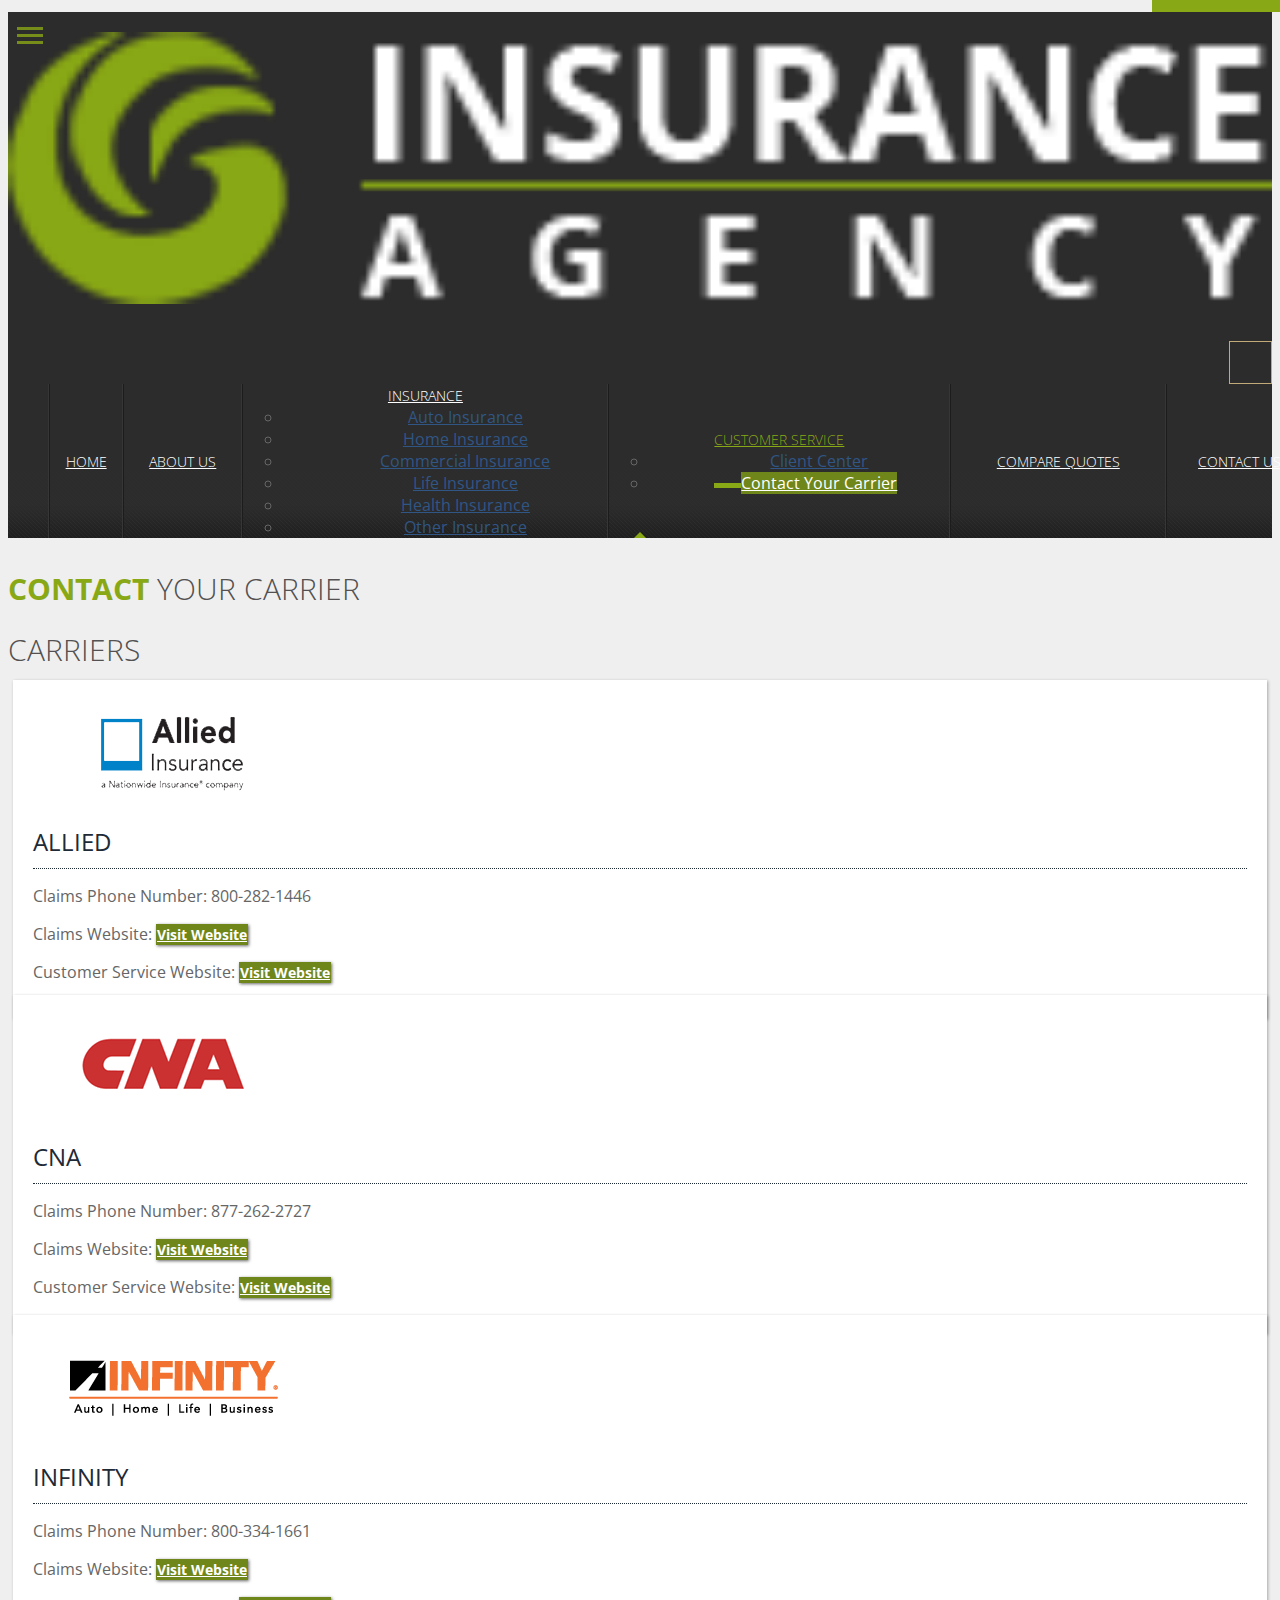
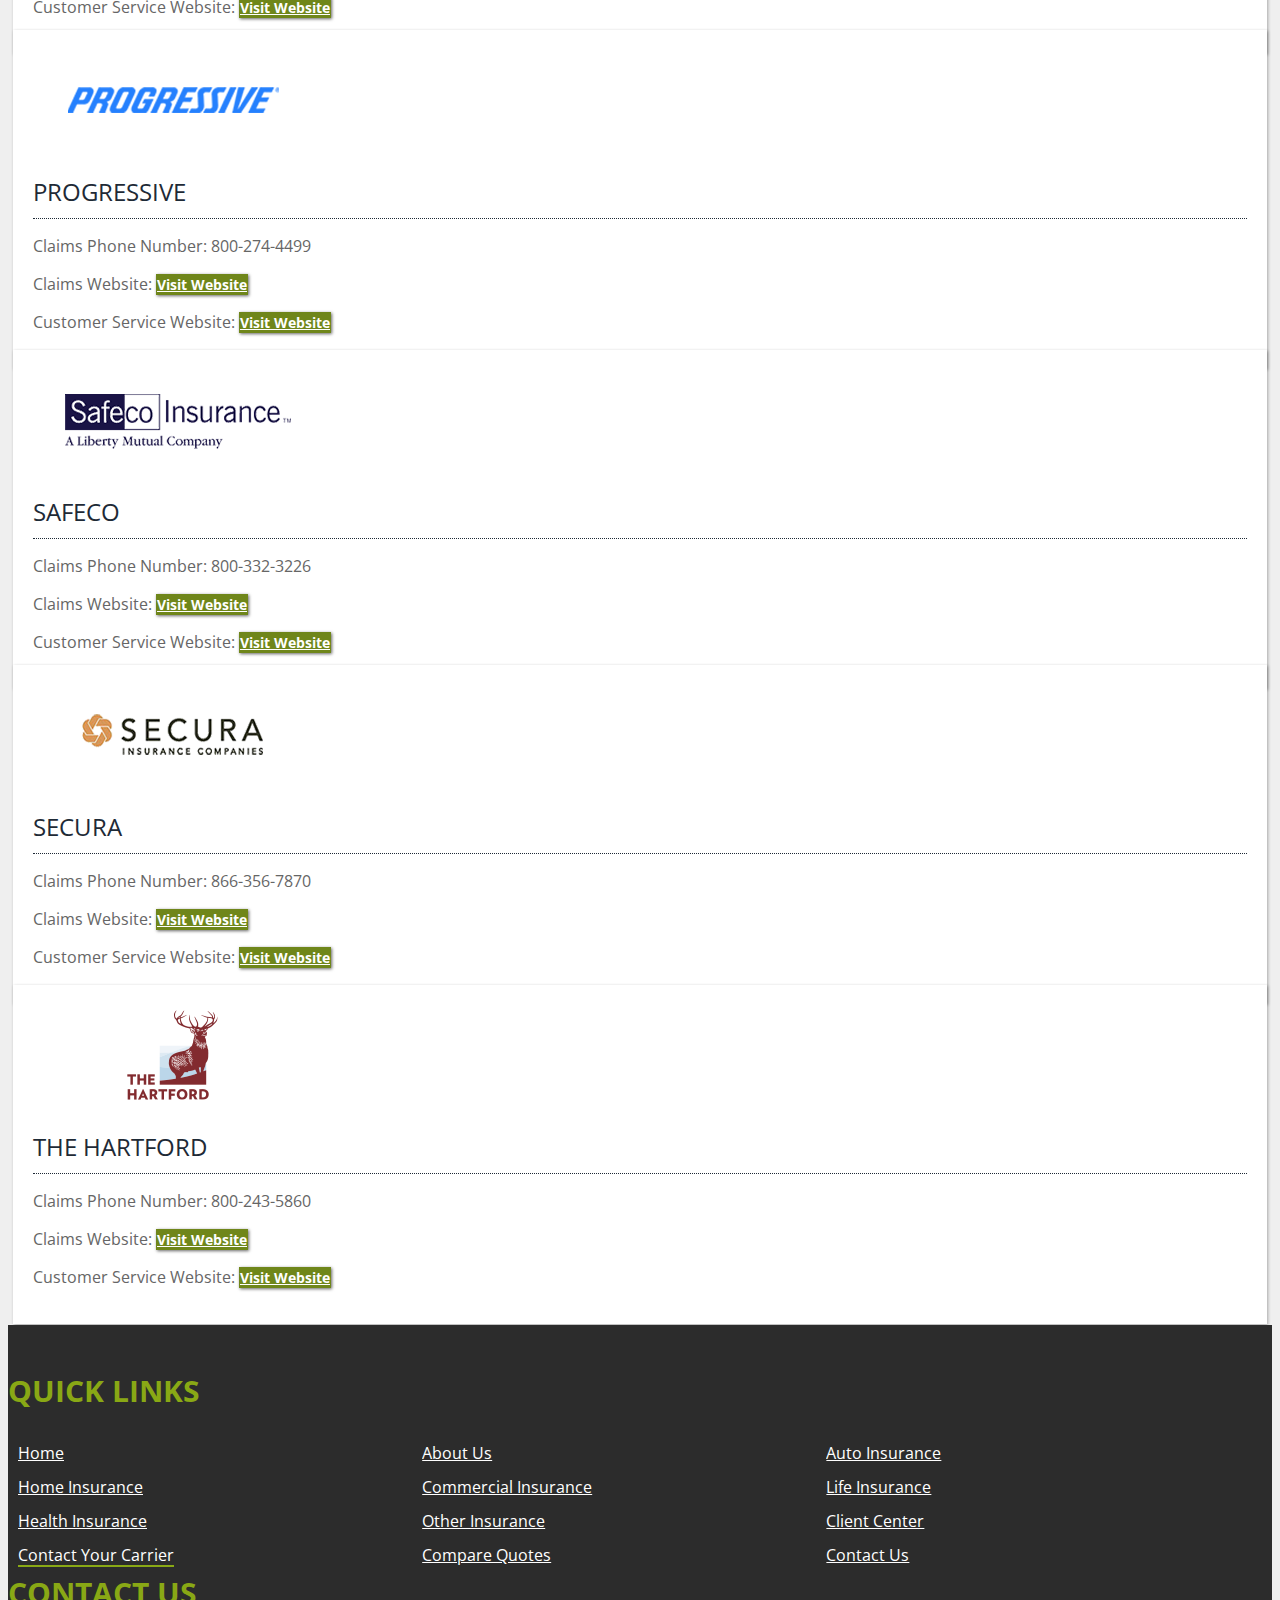
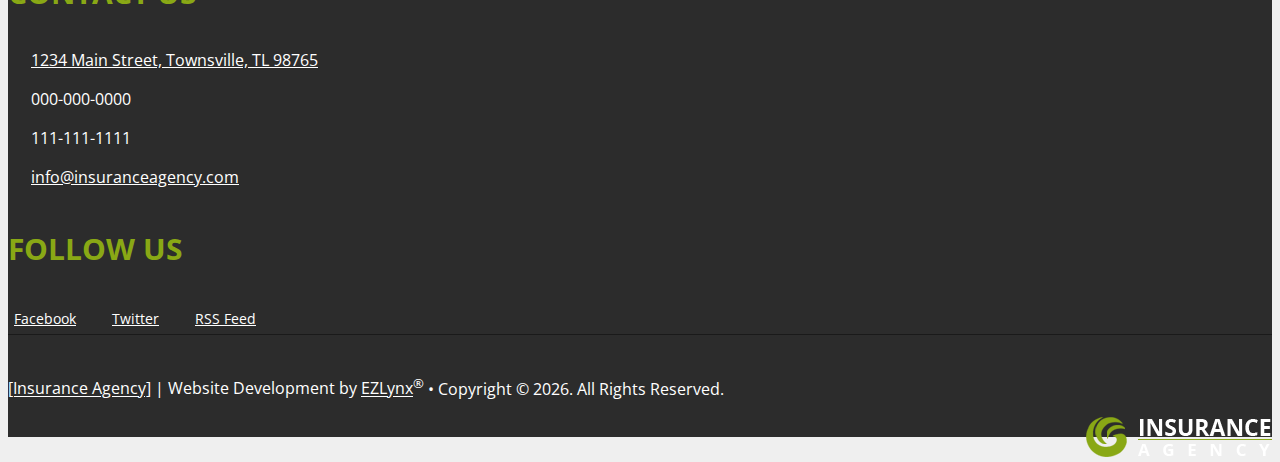
<file: surge/contact-your-carrier.html>
<!doctype html>
<html lang="en">
<head>
<meta charset="utf-8">
<meta name="viewport" content="width=device-width, initial-scale=1.0">
<title>Contact Your Carrier | [Insurance Agency]</title>
<!--SEO Meta Tags-->
<meta name="keywords" content="" />
<meta name="description" content="">
<meta name="author" content="EZLynx">
<link rel="canonical" href="https://www.insuranceagency/contact-your-carrier.html" />
<!--Google Font & Links-->
<link href='https://fonts.googleapis.com/css?family=Open+Sans:300italic,400italic,600italic,700italic,800italic,400,800,700,600,300' rel='stylesheet' type='text/css'>
<link href="https://agencywebsites.ezlynx.com/bootstrap3/css/bootstrap.min.css" rel="stylesheet" type="text/css">
<link href="css/master.css" rel="stylesheet" type="text/css">
<link href="css/media-queries.css" rel="stylesheet" type="text/css">
<link rel="shortcut icon" href="img/favicon.ico" type="image/ico" />

<link rel="stylesheet" href="https://agencywebsites.ezlynx.com/styles/font-awesome.min.css">

<!-- Global site tag (gtag.js) - Google Analytics -->
<script async src="https://www.googletagmanager.com/gtag/js?id=TRACKINGID"></script>
<script>
  window.dataLayer = window.dataLayer || [];
  function gtag(){dataLayer.push(arguments);}
  gtag('js', new Date());

  gtag('config', 'TRACKINGID');
</script>
<!--[if lt IE 9]>
	<script type="text/javascript" src="https://agencywebsites.ezlynx.com/scripts/html5.js"></script>
    <script src="https://agencywebsites.ezlynx.com/respond/respond.js"></script>
	 <link href="https://agencywebsites.ezlynx.com/cross-domain/respond-proxy.html" id="respond-proxy" rel="respond-proxy" />  
 <link href="js/respond.proxy.gif" id="respond-redirect" rel="respond-redirect" />  
 <script src="js/respond.proxy.js"></script>
 <link href="css/ie8.css" rel="stylesheet" type="text/css">
<![endif]-->
<script type="text/javascript" src="https://ajax.googleapis.com/ajax/libs/jquery/1.10.2/jquery.min.js"></script> 
</head>
<body>
<a class="skip-to-content-link" href="#main-content">
  Skip to content
</a>
<!-- Header -->
<header>
  <div class="main-banner no-img">
    <div class="container">
      <div class="row">
        <div class="col-md-2 col-sm-3 col-xs-9 logo-sec"><a href="index.html" title="[Insurance Agency]" class="logo-anchor"> <img src="img/agency-name.png" alt="[Insurance Agency]" id="agency-logo" class="img-responsive logo-size editable"> </a> </div>
        <div class="col-md-10 col-sm-9 col-xs-12 nav-menu">
          <nav class="navbar navbar-default" role="navigation">
            <div class="navbar-header nav-main">
              <button type="button" class="navbar-toggle" data-toggle="collapse" data-target="#bs-example-navbar-collapse-1" aria-label="navigationbutton"> 
			  <span class="arrow-top"></span>
			  <span class="arrow-second"></span>
			  <span class="arrow-third"></span>
			  <span class="arrow-fourth"></span>
			  <span class="sr-only">navigationbutton</span>
			  </button>
            </div>
            <div class="nav-top">
              <div class="collapse navbar-collapse" id="bs-example-navbar-collapse-1">
                <ul class="nav navbar-nav">
                  <li><a href="index.html" title="Townsville Insurance Agents">Home</a></li>
				  <li><a href="about-us.html" title="About [Insurance Agency]">About Us</a></li>
                  <li class="dropdown"> <a href="#" class="dropdown-toggle" data-toggle="dropdown" title="Insurance"><span class="tab-anchor">INSURANCE<b class="caret"></b></span></a>
                    <ul class="dropdown-menu" role="menu">
                      <li role="menuitem"><a href="auto-insurance.html" title="Auto Insurance">Auto Insurance</a></li>
                      <li role="menuitem"><a href="home-insurance.html" title="Home Insurance">Home Insurance</a></li>
                      <li role="menuitem"><a href="commercial-insurance.html" title="Commercial Insurance">Commercial Insurance</a></li>
                      <li role="menuitem"><a href="life-insurance.html" title="Life Insurance">Life Insurance</a></li>
                      <li role="menuitem"><a href="health-insurance.html" title="Health Insurance">Health Insurance</a></li>
                      <li role="menuitem"><a href="other-insurance.html" title="Other Insurance">Other Insurance</a></li>
                    </ul>
                  </li>
                  
                  <li class="dropdown"> <a href="#" class="dropdown-toggle active" data-toggle="dropdown" title="Customer Service"><span class="tab-anchor">Customer Service<b class="caret"></b></span></a>
                    <ul class="dropdown-menu" role="menu">
                      <li role="menuitem"><a href="client-center.html" title="Client Center">Client Center</a></li>
                      <li role="menuitem"><a href="contact-your-carrier.html" title="Contact Your Carrier" class="active">Contact Your Carrier</a></li>
                   </ul>
                  </li>
				  
                  <li><a href="compare-quotes.html" title="Compare Quotes">Compare Quotes</a></li>
                  <li><a href="contact-us.html" title="Contact [Insurance Agency]">Contact Us</a></li>
                </ul>
              </div>
            </div>
          </nav>
        </div>
      </div>
    </div>
  </div>
</header>
  <section class="mid-section">

  </section>
<div class="container">
  <div class="row">
    <div class="col-md-12 col-sm-12 space" id="main-content">
      <h1 class="editable heading-split"><span class="title-active" id="customer-service">Contact</span> Your Carrier</h1>
	  
	  	 <!-- Career Grid Start -->
     <div id="career-grid">
	 <h2><span class="editable" id="carriehd">Carriers</span></h2>
	 
	 	 <div class="row contact-list top-space" id="contact-details1">
        <div class="col-md-6 clist">
          <div class="inner"> <img src="img/carriers/allied.png" alt="Allied">
            <h2 class="contact-list-bdr">Allied</h2>
            <p>Claims Phone Number: <span class="pull-right">800-282-1446</span></p>
            <p>Claims Website: <a href="http://www.alliedinsurance.com/auto-insurance-claims.jsp" target="_blank" aria-label="Allied (opens in a new tab)" title="Allied" class="btn btn-xs pull-right">Visit Website</a></p>
            <p>Customer Service Website: <a href="http://www.alliedinsurance.com/" target="_blank" aria-label="Allied (opens in a new tab)" title="Allied" class="btn btn-xs pull-right">Visit Website</a> </p>
          </div>
        </div>
        <div class="col-md-6 clist">
		<div class="inner"> <img src="img/carriers/cna.png" alt="CNA">
          <h2 class="contact-list-bdr">CNA</h2>
          <p>Claims Phone Number: <span class="pull-right">877-262-2727</span></p>
          <p>Claims Website: <a href="https://www.cna.com/web/guest/cna/reportaclaim/!ut/p/b1/04_Sj9CPykssy0xPLMnMz0vMAfGjzOJNDLy9Q3xMQo2c_DwNDRz9_YGEn6lBqIkxUEEkUIEBDuBoQEi_l35Uek5-EtCqcP0ovIqDDaEK8Fjm55Gfm6pfkBtRGRyQrggAjaG6wQ!!/dl4/d5/L2dJQSEvUUt3QS80SmtFL1o2XzQwS0tUTDRVMko1RTEwQU8wSUFMOVUyOFM2/" target="_blank" aria-label="CNA (opens in a new tab)" title="CNA" class="btn btn-xs pull-right">Visit Website</a></p>
          <p>Customer Service Website: <a href="https://www.cna.com/web/guest/cna/home/!ut/p/b1/04_Sj9CPykssy0xPLMnMz0vMAfGjzOJNDLy9Q3xMQo2c_DwNDRz9_YGEn6lBqIkxUEEkUIEBDuBoQEi_l35Uek5-EtCqcP0ovIqDDaEK8Fjm55Gfm6pfkBtRGRyQrggAjaG6wQ!!/dl4/d5/L2dBISEvZ0FBIS9nQSEh/" target="_blank" aria-label="CNA (opens in a new tab)" title="CNA" class="btn btn-xs pull-right">Visit Website</a> </p>
        </div>
		</div>
      </div>
	  
	  
	  
	  	 <div class="row contact-list top-space" id="contact-details2">
        <div class="col-md-6 clist">
          <div class="inner"> <img src="img/carriers/infinity.png" alt="Infinity">
            <h2 class="contact-list-bdr">Infinity</h2>
            <p>Claims Phone Number: <span class="pull-right">800-334-1661</span></p>
            <p>Claims Website: <a href="https://claims.infinityauto.com/en/report-claim" target="_blank" aria-label="Infinity (opens in a new tab)" title="Infinity" class="btn btn-xs pull-right">Visit Website</a></p>
            <p>Customer Service Website: <a href="https://www.infinityauto.com/contact-infinity" target="_blank" aria-label="Infinity (opens in a new tab)" title="Infinity" class="btn btn-xs pull-right">Visit Website</a> </p>
          </div>
        </div>
        <div class="col-md-6 clist">
		<div class="inner"> <img src="img/carriers/progressive.png" alt="Progressive">
          <h2 class="contact-list-bdr">Progressive</h2>
          <p>Claims Phone Number: <span class="pull-right">800-274-4499</span></p>
          <p>Claims Website: <a href="https://www.progressive.com/claims/" target="_blank" aria-label="Progressive (opens in a new tab)" title="Progressive" class="btn btn-xs pull-right">Visit Website</a></p>
          <p>Customer Service Website: <a href="https://www.progressive.com/?icon=1" target="_blank" aria-label="Progressive (opens in a new tab)" title="Progressive" class="btn btn-xs pull-right">Visit Website</a> </p>
        </div>
		</div>
      </div>
	  
	  	  	 <div class="row contact-list top-space" id="contact-details3">
        <div class="col-md-6 clist">
          <div class="inner"> <img src="img/carriers/safeco.png" alt="Safeco">
            <h2 class="contact-list-bdr">Safeco</h2>
            <p>Claims Phone Number: <span class="pull-right">800-332-3226</span></p>
            <p>Claims Website: <a href="https://www.safeco.com/claims-center" target="_blank" aria-label="Safeco (opens in a new tab)" title="Safeco" class="btn btn-xs pull-right">Visit Website</a></p>
            <p>Customer Service Website: <a href="https://www.safeco.com/" target="_blank" title="Safeco" class="btn btn-xs pull-right">Visit Website</a> </p>
          </div>
        </div>
        <div class="col-md-6 clist">
		<div class="inner"> <img src="img/carriers/secura.png" alt="Secura">
          <h2 class="contact-list-bdr">Secura</h2>
          <p>Claims Phone Number: <span class="pull-right">866-356-7870</span></p>
          <p>Claims Website: <a href="http://www.secura.net/claims/claims-center.html" target="_blank" aria-label="Secura (opens in a new tab)" title="Secura" class="btn btn-xs pull-right">Visit Website</a></p>
          <p>Customer Service Website: <a href="http://www.secura.net/" target="_blank" aria-label="Secura (opens in a new tab)" title="Secura" class="btn btn-xs pull-right">Visit Website</a> </p>
        </div>
		</div>
      </div>
	  
	  
	  
	  <div class="row contact-list top-space" id="contact-details4">
        <div class="col-md-6 clist">
          <div class="inner"> <img src="img/carriers/the-hartford.png" alt="The Hartford">
            <h2 class="contact-list-bdr">The Hartford</h2>
            <p>Claims Phone Number: <span class="pull-right">800-243-5860</span></p>
            <p>Claims Website: <a href="https://www.thehartford.com/claims" target="_blank" aria-label="The Hartford (opens in a new tab)" title="The Hartford" class="btn btn-xs pull-right">Visit Website</a></p>
            <p>Customer Service Website: <a href="https://www.thehartford.com/" target="_blank" aria-label="The Hartford (opens in a new tab)" title="The Hartford" class="btn btn-xs pull-right">Visit Website</a> </p>
          </div>
        </div>
      </div>
	  
          </div>
          <!-- Career Grid End --> 
	  
      

    </div>
    
  </div>
</div>



<!-- Footer -->
<footer>
  <div class="container">
    <div class="row">
        <div class="col-md-8 col-sm-6 col-xs-12 hidden-xs">
        <h2 class="editable" id="foot-qck-links">Quick Links</h2>
       <ul class="footer-nav">
          <li> <i class="fa fa-angle-double-right"></i> <span><a href="index.html" title="Townsville Insurance Agents">Home</a></span> </li>
		  <li> <i class="fa fa-angle-double-right"></i> <span><a href="about-us.html" title="About [Insurance Agency]">About Us</a></span> </li>
          <li> <i class="fa fa-angle-double-right"></i><span> <a href="auto-insurance.html" title="Auto Insurance">Auto Insurance</a></span> </li>
          <li> <i class="fa fa-angle-double-right"></i><span> <a href="home-insurance.html" title="Home Insurance">Home Insurance</a> </span></li>
          <li> <i class="fa fa-angle-double-right"></i><span> <a href="commercial-insurance.html" title="Commercial Insurance">Commercial Insurance</a></span> </li>
          <li> <i class="fa fa-angle-double-right"></i><span> <a href="life-insurance.html" title="Life Insurance">Life Insurance</a></span> </li>
          <li> <i class="fa fa-angle-double-right"></i><span> <a href="health-insurance.html" title="Health Insurance">Health Insurance</a></span> </li>
          <li> <i class="fa fa-angle-double-right"></i> <span><a href="other-insurance.html" title="Other Insurance">Other Insurance</a></span> </li>
          
          <li> <i class="fa fa-angle-double-right"></i> <span><a href="client-center.html" title="Client Center">Client Center</a> </span></li>
          <li> <i class="fa fa-angle-double-right"></i> <span><a href="contact-your-carrier.html" title="Contact Your Carrier" class="active">Contact Your Carrier</a> </span></li>
          <li> <i class="fa fa-angle-double-right"></i> <span><a href="compare-quotes.html" title="Compare Quotes">Compare Quotes</a></span> </li>
          <li> <i class="fa fa-angle-double-right"></i> <span><a href="contact-us.html" title="Contact [Insurance Agency]">Contact Us</a></span> </li>
        </ul>
      </div>
      <div class="col-md-4 col-sm-6 col-xs-12 footer-contact-info">
	  <h2 class="editable" id="foot-cnt-us">Contact Us</h2>
        <ul class="contact-info">
          <li>
		  <figure class="uneditable"><i class="fa fa-map-marker fa-2x"></i></figure>
		  <span class="list-split">
		  <a href="https://goo.gl/maps/8QyI2" title="Get directions to [Insurance Agency]" rel="nofollow" target="_blank" aria-label="(opens in a new tab)"> 1234 Main Street, Townsville, TL 98765</a>
		  </span>           
          </li>
          <li>
            <figure class="uneditable"><i class="fa fa-phone"></i></figure>
			<span class="list-split phone-tst phone-automate"> 000-000-0000</span>
          </li>
          <li>
           <figure class="uneditable"><i class="fa fa-print"></i></figure>
		   <span class="list-split fax-tst fax-automate">111-111-1111 </span>
            </li>
          <li>
           <figure class="uneditable"><i class="fa fa-envelope"></i></figure> 
		   <span class="list-split email-tst"><a href="mailto:info@insuranceagency.com" title="Email [Insurance Agency]">info@insuranceagency.com</a> 
		   </span>
          </li>
        </ul>
        <h2 class="editable" id="foot-follow-us">Follow Us</h2>
        <ul class="dwn-social">
          <li><i class="fa fa-facebook"></i><a href="https://www.facebook.com/ezlynx" title="Like [Insurance Agency] on Facebook" target="_blank" aria-label="(opens in a new tab)" rel="nofollow"> Facebook</a></li>
          <li><i class="fa fa-twitter"></i><a href="https://twitter.com/ezlynx" title="Follow [Insurance Agency] on Twitter" target="_blank" aria-label="(opens in a new tab)" rel="nofollow"> Twitter</a></li>
          <li><i class="fa fa-rss"></i><a href="https://www.ezlynx.com/blog" title="Latest News | EZLynx Blog" target="_blank" aria-label="(opens in a new tab)" rel="nofollow"> RSS Feed</a></li>
        </ul>
      </div>
    </div>
  </div>
<div class="copyright">
  <div class="container">
    <div class="row"> 
		<div class="col-md-6 col-sm-6 col-xs-12 foot-links">
			 <p> <a href="index.html" title="[Insurance Agency]">[Insurance Agency]</a> <span>| Website Development by <a href="https://www.ezlynx.com/" title="Agency Suites by EZLynx&reg; - Streamline your workflow &amp; improve your productivity with EZLynx&reg;" target="_blank" aria-label="(opens in a new tab)" rel="nofollow">EZLynx</a><sup>&reg;</sup></span> <span>&bull; Copyright &copy; <script language="JavaScript" type="text/javascript">document.write((new Date()).getFullYear());</script>.</span> <span> All Rights Reserved. </span></p>
	  </div>
	  <div class="col-md-6 foot-logo col-sm-6 col-xs-12">
		<a href="index.html" title="[Insurance Agency]"><img src="img/agency-name.png" alt="[Insurance Agency]" class="img-responsive editable hidden-xs" id="agency-logo-foot"></a>
	  </div>
    </div>
  </div>
</div>
</footer>

<!-- /Footer --> 
<script type="text/javascript" src="https://agencywebsites.ezlynx.com/scripts/quote.js"></script>
<script type="text/javascript" src="https://agencywebsites.ezlynx.com/scripts/browser-update.js"></script> 
<script type="text/javascript" src="https://agencywebsites.ezlynx.com/bootstrap3/js/bootstrap.min.js"></script> 
<script type="text/javascript" src="js/jquery.flexisel.js"></script>
<script type="text/javascript" src="js/custom.js"></script>  
</body>
</html>
</file>
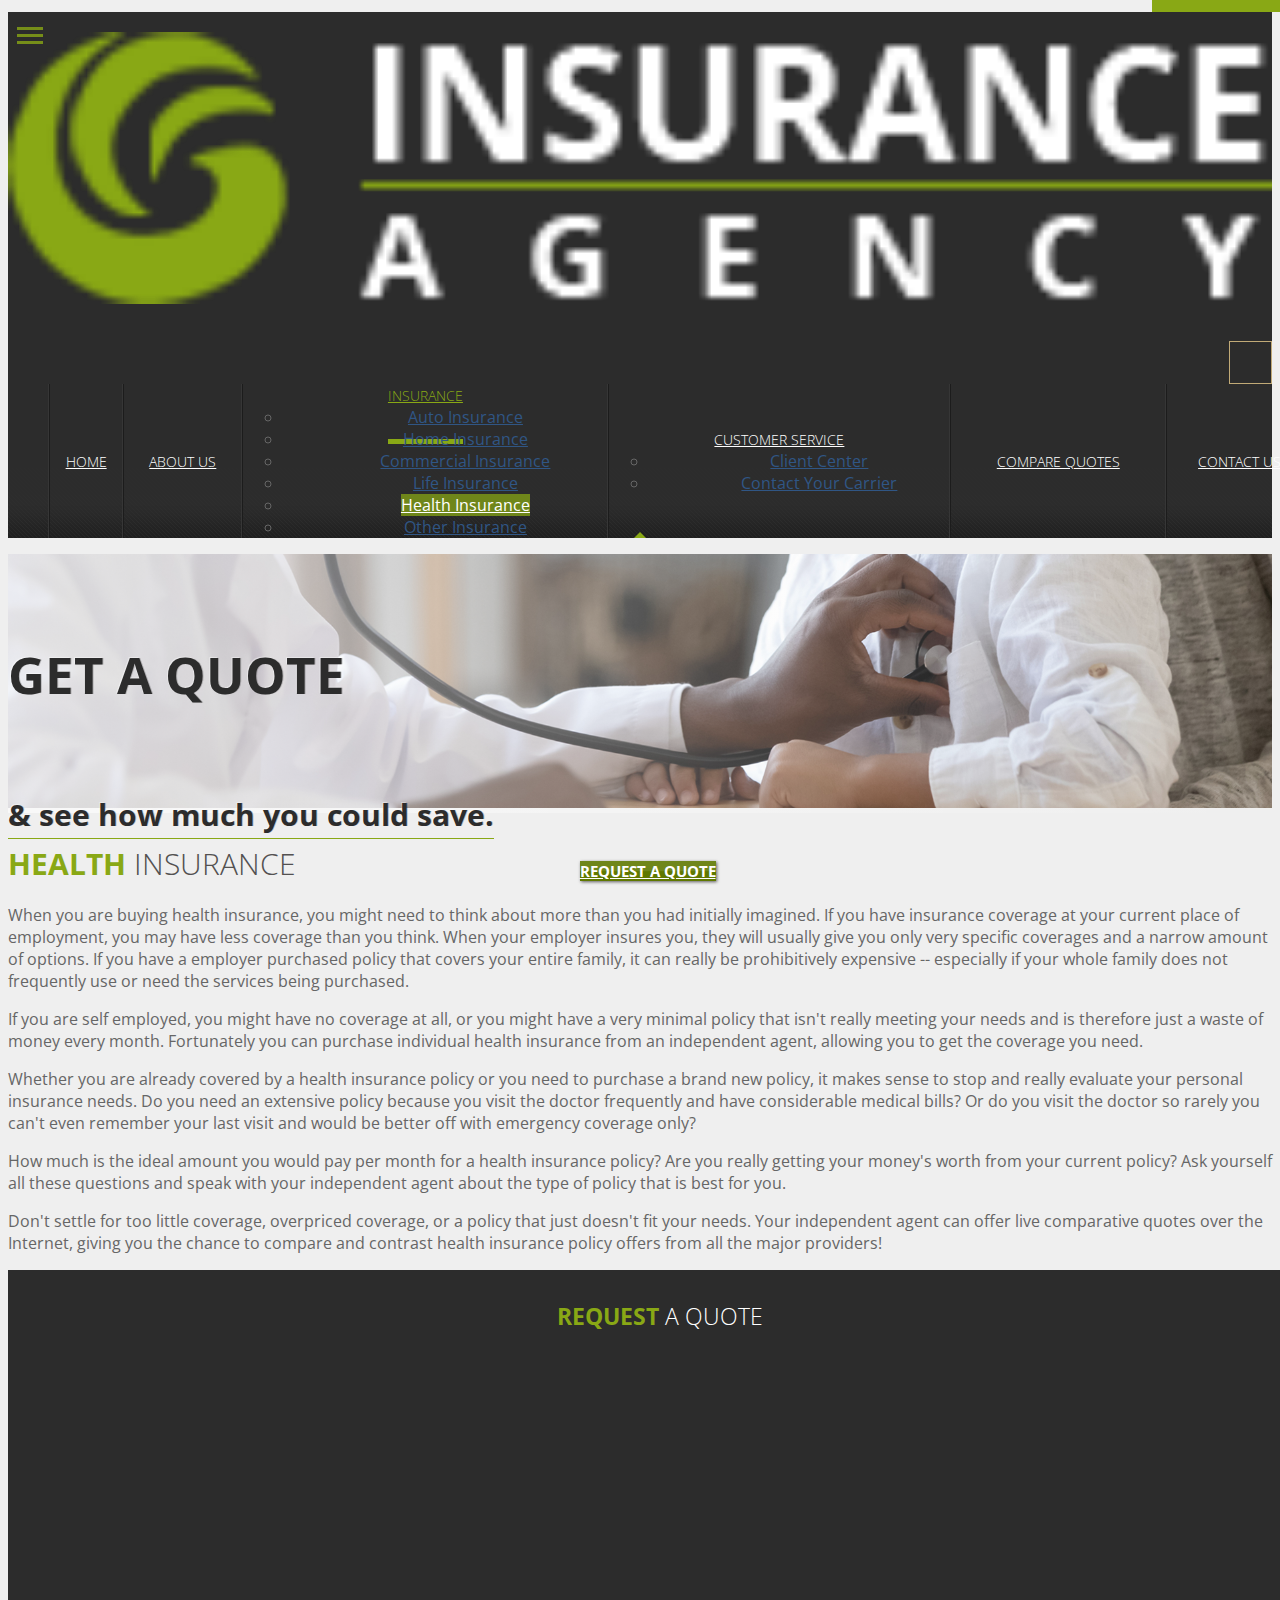
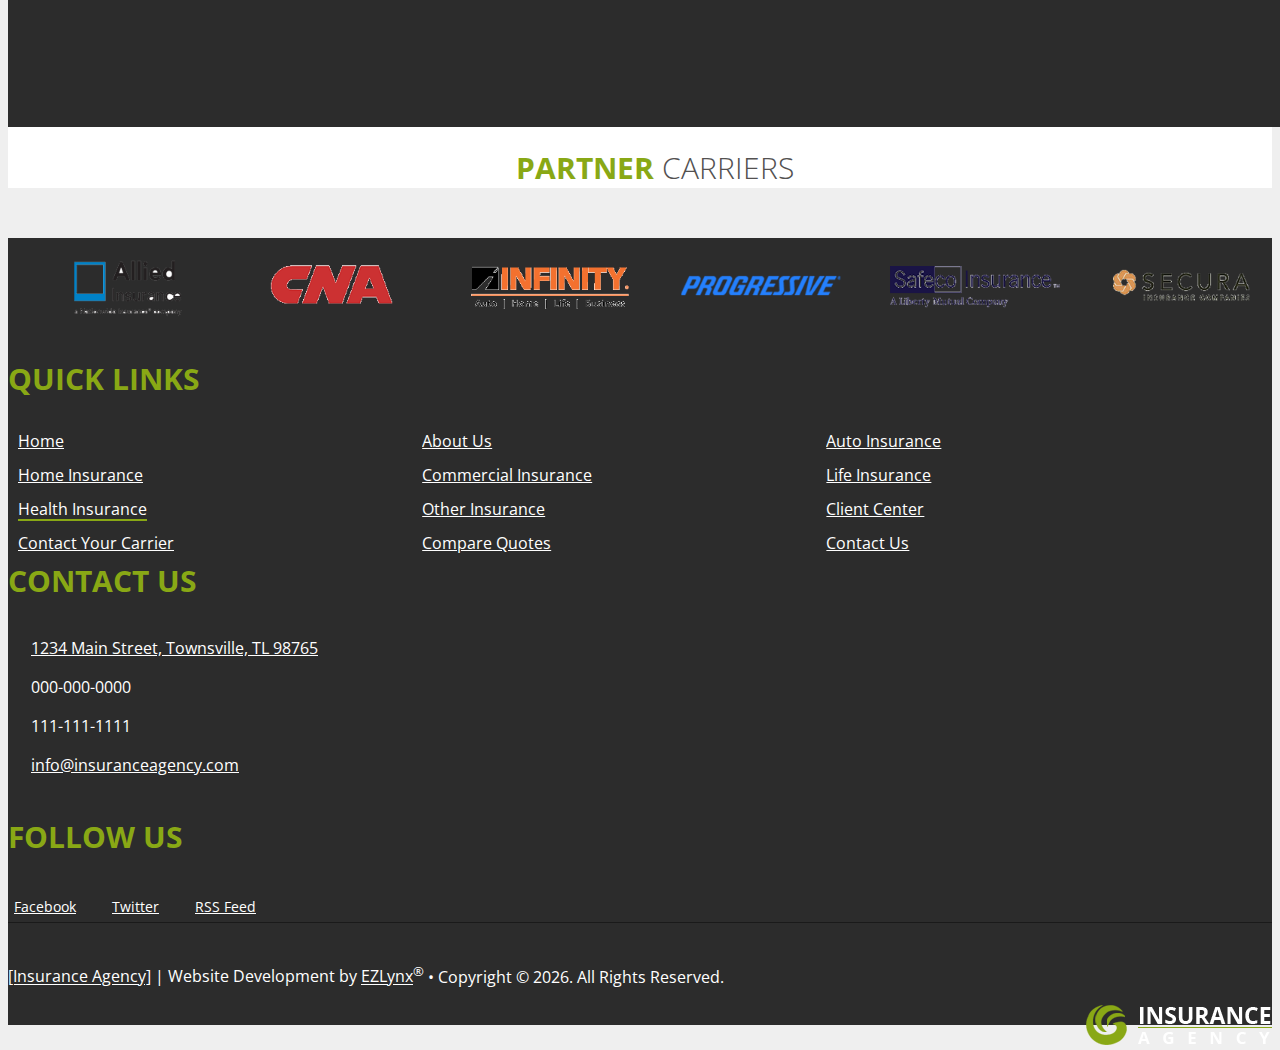
<file: surge/health-insurance.html>
<!doctype html>
<html lang="en">
<head>
<meta charset="utf-8">
<meta name="viewport" content="width=device-width, initial-scale=1.0">
<title>[Insurance Agency] | Health Insurance</title>
<!--SEO Meta Tags-->
<meta name="keywords" content="" />
<meta name="description" content="">
<meta name="author" content="EZLynx">
<link rel="canonical" href="https://www.insuranceagency/health-insurance.html" />
<!--Google Font & Links-->
<link href='https://fonts.googleapis.com/css?family=Open+Sans:300italic,400italic,600italic,700italic,800italic,400,800,700,600,300' rel='stylesheet' type='text/css'>
<link href="https://agencywebsites.ezlynx.com/bootstrap3/css/bootstrap.min.css" rel="stylesheet" type="text/css">
<link href="css/master.css" rel="stylesheet" type="text/css">
<link href="css/media-queries.css" rel="stylesheet" type="text/css">
<link rel="shortcut icon" href="img/favicon.ico" type="image/ico" />

<link rel="stylesheet" href="https://agencywebsites.ezlynx.com/styles/font-awesome.min.css">

<!-- Global site tag (gtag.js) - Google Analytics -->
<script async src="https://www.googletagmanager.com/gtag/js?id=TRACKINGID"></script>
<script>
  window.dataLayer = window.dataLayer || [];
  function gtag(){dataLayer.push(arguments);}
  gtag('js', new Date());

  gtag('config', 'TRACKINGID');
</script>
<!--[if lt IE 9]>
	<script type="text/javascript" src="https://agencywebsites.ezlynx.com/scripts/html5.js"></script>
    <script src="https://agencywebsites.ezlynx.com/respond/respond.js"></script>
	 <link href="https://agencywebsites.ezlynx.com/cross-domain/respond-proxy.html" id="respond-proxy" rel="respond-proxy" />  
 <link href="js/respond.proxy.gif" id="respond-redirect" rel="respond-redirect" />  
 <script src="js/respond.proxy.js"></script>
 <link href="css/ie8.css" rel="stylesheet" type="text/css">
<![endif]-->
<script type="text/javascript" src="https://ajax.googleapis.com/ajax/libs/jquery/1.10.2/jquery.min.js"></script> 
</head>
<body>
<a class="skip-to-content-link" href="#main-content">
  Skip to content
</a>
<!-- Header -->
<header>
  <div class="main-banner">
    <div class="container">
      <div class="row">
        <div class="col-md-2 col-sm-3 col-xs-9 logo-sec"><a href="index.html" title="[Insurance Agency]" class="logo-anchor"> <img src="img/agency-name.png" alt="[Insurance Agency]" id="agency-logo" class="img-responsive logo-size editable"> </a> </div>
        <div class="col-md-10 col-sm-9 col-xs-12 nav-menu">
          <nav class="navbar navbar-default" role="navigation">
            <div class="navbar-header nav-main">
              <button type="button" class="navbar-toggle" data-toggle="collapse" data-target="#bs-example-navbar-collapse-1" aria-label="navigationbutton"> 
			  <span class="arrow-top"></span>
			  <span class="arrow-second"></span>
			  <span class="arrow-third"></span>
			  <span class="arrow-fourth"></span>
			  <span class="sr-only">navigationbutton</span>
			  </button>
            </div>
            <div class="nav-top">
              <div class="collapse navbar-collapse" id="bs-example-navbar-collapse-1">
                <ul class="nav navbar-nav">
                  <li><a href="index.html" title="Townsville Insurance Agents">Home</a></li>
				  <li><a href="about-us.html" title="About [Insurance Agency]">About Us</a></li>
                  <li class="dropdown"> <a href="#" class="dropdown-toggle active" data-toggle="dropdown" title="Insurance"><span class="tab-anchor">INSURANCE<b class="caret"></b></span></a>
                    <ul class="dropdown-menu" role="menu">
                      <li role="menuitem"><a href="auto-insurance.html" title="Auto Insurance">Auto Insurance</a></li>
                      <li role="menuitem"><a href="home-insurance.html" title="Home Insurance">Home Insurance</a></li>
                      <li role="menuitem"><a href="commercial-insurance.html" title="Commercial Insurance">Commercial Insurance</a></li>
                      <li role="menuitem"><a href="life-insurance.html" title="Life Insurance">Life Insurance</a></li>
                      <li role="menuitem"><a href="health-insurance.html" title="Health Insurance" class="active">Health Insurance</a></li>
                      <li role="menuitem"><a href="other-insurance.html" title="Other Insurance">Other Insurance</a></li>
                    </ul>
                  </li>
                  
                  <li class="dropdown"> <a href="#" class="dropdown-toggle" data-toggle="dropdown" title="Customer Service"><span class="tab-anchor">Customer Service<b class="caret"></b></span></a>
                    <ul class="dropdown-menu" role="menu">
                      <li role="menuitem"><a href="client-center.html" title="Client Center">Client Center</a></li>
                      <li role="menuitem"><a href="contact-your-carrier.html" title="Contact Your Carrier">Contact Your Carrier</a></li>
                   </ul>
                  </li>
				  
                  <li><a href="compare-quotes.html" title="Compare Quotes">Compare Quotes</a></li>
                  <li><a href="contact-us.html" title="Contact [Insurance Agency]">Contact Us</a></li>
                </ul>
              </div>
            </div>
          </nav>
        </div>
      </div>
    </div>
  </div>
</header>
  <section class="mid-section">
	<div class="ban-image">
	<img src="img/featured-health-insurance.jpg" alt="Texlandia Health insurance coverage" class="banner-image-inner editable" id="banner">	
	</div>
	<div class="quote-form-inner">
      <div class="container">
        <div class="row">
          <div class="col-md-10 col-sm-10 quote-box inside">
                     <h5 class="editable heading-split" id="get-quote">Get A Quote</h5>
            <i class="fa fa-caret-down fa-2x visible-xs"></i>
           <h6 class="hidden-xs editable heading-split" id="quote-tagline">&amp; see how much you could save.</h6>
            <div class="row quote-box-form">
            
              <div class="col-md-3 col-sm-3 search-button rq-quote">
                <a href="#jump-form" class="btn btn-quote search-btn" title="Request A Quote">Request A Quote</a>
              </div>
            </div>
          </div>
        </div>
      </div>
    </div>
  </section>
<div class="container">
  <div class="row">
    <div class="col-md-7 col-sm-7 editable" id="main-content">
      <h1 class="heading-split"><span class="title-active">Health</span> Insurance</h1>
      
        <p>When you are buying health insurance, you might need to think about more than you had initially imagined. If you have insurance coverage at your current place of employment, you may have less coverage than you think. When your employer insures you, they will usually give you only very specific coverages and a narrow amount of options. If you have a employer purchased policy that covers your entire family, it can really be prohibitively expensive -- especially if your whole family does not frequently use or need the services being purchased.</p>
        <p>If you are self employed, you might have no coverage at all, or you might have a very minimal policy that isn't really meeting your needs and is therefore just a waste of money every month. Fortunately you can purchase individual health insurance from an independent agent, allowing you to get the coverage you need.</p>
        <p>Whether you are already covered by a health insurance policy or you need to purchase a brand new policy, it makes sense to stop and really evaluate your personal insurance needs. Do you need an extensive policy because you visit the doctor frequently and have considerable medical bills? Or do you visit the doctor so rarely you can't even remember your last visit and would be better off with emergency coverage only?</p>
        <p>How much is the ideal amount you would pay per month for a health insurance policy? Are you really getting your money's worth from your current policy? Ask yourself all these questions and speak with your independent agent about the type of policy that is best for you.</p>
        <p>Don't settle for too little coverage, overpriced coverage, or a policy that just doesn't fit your needs. Your independent agent can offer live comparative quotes over the Internet, giving you the chance to compare and contrast health insurance policy offers from all the major providers!</p>


    </div>
    <div class="col-md-5 col-sm-5 side-bar">
	<div class="inner-social inner-jotform" id="jump-form">
	  <div class="heading-split jot-form-head" id="right-heading2"><h2><span class="editable" id="jt-frm-hd"><span class="jot-title-active">Request</span> A Quote</span></h2></div>
	    <div>
		    
			<iframe id="JotFormIFrame-240924473975164" title="[Insurance Agency] - Request A Quote Form" src="https://form.jotform.com/240924473975164" class="jot-form" style="min-width:100%;max-width:100%;height:539px;border:none;"> </iframe> <script type="text/javascript"> var ifr = document.getElementById("JotFormIFrame-240924473975164"); if (ifr) { var src = ifr.src; var iframeParams = []; if (window.location.href && window.location.href.indexOf("?") > -1) { iframeParams = iframeParams.concat(window.location.href.substr(window.location.href.indexOf("?") + 1).split('&')); } if (src && src.indexOf("?") > -1) { iframeParams = iframeParams.concat(src.substr(src.indexOf("?") + 1).split("&")); src = src.substr(0, src.indexOf("?")) } iframeParams.push("isIframeEmbed=1"); ifr.src = src + "?" + iframeParams.join('&'); } window.handleIFrameMessage = function(e) { if (typeof e.data === 'object') { return; } var args = e.data.split(":"); if (args.length > 2) { iframe = document.getElementById("JotFormIFrame-" + args[(args.length - 1)]); } else { iframe = document.getElementById("JotFormIFrame"); } if (!iframe) { return; } switch (args[0]) { case "scrollIntoView": iframe.scrollIntoView(); break; case "setHeight": iframe.style.height = args[1] + "px"; if (!isNaN(args[1]) && parseInt(iframe.style.minHeight) > parseInt(args[1])) { iframe.style.minHeight = args[1] + "px"; } break; case "collapseErrorPage": if (iframe.clientHeight > window.innerHeight) { iframe.style.height = window.innerHeight + "px"; } break; case "reloadPage": window.location.reload(); break; case "loadScript": if( !window.isPermitted(e.origin, ['jotform.com', 'jotform.pro']) ) { break; } var src = args[1]; if (args.length > 3) { src = args[1] + ':' + args[2]; } var script = document.createElement('script'); script.src = src; script.type = 'text/javascript'; document.body.appendChild(script); break; case "exitFullscreen": if (window.document.exitFullscreen) window.document.exitFullscreen(); else if (window.document.mozCancelFullScreen) window.document.mozCancelFullScreen(); else if (window.document.mozCancelFullscreen) window.document.mozCancelFullScreen(); else if (window.document.webkitExitFullscreen) window.document.webkitExitFullscreen(); else if (window.document.msExitFullscreen) window.document.msExitFullscreen(); break; } var isJotForm = (e.origin.indexOf("jotform") > -1) ? true : false; if(isJotForm && "contentWindow" in iframe && "postMessage" in iframe.contentWindow) { var urls = {"docurl":encodeURIComponent(document.URL),"referrer":encodeURIComponent(document.referrer)}; iframe.contentWindow.postMessage(JSON.stringify({"type":"urls","value":urls}), "*"); } }; window.isPermitted = function(originUrl, whitelisted_domains) { var url = document.createElement('a'); url.href = originUrl; var hostname = url.hostname; var result = false; if( typeof hostname !== 'undefined' ) { whitelisted_domains.forEach(function(element) { if( hostname.slice((-1 * element.length - 1)) === '.'.concat(element) || hostname === element ) { result = true; } }); return result; } }; if (window.addEventListener) { window.addEventListener("message", handleIFrameMessage, false); } else if (window.attachEvent) { window.attachEvent("onmessage", handleIFrameMessage); } </script>
			
		</div>
    </div>
  </div>
  </div>
</div>

<!-- Carrier Carousel -->

<div class="row carrier">
	<div class="ins-nslider">
      <h5 class="editable" id="carriers-ed"><span class="title-active">Partner</span> Carriers</h5>
	  <ul id="logoslider">
	        <li><img src="img/carriers/allied.png" alt="Allied"> </li>
            <li><img src="img/carriers/cna.png" alt="CNA"> </li>
            <li><img src="img/carriers/infinity.png" alt="Infinity"> </li>
		    <li><img src="img/carriers/progressive.png" alt="Progressive"> </li>
		    <li><img src="img/carriers/safeco.png" alt="Safeco"> </li>
		    <li><img src="img/carriers/secura.png" alt="Secura"> </li>
		    <li><img src="img/carriers/the-hartford.png" alt="The Hartford"> </li>
	   
	  </ul>
    </div>
</div>

<!-- Footer -->
<footer>
  <div class="container">
    <div class="row">
        <div class="col-md-8 col-sm-6 col-xs-12 hidden-xs">
        <h2 class="editable" id="foot-qck-links">Quick Links</h2>
      <ul class="footer-nav">
          <li> <i class="fa fa-angle-double-right"></i> <span><a href="index.html" title="Townsville Insurance Agents">Home</a></span> </li>
		  <li> <i class="fa fa-angle-double-right"></i> <span><a href="about-us.html" title="About [Insurance Agency]">About Us</a></span> </li>
          <li> <i class="fa fa-angle-double-right"></i><span> <a href="auto-insurance.html" title="Auto Insurance">Auto Insurance</a></span> </li>
          <li> <i class="fa fa-angle-double-right"></i><span> <a href="home-insurance.html" title="Home Insurance">Home Insurance</a> </span></li>
          <li> <i class="fa fa-angle-double-right"></i><span> <a href="commercial-insurance.html" title="Commercial Insurance">Commercial Insurance</a></span> </li>
          <li> <i class="fa fa-angle-double-right"></i><span> <a href="life-insurance.html" title="Life Insurance">Life Insurance</a></span> </li>
          <li> <i class="fa fa-angle-double-right"></i><span> <a href="health-insurance.html" title="Health Insurance" class="active">Health Insurance</a></span> </li>
          <li> <i class="fa fa-angle-double-right"></i> <span><a href="other-insurance.html" title="Other Insurance">Other Insurance</a></span> </li>
          
          <li> <i class="fa fa-angle-double-right"></i> <span><a href="client-center.html" title="Client Center">Client Center</a> </span></li>
          <li> <i class="fa fa-angle-double-right"></i> <span><a href="contact-your-carrier.html" title="Contact Your Carrier">Contact Your Carrier</a> </span></li>
		  
          <li> <i class="fa fa-angle-double-right"></i> <span><a href="compare-quotes.html" title="Compare Quotes">Compare Quotes</a></span> </li>
          <li> <i class="fa fa-angle-double-right"></i> <span><a href="contact-us.html" title="Contact [Insurance Agency]">Contact Us</a></span> </li>
        </ul>
      </div>
      <div class="col-md-4 col-sm-6 col-xs-12 footer-contact-info">
	  <h2 class="editable" id="foot-cnt-us">Contact Us</h2>
        <ul class="contact-info">
          <li>
		  <figure class="uneditable"><i class="fa fa-map-marker fa-2x"></i></figure>
		  <span class="list-split">
		  <a href="https://goo.gl/maps/8QyI2" title="Get directions to [Insurance Agency]" rel="nofollow" target="_blank" aria-label="(opens in a new tab)"> 1234 Main Street, Townsville, TL 98765</a>
		  </span>           
          </li>
          <li>
            <figure class="uneditable"><i class="fa fa-phone"></i></figure>
			<span class="list-split phone-tst phone-automate"> 000-000-0000</span>
          </li>
          <li>
           <figure class="uneditable"><i class="fa fa-print"></i></figure>
		   <span class="list-split fax-tst fax-automate">111-111-1111 </span>
            </li>
          <li>
           <figure class="uneditable"><i class="fa fa-envelope"></i></figure> 
		   <span class="list-split email-tst"><a href="mailto:info@insuranceagency.com" title="Email [Insurance Agency]">info@insuranceagency.com</a> 
		   </span>
          </li>
        </ul>
        <h2 class="editable" id="foot-follow-us">Follow Us</h2>
        <ul class="dwn-social">
          <li><i class="fa fa-facebook"></i><a href="https://www.facebook.com/ezlynx" title="Like [Insurance Agency] on Facebook" target="_blank" aria-label="(opens in a new tab)" rel="nofollow"> Facebook</a></li>
          <li><i class="fa fa-twitter"></i><a href="https://twitter.com/ezlynx" title="Follow [Insurance Agency] on Twitter" target="_blank" aria-label="(opens in a new tab)" rel="nofollow"> Twitter</a></li>
          <li><i class="fa fa-rss"></i><a href="https://www.ezlynx.com/blog" title="Latest News | EZLynx Blog" target="_blank" aria-label="(opens in a new tab)" rel="nofollow"> RSS Feed</a></li>
        </ul>
      </div>
    </div>
  </div>
<div class="copyright">
  <div class="container">
    <div class="row"> 
		<div class="col-md-6 col-sm-6 col-xs-12 foot-links">
			 <p> <a href="index.html" title="[Insurance Agency]">[Insurance Agency]</a> <span>| Website Development by <a href="https://www.ezlynx.com/" title="Agency Suites by EZLynx&reg; - Streamline your workflow &amp; improve your productivity with EZLynx&reg;" target="_blank" aria-label="(opens in a new tab)" rel="nofollow">EZLynx</a><sup>&reg;</sup></span> <span>&bull; Copyright &copy; <script language="JavaScript" type="text/javascript">document.write((new Date()).getFullYear());</script>.</span> <span> All Rights Reserved. </span></p>
	  </div>
	  <div class="col-md-6 foot-logo col-sm-6 col-xs-12">
		<a href="index.html" title="[Insurance Agency]"><img src="img/agency-name.png" alt="[Insurance Agency]" class="img-responsive editable hidden-xs" id="agency-logo-foot"></a>
	  </div>
    </div>
  </div>
</div>
</footer>
<!-- /Footer --> 

<script type="text/javascript" src="https://agencywebsites.ezlynx.com/scripts/browser-update.js"></script> 
<script type="text/javascript" src="https://agencywebsites.ezlynx.com/bootstrap3/js/bootstrap.min.js"></script> 
<script type="text/javascript" src="js/jquery.flexisel.js"></script>
<script type="text/javascript" src="js/custom.js"></script> 
</body>
</html>
</file>
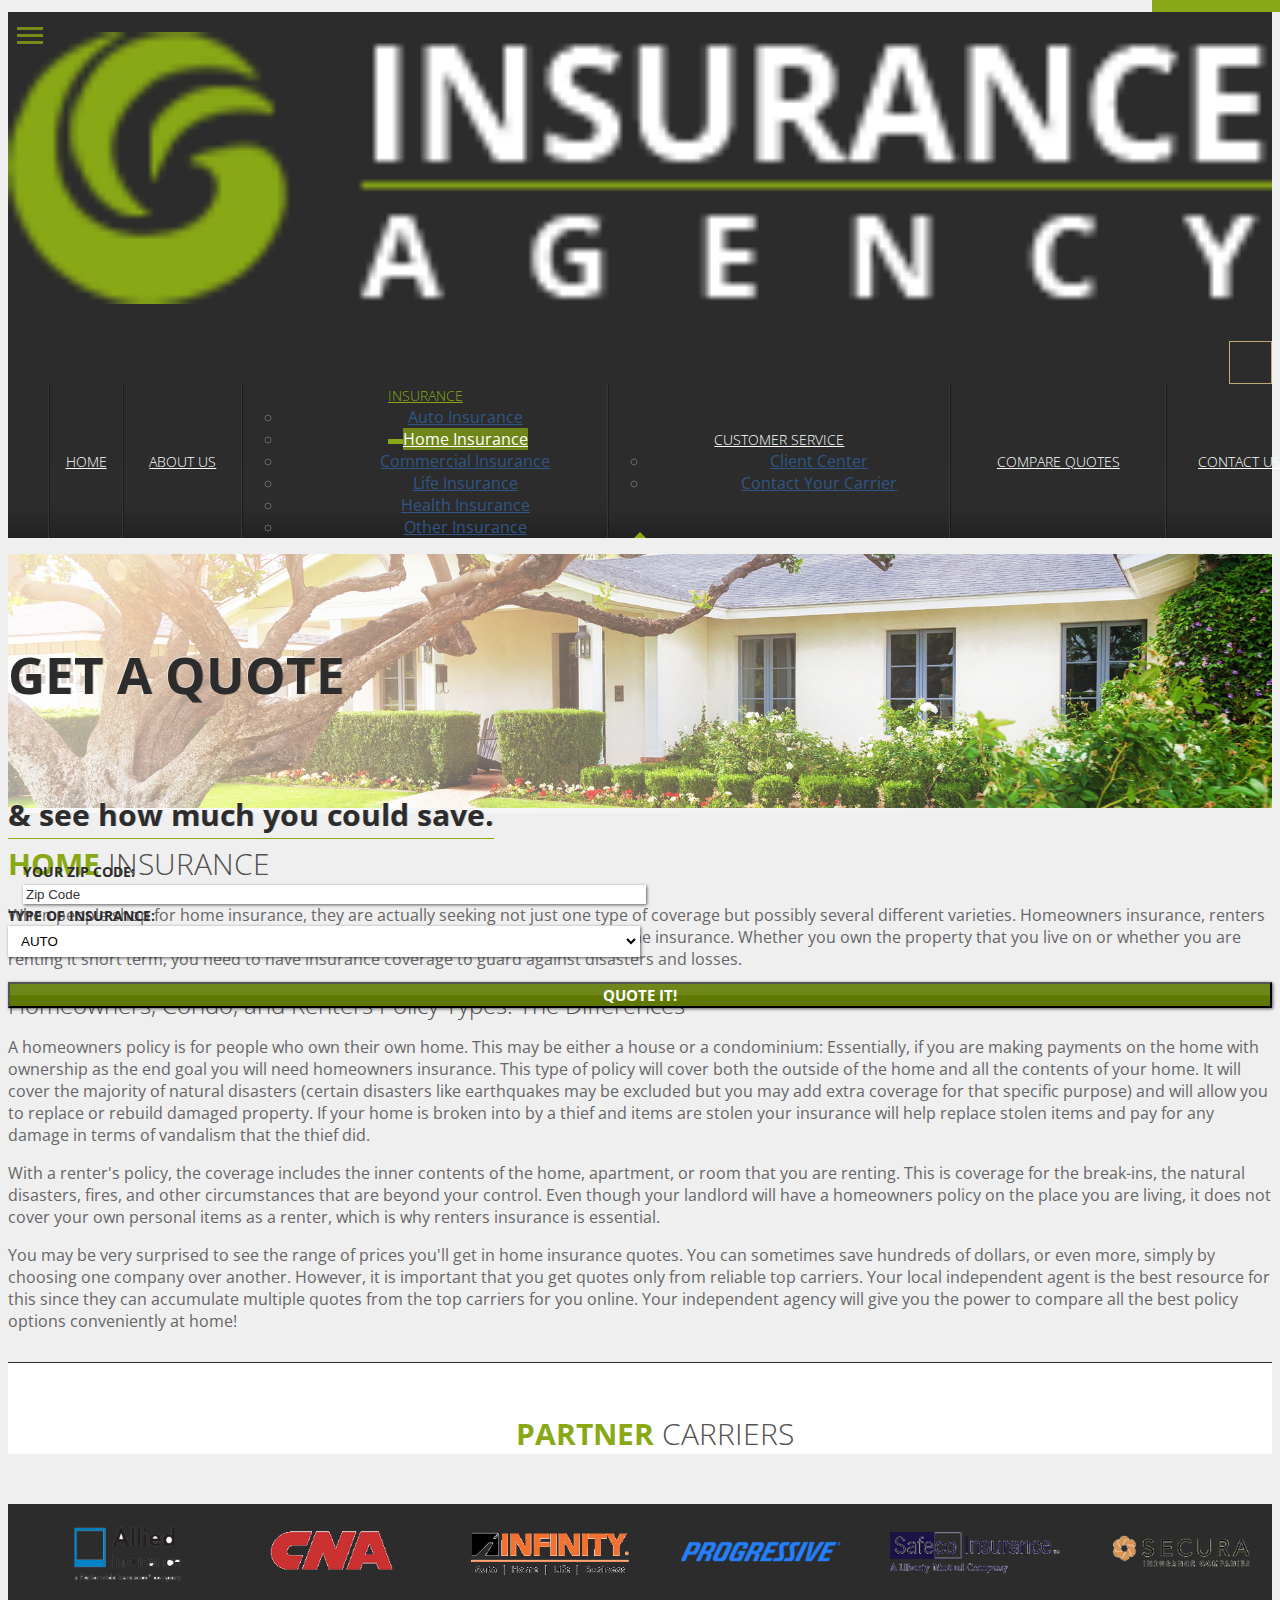
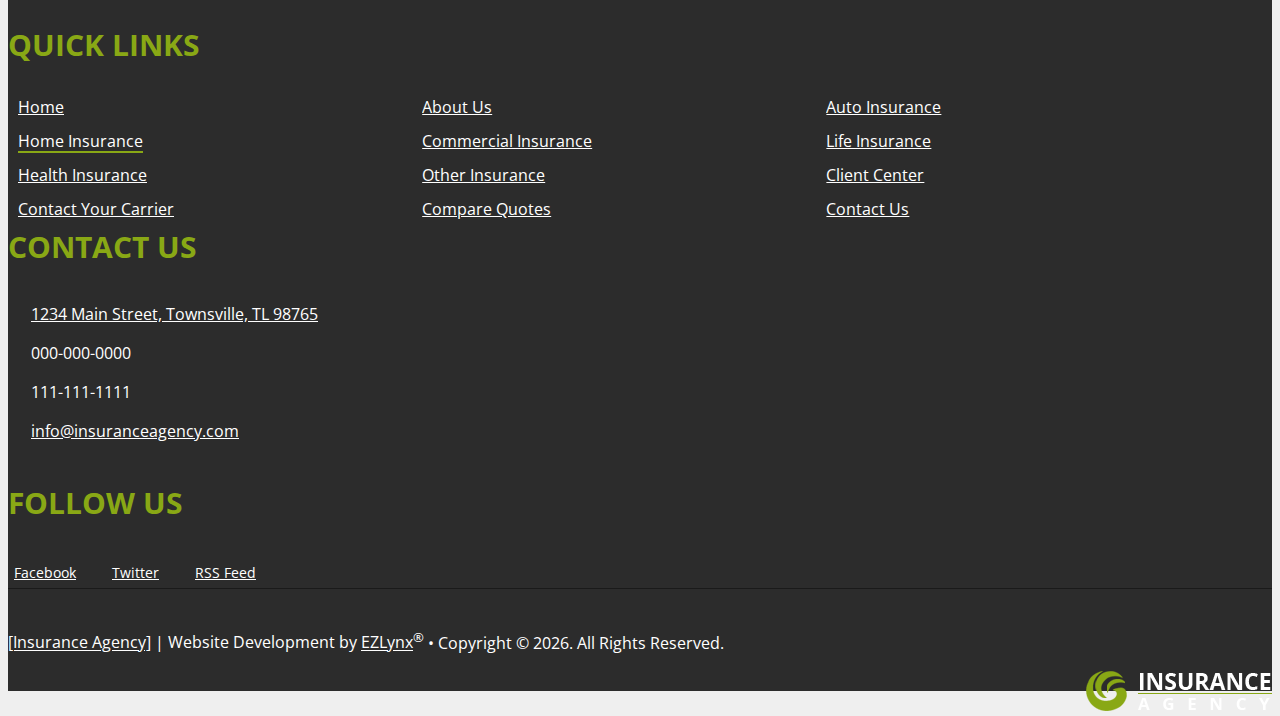
<file: surge/home-insurance.html>
<!doctype html>
<html lang="en">
<head>
<meta charset="utf-8">
<meta name="viewport" content="width=device-width, initial-scale=1.0">
<title>[Insurance Agency] | Home Quotes</title>
<!--SEO Meta Tags-->
<meta name="keywords" content="" />
<meta name="description" content="">
<meta name="author" content="EZLynx">
<link rel="canonical" href="https://www.insuranceagency/home-insurance.html" />
<!--Google Font & Links-->
<link href='https://fonts.googleapis.com/css?family=Open+Sans:300italic,400italic,600italic,700italic,800italic,400,800,700,600,300' rel='stylesheet' type='text/css'>
<link href="https://agencywebsites.ezlynx.com/bootstrap3/css/bootstrap.min.css" rel="stylesheet" type="text/css">
<link href="css/master.css" rel="stylesheet" type="text/css">
<link href="css/media-queries.css" rel="stylesheet" type="text/css">
<link rel="shortcut icon" href="img/favicon.ico" type="image/ico" />

<link rel="stylesheet" href="https://agencywebsites.ezlynx.com/styles/font-awesome.min.css">

<!-- Global site tag (gtag.js) - Google Analytics -->
<script async src="https://www.googletagmanager.com/gtag/js?id=TRACKINGID"></script>
<script>
  window.dataLayer = window.dataLayer || [];
  function gtag(){dataLayer.push(arguments);}
  gtag('js', new Date());

  gtag('config', 'TRACKINGID');
</script>
<!--[if lt IE 9]>
	<script type="text/javascript" src="https://agencywebsites.ezlynx.com/scripts/html5.js"></script>
    <script src="https://agencywebsites.ezlynx.com/respond/respond.js"></script>
	 <link href="https://agencywebsites.ezlynx.com/cross-domain/respond-proxy.html" id="respond-proxy" rel="respond-proxy" />  
 <link href="js/respond.proxy.gif" id="respond-redirect" rel="respond-redirect" />  
 <script src="js/respond.proxy.js"></script>
 <link href="css/ie8.css" rel="stylesheet" type="text/css">
<![endif]-->
<script type="text/javascript" src="https://ajax.googleapis.com/ajax/libs/jquery/1.10.2/jquery.min.js"></script> 
</head>
<body>
<a class="skip-to-content-link" href="#main-content">
  Skip to content
</a>
<!-- Header -->
<header>
  <div class="main-banner">
    <div class="container">
      <div class="row">
        <div class="col-md-2 col-sm-3 col-xs-9 logo-sec"><a href="index.html" title="[Insurance Agency]" class="logo-anchor"> <img src="img/agency-name.png" alt="[Insurance Agency]" id="agency-logo" class="img-responsive logo-size editable"> </a> </div>
        <div class="col-md-10 col-sm-9 col-xs-12 nav-menu">
          <nav class="navbar navbar-default" role="navigation">
            <div class="navbar-header nav-main">
              <button type="button" class="navbar-toggle" data-toggle="collapse" data-target="#bs-example-navbar-collapse-1" aria-label="navigationbutton"> 
			  <span class="arrow-top"></span>
			  <span class="arrow-second"></span>
			  <span class="arrow-third"></span>
			  <span class="arrow-fourth"></span>
			  <span class="sr-only">navigationbutton</span>
			  </button>
            </div>
            <div class="nav-top">
              <div class="collapse navbar-collapse" id="bs-example-navbar-collapse-1">
                <ul class="nav navbar-nav">
                  <li><a href="index.html" title="Townsville Insurance Agents">Home</a></li>
				  <li><a href="about-us.html" title="About [Insurance Agency]">About Us</a></li>
                  <li class="dropdown"> <a href="#" class="dropdown-toggle active" data-toggle="dropdown" title="Insurance"><span class="tab-anchor">INSURANCE<b class="caret"></b></span></a>
                   <ul class="dropdown-menu" role="menu">
                      <li role="menuitem"><a href="auto-insurance.html" title="Auto Insurance">Auto Insurance</a></li>
                      <li role="menuitem"><a href="home-insurance.html" title="Home Insurance" class="active">Home Insurance</a></li>
                      <li role="menuitem"><a href="commercial-insurance.html" title="Commercial Insurance">Commercial Insurance</a></li>
                      <li role="menuitem"><a href="life-insurance.html" title="Life Insurance">Life Insurance</a></li>
                      <li role="menuitem"><a href="health-insurance.html" title="Health Insurance">Health Insurance</a></li>
                      <li role="menuitem"><a href="other-insurance.html" title="Other Insurance">Other Insurance</a></li>
                    </ul>
                  </li>
                  
                  <li class="dropdown"> <a href="#" class="dropdown-toggle" data-toggle="dropdown" title="Customer Service"><span class="tab-anchor">Customer Service<b class="caret"></b></span></a>
                    <ul class="dropdown-menu" role="menu">
                      <li role="menuitem"><a href="client-center.html" title="Client Center">Client Center</a></li>
                      <li role="menuitem"><a href="contact-your-carrier.html" title="Contact Your Carrier">Contact Your Carrier</a></li>
                   </ul>
                  </li>
				  
                  <li><a href="compare-quotes.html" title="Compare Quotes">Compare Quotes</a></li>
                  <li><a href="contact-us.html" title="Contact [Insurance Agency]">Contact Us</a></li>
                </ul>
              </div>
            </div>
          </nav>
        </div>
      </div>
    </div>
  </div>
</header>
<section class="mid-section">
  <div class="ban-image"> <img src="img/featured-home-insurance.jpg" alt="Texlandia Homeowners with home insurance coverage" class="banner-image-inner editable" id="banner"> </div>
  <div class="quote-form-inner">
    <div class="container">
      <div class="row">
        <div class="col-md-10 col-sm-10 quote-box inside">
          <h5 class="editable heading-split" id="get-quote">Get A Quote</h5>
          <i class="fa fa-caret-down fa-2x visible-xs"></i>
          <h6 class="hidden-xs editable heading-split" id="quote-tagline">&amp; see how much you could save.</h6>
          <div class="row quote-box-form">
            <form id="miniQuote" method="post" name="quickquote" onsubmit="GetQuotes();return false;">
              <div class="search-type">
                <div class="col-md-6 col-sm-6 col-xs-12 search-location-inside">
                  <label for="ZipCode" class="hidden-xs">Your Zip Code:</label>
                  <input type="text" onkeypress="return numbersonly(event, false)" name="Zip" id="ZipCode" value="Your Zip Code" maxlength="5" class="form-control zip"/>
                </div>
                <div class="col-md-6 col-sm-6 col-xs-12">
                  <label for="Type" class="hidden-xs">Type of Insurance:</label>
                  <select id="Type" class="form-control" name="Type">
                    <option value="Auto" selected="selected">Auto</option>
                    <option value="Home">Home</option>
                    <option value="Both">Both</option>
                  </select>
                </div>
              </div>
              <div class="col-md-2 col-sm-2 search-button">
                <button type="submit" class="btn btn-quote search-btn" onclick="GetQuotes();return false;" title="Insurance Quotes">QUOTE IT!</button>
              </div>
            </form>
          </div>
        </div>
      </div>
    </div>
  </div>
</section>
<div class="container">
  <div class="row">
    <div class="col-md-12 col-sm-12 editable" id="main-content">
      <h1 class="heading-split"><span class="title-active">Home</span> Insurance</h1>
      <p>When people shop for home insurance, they are actually seeking not just one type of coverage but possibly several different varieties. Homeowners insurance, renters insurance, and condo insurance are all typically included within the category of home insurance. Whether you own the property that you live on or whether you are renting it short term, you need to have insurance coverage to guard against disasters and losses.</p>
      <h3>Homeowners, Condo, and Renters Policy Types: The Differences</h3>
      <p>A homeowners policy is for people who own their own home. This may be either a house or a condominium: Essentially, if you are making payments on the home with ownership as the end goal you will need homeowners insurance. This type of policy will cover both the outside of the home and all the contents of your home. It will cover the majority of natural disasters (certain disasters like earthquakes may be excluded but you may add extra coverage for that specific purpose) and will allow you to replace or rebuild damaged property. If your home is broken into by a thief and items are stolen your insurance will help replace stolen items and pay for any damage in terms of vandalism that the thief did.</p>
      <p>With a renter's policy, the coverage includes the inner contents of the home, apartment, or room that you are renting. This is coverage for the break-ins, the natural disasters, fires, and other circumstances that are beyond your control. Even though your landlord will have a homeowners policy on the place you are living, it does not cover your own personal items as a renter, which is why renters insurance is essential.</p>
      <p>You may be very surprised to see the range of prices you'll get in home insurance quotes. You can sometimes save hundreds of dollars, or even more, simply by choosing one company over another. However, it is important that you get quotes only from reliable top carriers. Your local independent agent is the best resource for this since they can accumulate multiple quotes from the top carriers for you online. Your independent agency will give you the power to compare all the best policy options conveniently at home!</p>
    </div>
    <!--<div class="col-md-5 col-sm-5 side-bar">
     <h2 class="editable heading-split" id="right-heading"><span class="title-active">Contact</span> Insurance Agency</h2>
      <img src="img/featured-img.png" alt="Content Banner Image" class="right-img img-responsive editable" id="featured-contact-image">
      <div class="contact-info editable" id="cont-info">
            <ul>
          <li>
		  <figure class="uneditable"><i class="fa fa-map-marker fa-2x"></i></figure><span class="list-split"><a href="https://goo.gl/maps/8QyI2" title="Get directions to [Insurance Agency]" rel="nofollow" target="_blank" aria-label="(opens in a new tab)"> 1234 Main Street, Townsville, TL 98765</a></span>           
          </li>
          <li>
            <figure class="uneditable"><i class="fa fa-phone"></i></figure><span class="list-split phone-tst phone-automate"> 000-000-0000</span>
          </li>
          <li>
           <figure class="uneditable"><i class="fa fa-print"></i></figure><span class="list-split fax-tst fax-automate">111-111-1111 </span>
            </li>
          <li>
           <figure class="uneditable"><i class="fa fa-envelope"></i></figure> <span class="list-split email-tst"><a href="mailto:info@insuranceagency.com" title="Email [Insurance Agency]">info@insuranceagency.com</a> </span>
          </li>
        </ul>
      </div>
      <div class="inner-social">
	 <h6 class="editable">Follow Us</h6>
	  <div class="inner-social-info">
      	 <ul>          
          <li>
			<i class="fa fa-facebook"></i> 
			<a href="https://www.facebook.com/ezlynx" title="Like [Insurance Agency] on Facebook" target="_blank" aria-label="(opens in a new tab)" rel="nofollow">Facebook</a>
		  </li>
          <li>
			<i class="fa fa-twitter"></i> 
			<a href="https://twitter.com/ezlynx" title="Follow [Insurance Agency] on Twitter" target="_blank" aria-label="(opens in a new tab)" rel="nofollow">Twitter</a>
		  </li>
          <li>
			<i class="fa fa-rss"></i> 
		   <a href="https://www.ezlynx.com/blog" title="Latest News | EZLynx Blog" target="_blank" aria-label="(opens in a new tab)" rel="nofollow">RSS Feed</a>
		  </li>
        </ul>
	</div>
      </div>
    </div>-->
  </div>
</div>

<!-- Carrier Carousel -->

<div class="row carrier">
	<div class="ins-nslider">
      <h5 class="editable" id="carriers-ed"><span class="title-active">Partner</span> Carriers</h5>
	  <ul id="logoslider">
	        <li><img src="img/carriers/allied.png" alt="Allied"> </li>
            <li><img src="img/carriers/cna.png" alt="CNA"> </li>
            <li><img src="img/carriers/infinity.png" alt="Infinity"> </li>
		    <li><img src="img/carriers/progressive.png" alt="Progressive"> </li>
		    <li><img src="img/carriers/safeco.png" alt="Safeco"> </li>
		    <li><img src="img/carriers/secura.png" alt="Secura"> </li>
		    <li><img src="img/carriers/the-hartford.png" alt="The Hartford"> </li>
	   
	  </ul>
    </div>
</div>

<!-- Footer -->
<footer>
  <div class="container">
    <div class="row">
      <div class="col-md-8 col-sm-6 col-xs-12 hidden-xs">
        <h2 class="editable" id="foot-qck-links">Quick Links</h2>
        <ul class="footer-nav">
          <li> <i class="fa fa-angle-double-right"></i> <span><a href="index.html" title="Townsville Insurance Agents" >Home</a></span> </li>
		  <li> <i class="fa fa-angle-double-right"></i> <span><a href="about-us.html" title="About [Insurance Agency]">About Us</a></span> </li>
          <li> <i class="fa fa-angle-double-right"></i><span> <a href="auto-insurance.html" title="Auto Insurance">Auto Insurance</a></span> </li>
          <li> <i class="fa fa-angle-double-right"></i><span> <a href="home-insurance.html" title="Home Insurance" class="active">Home Insurance</a> </span></li>
          <li> <i class="fa fa-angle-double-right"></i><span> <a href="commercial-insurance.html" title="Commercial Insurance">Commercial Insurance</a></span> </li>
          <li> <i class="fa fa-angle-double-right"></i><span> <a href="life-insurance.html" title="Life Insurance">Life Insurance</a></span> </li>
          <li> <i class="fa fa-angle-double-right"></i><span> <a href="health-insurance.html" title="Health Insurance">Health Insurance</a></span> </li>
          <li> <i class="fa fa-angle-double-right"></i> <span><a href="other-insurance.html" title="Other Insurance">Other Insurance</a></span> </li>
          
          <li> <i class="fa fa-angle-double-right"></i> <span><a href="client-center.html" title="Client Center">Client Center</a> </span></li>
          <li> <i class="fa fa-angle-double-right"></i> <span><a href="contact-your-carrier.html" title="Contact Your Carrier">Contact Your Carrier</a> </span></li>
		  
          <li> <i class="fa fa-angle-double-right"></i> <span><a href="compare-quotes.html" title="Compare Quotes">Compare Quotes</a></span> </li>
          <li> <i class="fa fa-angle-double-right"></i> <span><a href="contact-us.html" title="Contact [Insurance Agency]">Contact Us</a></span> </li>
        </ul>
      </div>
      <div class="col-md-4 col-sm-6 col-xs-12 footer-contact-info">
	  <h2 class="editable" id="foot-cnt-us">Contact Us</h2>
        <ul class="contact-info">
          <li>
		  <figure class="uneditable"><i class="fa fa-map-marker fa-2x"></i></figure>
		  <span class="list-split">
		  <a href="https://goo.gl/maps/8QyI2" title="Get directions to [Insurance Agency]" rel="nofollow" target="_blank" aria-label="(opens in a new tab)"> 1234 Main Street, Townsville, TL 98765</a>
		  </span>           
          </li>
          <li>
            <figure class="uneditable"><i class="fa fa-phone"></i></figure>
			<span class="list-split phone-tst phone-automate"> 000-000-0000</span>
          </li>
          <li>
           <figure class="uneditable"><i class="fa fa-print"></i></figure>
		   <span class="list-split fax-tst fax-automate">111-111-1111 </span>
            </li>
          <li>
           <figure class="uneditable"><i class="fa fa-envelope"></i></figure> 
		   <span class="list-split email-tst"><a href="mailto:info@insuranceagency.com" title="Email [Insurance Agency]">info@insuranceagency.com</a> 
		   </span>
          </li>
        </ul>
        <h2 class="editable" id="foot-follow-us">Follow Us</h2>
        <ul class="dwn-social">
          <li><i class="fa fa-facebook"></i><a href="https://www.facebook.com/ezlynx" title="Like [Insurance Agency] on Facebook" target="_blank" aria-label="(opens in a new tab)" rel="nofollow"> Facebook</a></li>
          <li><i class="fa fa-twitter"></i><a href="https://twitter.com/ezlynx" title="Follow [Insurance Agency] on Twitter" target="_blank" aria-label="(opens in a new tab)" rel="nofollow"> Twitter</a></li>
          <li><i class="fa fa-rss"></i><a href="https://www.ezlynx.com/blog" title="Latest News | EZLynx Blog" target="_blank" aria-label="(opens in a new tab)" rel="nofollow"> RSS Feed</a></li>
        </ul>
      </div>
    </div>
  </div>
  <div class="copyright">
    <div class="container">
      <div class="row">
        <div class="col-md-6 col-sm-6 col-xs-12 foot-links">
			 <p> <a href="index.html" title="[Insurance Agency]">[Insurance Agency]</a> <span>| Website Development by <a href="https://www.ezlynx.com/" title="Agency Suites by EZLynx&reg; - Streamline your workflow &amp; improve your productivity with EZLynx&reg;" target="_blank" aria-label="(opens in a new tab)" rel="nofollow">EZLynx</a><sup>&reg;</sup></span> <span>&bull; Copyright &copy; <script language="JavaScript" type="text/javascript">document.write((new Date()).getFullYear());</script>.</span> <span> All Rights Reserved. </span></p>
	  </div>
        <div class="col-md-6 foot-logo col-sm-6 col-xs-12"> <a href="index.html" title="[Insurance Agency]"><img src="img/agency-name.png" alt="[Insurance Agency]" class="img-responsive editable hidden-xs" id="agency-logo-foot"></a> </div>
      </div>
    </div>
  </div>
</footer>
<!-- /Footer --> 
<script type="text/javascript" src="https://agencywebsites.ezlynx.com/scripts/quote.js"></script>
<script type="text/javascript" src="https://agencywebsites.ezlynx.com/scripts/browser-update.js"></script> 
<script type="text/javascript" src="https://agencywebsites.ezlynx.com/bootstrap3/js/bootstrap.min.js"></script> 
<script type="text/javascript" src="js/jquery.flexisel.js"></script>
<script type="text/javascript" src="js/custom.js"></script> </body>
</html>
</file>
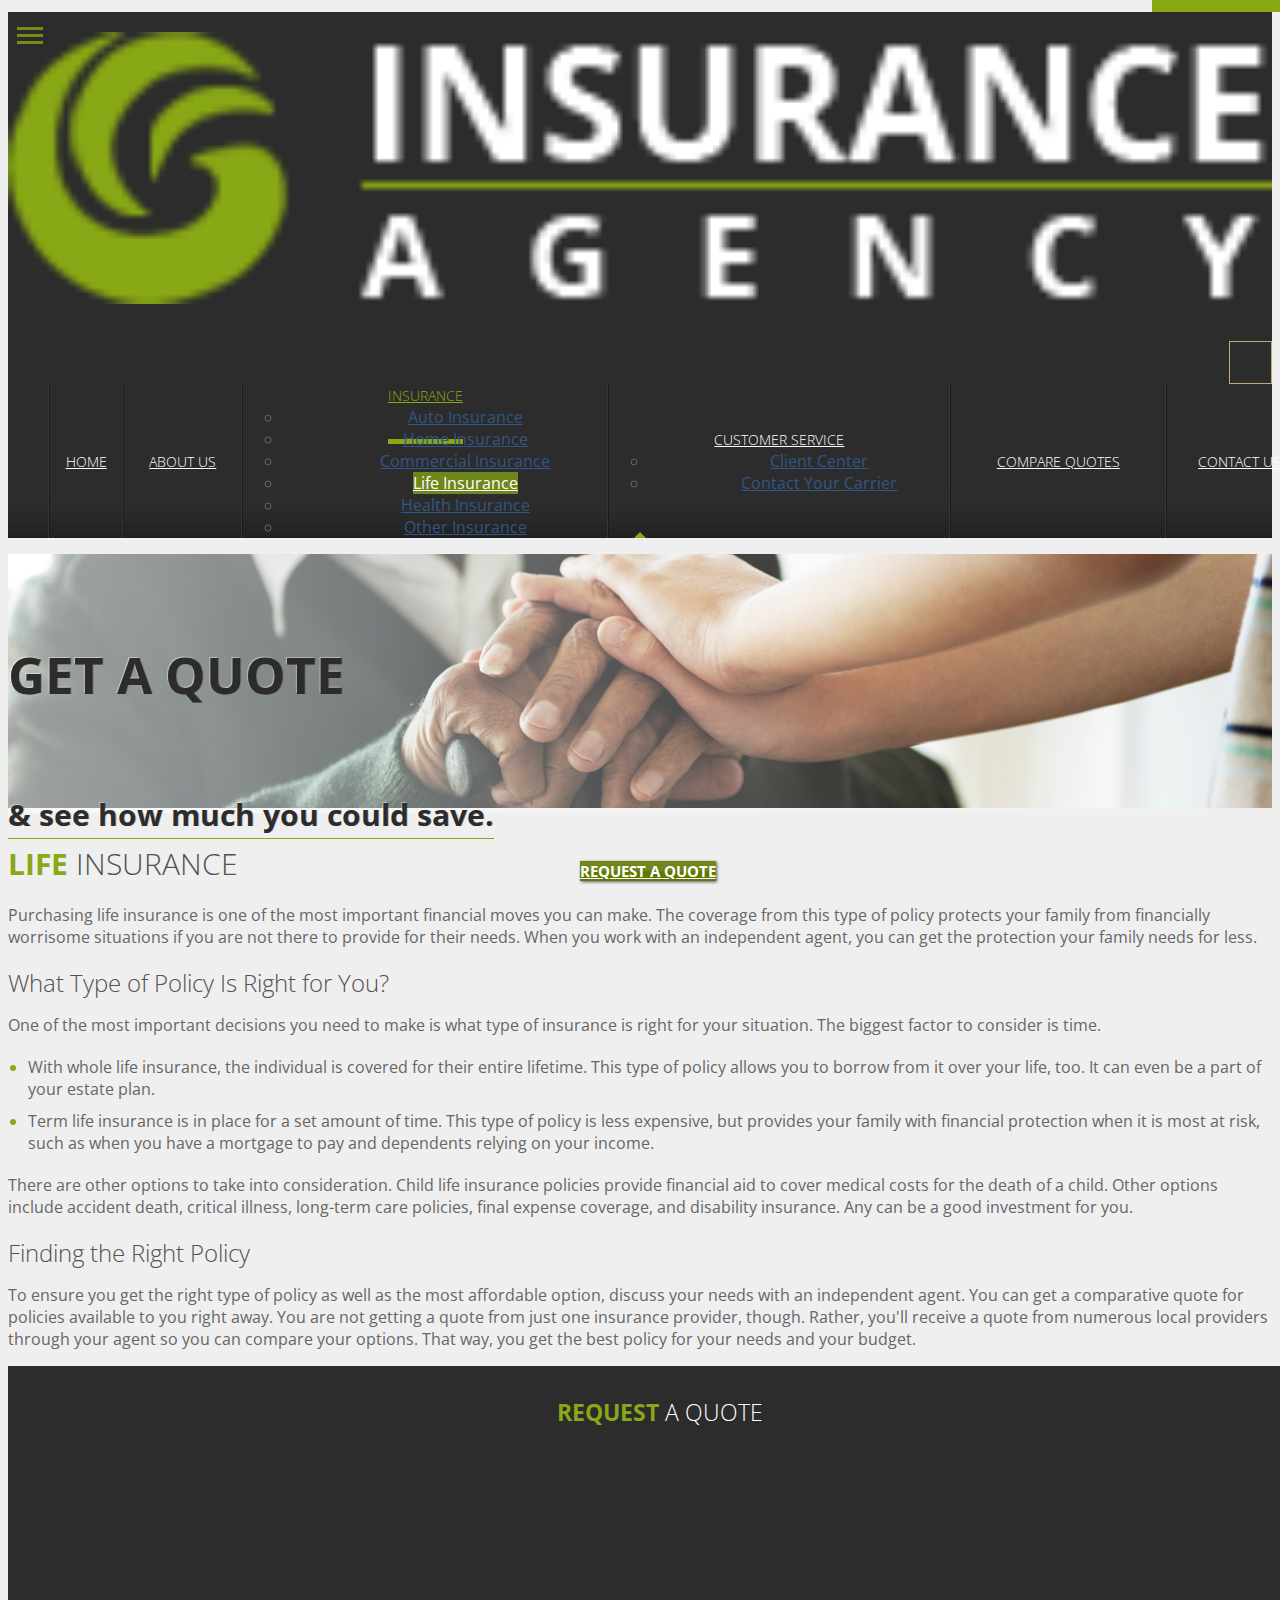
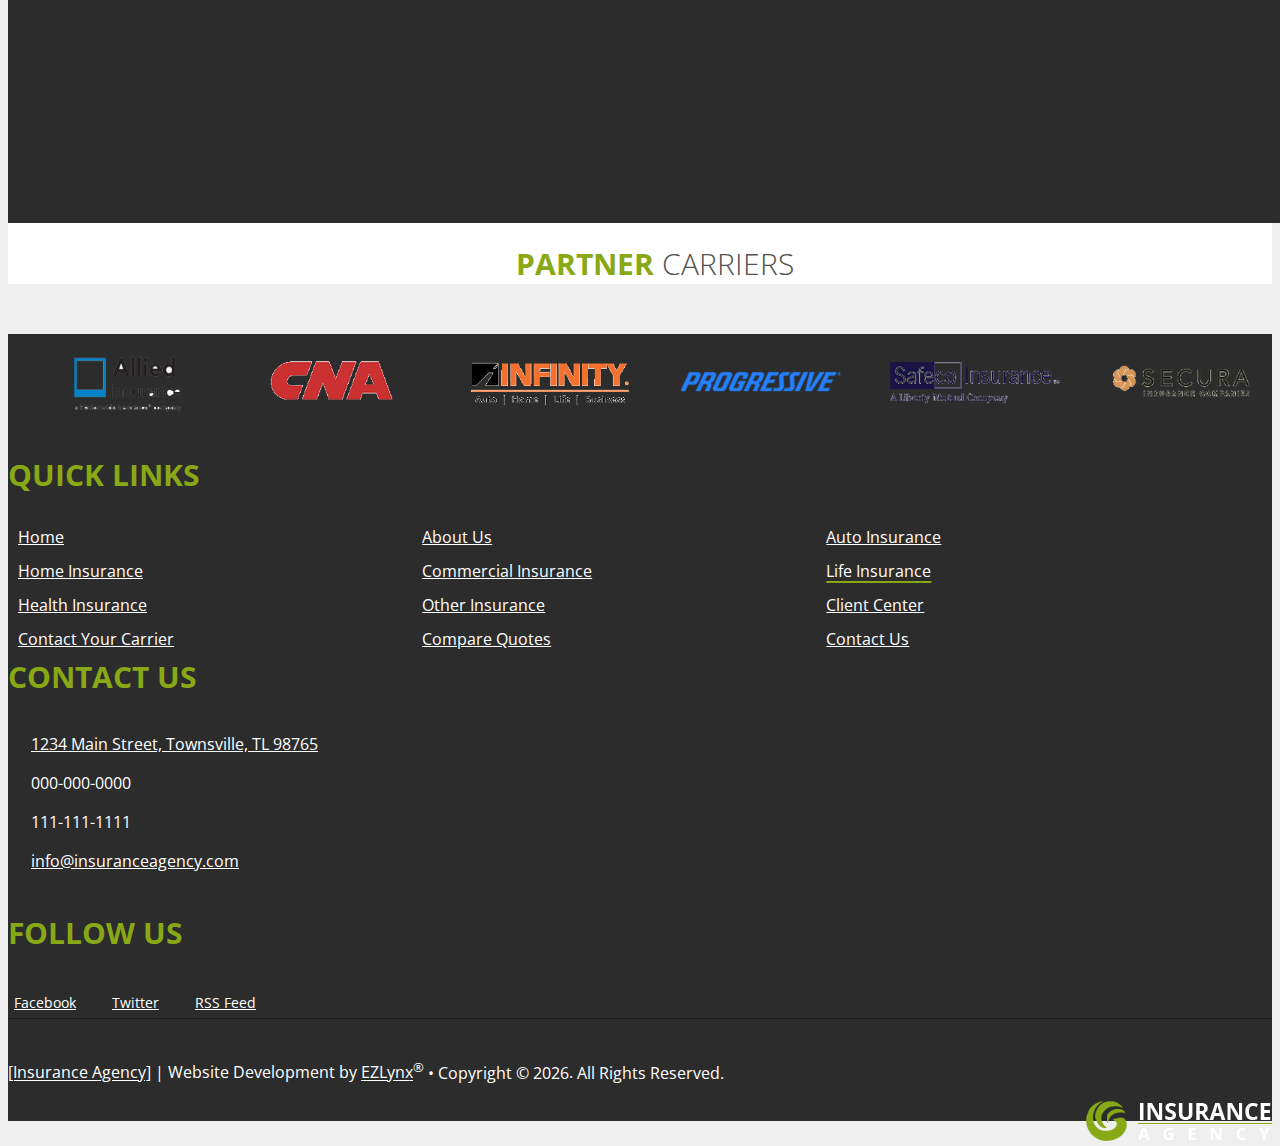
<file: surge/life-insurance.html>
<!doctype html>
<html lang="en">
<head>
<meta charset="utf-8">
<meta name="viewport" content="width=device-width, initial-scale=1.0">
<title>[Insurance Agency] | Life Insurance</title>
<!--SEO Meta Tags-->
<meta name="keywords" content="" />
<meta name="description" content="">
<meta name="author" content="EZLynx">
<link rel="canonical" href="https://www.insuranceagency/life-insurance.html" />
<!--Google Font & Links-->
<link href='https://fonts.googleapis.com/css?family=Open+Sans:300italic,400italic,600italic,700italic,800italic,400,800,700,600,300' rel='stylesheet' type='text/css'>
<link href="https://agencywebsites.ezlynx.com/bootstrap3/css/bootstrap.min.css" rel="stylesheet" type="text/css">
<link href="css/master.css" rel="stylesheet" type="text/css">
<link href="css/media-queries.css" rel="stylesheet" type="text/css">
<link rel="shortcut icon" href="img/favicon.ico" type="image/ico" />

<link rel="stylesheet" href="https://agencywebsites.ezlynx.com/styles/font-awesome.min.css">

<!-- Global site tag (gtag.js) - Google Analytics -->
<script async src="https://www.googletagmanager.com/gtag/js?id=TRACKINGID"></script>
<script>
  window.dataLayer = window.dataLayer || [];
  function gtag(){dataLayer.push(arguments);}
  gtag('js', new Date());

  gtag('config', 'TRACKINGID');
</script>
<!--[if lt IE 9]>
	<script type="text/javascript" src="https://agencywebsites.ezlynx.com/scripts/html5.js"></script>
    <script src="https://agencywebsites.ezlynx.com/respond/respond.js"></script>
	 <link href="https://agencywebsites.ezlynx.com/cross-domain/respond-proxy.html" id="respond-proxy" rel="respond-proxy" />  
 <link href="js/respond.proxy.gif" id="respond-redirect" rel="respond-redirect" />  
 <script src="js/respond.proxy.js"></script>
 <link href="css/ie8.css" rel="stylesheet" type="text/css">
<![endif]-->
<script type="text/javascript" src="https://ajax.googleapis.com/ajax/libs/jquery/1.10.2/jquery.min.js"></script> 
</head>
<body>
<a class="skip-to-content-link" href="#main-content">
  Skip to content
</a>
<!-- Header -->
<header>
  <div class="main-banner">
    <div class="container">
      <div class="row">
        <div class="col-md-2 col-sm-3 col-xs-9 logo-sec"><a href="index.html" title="[Insurance Agency]" class="logo-anchor"> <img src="img/agency-name.png" alt="[Insurance Agency]" id="agency-logo" class="img-responsive logo-size editable"> </a> </div>
        <div class="col-md-10 col-sm-9 col-xs-12 nav-menu">
          <nav class="navbar navbar-default" role="navigation">
            <div class="navbar-header nav-main">
              <button type="button" class="navbar-toggle" data-toggle="collapse" data-target="#bs-example-navbar-collapse-1" aria-label="navigationbutton"> 
			  <span class="arrow-top"></span>
			  <span class="arrow-second"></span>
			  <span class="arrow-third"></span>
			  <span class="arrow-fourth"></span>
			  <span class="sr-only">navigationbutton</span>
			  </button>
            </div>
            <div class="nav-top">
              <div class="collapse navbar-collapse" id="bs-example-navbar-collapse-1">
                <ul class="nav navbar-nav">
                  <li><a href="index.html" title="Townsville Insurance Agents">Home</a></li>
				  <li><a href="about-us.html" title="About [Insurance Agency]">About Us</a></li>
                  <li class="dropdown"> <a href="#" class="dropdown-toggle active" data-toggle="dropdown" title="Insurance"><span class="tab-anchor">INSURANCE<b class="caret"></b></span></a>
                    <ul class="dropdown-menu" role="menu">
                      <li role="menuitem"><a href="auto-insurance.html" title="Auto Insurance">Auto Insurance</a></li>
                      <li role="menuitem"><a href="home-insurance.html" title="Home Insurance">Home Insurance</a></li>
                      <li role="menuitem"><a href="commercial-insurance.html" title="Commercial Insurance">Commercial Insurance</a></li>
                      <li role="menuitem"><a href="life-insurance.html" title="Life Insurance" class="active">Life Insurance</a></li>
                      <li role="menuitem"><a href="health-insurance.html" title="Health Insurance">Health Insurance</a></li>
                      <li role="menuitem"><a href="other-insurance.html" title="Other Insurance">Other Insurance</a></li>
                    </ul>
                  </li>
                  
                  <li class="dropdown"> <a href="#" class="dropdown-toggle" data-toggle="dropdown" title="Customer Service"><span class="tab-anchor">Customer Service<b class="caret"></b></span></a>
                    <ul class="dropdown-menu" role="menu">
                      <li role="menuitem"><a href="client-center.html" title="Client Center">Client Center</a></li>
                      <li role="menuitem"><a href="contact-your-carrier.html" title="Contact Your Carrier">Contact Your Carrier</a></li>
                   </ul>
                  </li>
				  
                  <li><a href="compare-quotes.html" title="Compare Quotes">Compare Quotes</a></li>
                  <li><a href="contact-us.html" title="Contact [Insurance Agency]">Contact Us</a></li>
                </ul>
              </div>
            </div>
          </nav>
        </div>
      </div>
    </div>
  </div>
</header>
  <section class="mid-section">
    <div class="ban-image">
	<img src="img/featured-life-insurance.jpg" alt="Texlandia Life insurance coverage" class="banner-image-inner editable" id="banner">	
	</div>
	<div class="quote-form-inner">
      <div class="container">
        <div class="row">
          <div class="col-md-10 col-sm-10 quote-box inside">
                     <h5 class="editable heading-split" id="get-quote">Get A Quote</h5>
            <i class="fa fa-caret-down fa-2x visible-xs"></i>
           <h6 class="hidden-xs editable heading-split" id="quote-tagline">&amp; see how much you could save.</h6>
            <div class="row quote-box-form">
            
              <div class="col-md-3 col-sm-3 search-button rq-quote">
                <a href="#jump-form" class="btn btn-quote search-btn" title="Request A Quote">Request A Quote</a>
              </div>
            </div>
          </div>
        </div>
      </div>
    </div>
  </section>
<div class="container">
  <div class="row">
    <div class="col-md-7 col-sm-7 editable" id="main-content">
      <h1 class="heading-split"><span class="title-active">Life</span> Insurance</h1>
      
        <p>Purchasing life insurance is one of the most important financial moves you can make. The coverage from this type of policy protects your family from financially worrisome situations if you are not there to provide for their needs. When you work with an independent agent, you can get the protection your family needs for less.</p>
        
        <h3>What Type of Policy Is Right for You?</h3>
        <p>One of the most important decisions you need to make is what type of insurance is right for your situation. The biggest factor to consider is time.</p>
        <ul>
        <li>With whole life insurance, the individual is covered for their entire lifetime. This type of policy allows you to borrow from it over your life, too. It can even be a part of your estate plan.</li>
        <li>Term life insurance is in place for a set amount of time. This type of policy is less expensive, but provides your family with financial protection when it is most at risk, such as when you have a mortgage to pay and dependents relying on your income.</li>
        </ul>
        <p>There are other options to take into consideration. Child life insurance policies provide financial aid to cover medical costs for the death of a child. Other options include accident death, critical illness, long-term care policies, final expense coverage, and disability insurance. Any can be a good investment for you.</p>
        
        <h3>Finding the Right Policy</h3>
        <p>To ensure you get the right type of policy as well as the most affordable option, discuss your needs with an independent agent. You can get a comparative quote for policies available to you right away. You are not getting a quote from just one insurance provider, though. Rather, you'll receive a quote from numerous local providers through your agent so you can compare your options. That way, you get the best policy for your needs and your budget.</p>

    </div>
    <div class="col-md-5 col-sm-5 side-bar">
	<div class="inner-social inner-jotform" id="jump-form">
	  <div class="heading-split jot-form-head" id="right-heading2"><h2><span class="editable" id="jt-frm-hd"><span class="jot-title-active">Request</span> A Quote</span></h2></div>
	    <div>
		    
			<iframe id="JotFormIFrame-240924473975164" title="[Insurance Agency] - Request A Quote Form" src="https://form.jotform.com/240924473975164" class="jot-form" style="min-width:100%;max-width:100%;height:539px;border:none;"> </iframe> <script type="text/javascript"> var ifr = document.getElementById("JotFormIFrame-240924473975164"); if (ifr) { var src = ifr.src; var iframeParams = []; if (window.location.href && window.location.href.indexOf("?") > -1) { iframeParams = iframeParams.concat(window.location.href.substr(window.location.href.indexOf("?") + 1).split('&')); } if (src && src.indexOf("?") > -1) { iframeParams = iframeParams.concat(src.substr(src.indexOf("?") + 1).split("&")); src = src.substr(0, src.indexOf("?")) } iframeParams.push("isIframeEmbed=1"); ifr.src = src + "?" + iframeParams.join('&'); } window.handleIFrameMessage = function(e) { if (typeof e.data === 'object') { return; } var args = e.data.split(":"); if (args.length > 2) { iframe = document.getElementById("JotFormIFrame-" + args[(args.length - 1)]); } else { iframe = document.getElementById("JotFormIFrame"); } if (!iframe) { return; } switch (args[0]) { case "scrollIntoView": iframe.scrollIntoView(); break; case "setHeight": iframe.style.height = args[1] + "px"; if (!isNaN(args[1]) && parseInt(iframe.style.minHeight) > parseInt(args[1])) { iframe.style.minHeight = args[1] + "px"; } break; case "collapseErrorPage": if (iframe.clientHeight > window.innerHeight) { iframe.style.height = window.innerHeight + "px"; } break; case "reloadPage": window.location.reload(); break; case "loadScript": if( !window.isPermitted(e.origin, ['jotform.com', 'jotform.pro']) ) { break; } var src = args[1]; if (args.length > 3) { src = args[1] + ':' + args[2]; } var script = document.createElement('script'); script.src = src; script.type = 'text/javascript'; document.body.appendChild(script); break; case "exitFullscreen": if (window.document.exitFullscreen) window.document.exitFullscreen(); else if (window.document.mozCancelFullScreen) window.document.mozCancelFullScreen(); else if (window.document.mozCancelFullscreen) window.document.mozCancelFullScreen(); else if (window.document.webkitExitFullscreen) window.document.webkitExitFullscreen(); else if (window.document.msExitFullscreen) window.document.msExitFullscreen(); break; } var isJotForm = (e.origin.indexOf("jotform") > -1) ? true : false; if(isJotForm && "contentWindow" in iframe && "postMessage" in iframe.contentWindow) { var urls = {"docurl":encodeURIComponent(document.URL),"referrer":encodeURIComponent(document.referrer)}; iframe.contentWindow.postMessage(JSON.stringify({"type":"urls","value":urls}), "*"); } }; window.isPermitted = function(originUrl, whitelisted_domains) { var url = document.createElement('a'); url.href = originUrl; var hostname = url.hostname; var result = false; if( typeof hostname !== 'undefined' ) { whitelisted_domains.forEach(function(element) { if( hostname.slice((-1 * element.length - 1)) === '.'.concat(element) || hostname === element ) { result = true; } }); return result; } }; if (window.addEventListener) { window.addEventListener("message", handleIFrameMessage, false); } else if (window.attachEvent) { window.attachEvent("onmessage", handleIFrameMessage); } </script>
			
		</div>
    </div>
  </div>
  </div>
</div>

<!-- Carrier Carousel -->

<div class="row carrier">
	<div class="ins-nslider">
      <h5 class="editable" id="carriers-ed"><span class="title-active">Partner</span> Carriers</h5>
	  <ul id="logoslider">
	        <li><img src="img/carriers/allied.png" alt="Allied"> </li>
            <li><img src="img/carriers/cna.png" alt="CNA"> </li>
            <li><img src="img/carriers/infinity.png" alt="Infinity"> </li>
		    <li><img src="img/carriers/progressive.png" alt="Progressive"> </li>
		    <li><img src="img/carriers/safeco.png" alt="Safeco"> </li>
		    <li><img src="img/carriers/secura.png" alt="Secura"> </li>
		    <li><img src="img/carriers/the-hartford.png" alt="The Hartford"> </li>
	   
	  </ul>
    </div>
</div>

<!-- Footer -->
<footer>
  <div class="container">
    <div class="row">
        <div class="col-md-8 col-sm-6 col-xs-12 hidden-xs">
        <h2 class="editable" id="foot-qck-links">Quick Links</h2>
       <ul class="footer-nav">
          <li> <i class="fa fa-angle-double-right"></i> <span><a href="index.html" title="Townsville Insurance Agents">Home</a></span> </li>
		  <li> <i class="fa fa-angle-double-right"></i> <span><a href="about-us.html" title="About [Insurance Agency]">About Us</a></span> </li>
          <li> <i class="fa fa-angle-double-right"></i><span> <a href="auto-insurance.html" title="Auto Insurance">Auto Insurance</a></span> </li>
          <li> <i class="fa fa-angle-double-right"></i><span> <a href="home-insurance.html" title="Home Insurance">Home Insurance</a> </span></li>
          <li> <i class="fa fa-angle-double-right"></i><span> <a href="commercial-insurance.html" title="Commercial Insurance">Commercial Insurance</a></span> </li>
          <li> <i class="fa fa-angle-double-right"></i><span> <a href="life-insurance.html" title="Life Insurance"  class="active">Life Insurance</a></span> </li>
          <li> <i class="fa fa-angle-double-right"></i><span> <a href="health-insurance.html" title="Health Insurance">Health Insurance</a></span> </li>
          <li> <i class="fa fa-angle-double-right"></i> <span><a href="other-insurance.html" title="Other Insurance">Other Insurance</a></span> </li>
          
          <li> <i class="fa fa-angle-double-right"></i> <span><a href="client-center.html" title="Client Center">Client Center</a> </span></li>
          <li> <i class="fa fa-angle-double-right"></i> <span><a href="contact-your-carrier.html" title="Contact Your Carrier">Contact Your Carrier</a> </span></li>
		  
          <li> <i class="fa fa-angle-double-right"></i> <span><a href="compare-quotes.html" title="Compare Quotes">Compare Quotes</a></span> </li>
          <li> <i class="fa fa-angle-double-right"></i> <span><a href="contact-us.html" title="Contact [Insurance Agency]">Contact Us</a></span> </li>
        </ul>
      </div>
      <div class="col-md-4 col-sm-6 col-xs-12 footer-contact-info">
	  <h2 class="editable" id="foot-cnt-us">Contact Us</h2>
        <ul class="contact-info">
          <li>
		  <figure class="uneditable"><i class="fa fa-map-marker fa-2x"></i></figure>
		  <span class="list-split">
		  <a href="https://goo.gl/maps/8QyI2" title="Get directions to [Insurance Agency]" rel="nofollow" target="_blank" aria-label="(opens in a new tab)"> 1234 Main Street, Townsville, TL 98765</a>
		  </span>           
          </li>
          <li>
            <figure class="uneditable"><i class="fa fa-phone"></i></figure>
			<span class="list-split phone-tst phone-automate"> 000-000-0000</span>
          </li>
          <li>
           <figure class="uneditable"><i class="fa fa-print"></i></figure>
		   <span class="list-split fax-tst fax-automate">111-111-1111 </span>
            </li>
          <li>
           <figure class="uneditable"><i class="fa fa-envelope"></i></figure> 
		   <span class="list-split email-tst"><a href="mailto:info@insuranceagency.com" title="Email [Insurance Agency]">info@insuranceagency.com</a> 
		   </span>
          </li>
        </ul>
        <h2 class="editable" id="foot-follow-us">Follow Us</h2>
        <ul class="dwn-social">
          <li><i class="fa fa-facebook"></i><a href="https://www.facebook.com/ezlynx" title="Like [Insurance Agency] on Facebook" target="_blank" aria-label="(opens in a new tab)" rel="nofollow"> Facebook</a></li>
          <li><i class="fa fa-twitter"></i><a href="https://twitter.com/ezlynx" title="Follow [Insurance Agency] on Twitter" target="_blank" aria-label="(opens in a new tab)" rel="nofollow"> Twitter</a></li>
          <li><i class="fa fa-rss"></i><a href="https://www.ezlynx.com/blog" title="Latest News | EZLynx Blog" target="_blank" aria-label="(opens in a new tab)" rel="nofollow"> RSS Feed</a></li>
        </ul>
      </div>
    </div>
  </div>
<div class="copyright">
  <div class="container">
    <div class="row"> 
		<div class="col-md-6 col-sm-6 col-xs-12 foot-links">
			 <p> <a href="index.html" title="[Insurance Agency]">[Insurance Agency]</a> <span>| Website Development by <a href="https://www.ezlynx.com/" title="Agency Suites by EZLynx&reg; - Streamline your workflow &amp; improve your productivity with EZLynx&reg;" target="_blank" aria-label="(opens in a new tab)" rel="nofollow">EZLynx</a><sup>&reg;</sup></span> <span>&bull; Copyright &copy; <script language="JavaScript" type="text/javascript">document.write((new Date()).getFullYear());</script></span>. <span> All Rights Reserved. </span></p>
	  </div>
	  <div class="col-md-6 foot-logo col-sm-6 col-xs-12">
		<a href="index.html" title="[Insurance Agency]"><img src="img/agency-name.png" alt="[Insurance Agency]" class="img-responsive editable hidden-xs" id="agency-logo-foot"></a>
	  </div>
    </div>
  </div>
</div>
</footer>
<!-- /Footer --> 

<script type="text/javascript" src="https://agencywebsites.ezlynx.com/scripts/browser-update.js"></script> 
<script type="text/javascript" src="https://agencywebsites.ezlynx.com/bootstrap3/js/bootstrap.min.js"></script> 
<script type="text/javascript" src="js/jquery.flexisel.js"></script>
<script type="text/javascript" src="js/custom.js"></script> 
</body>
</html>
</file>
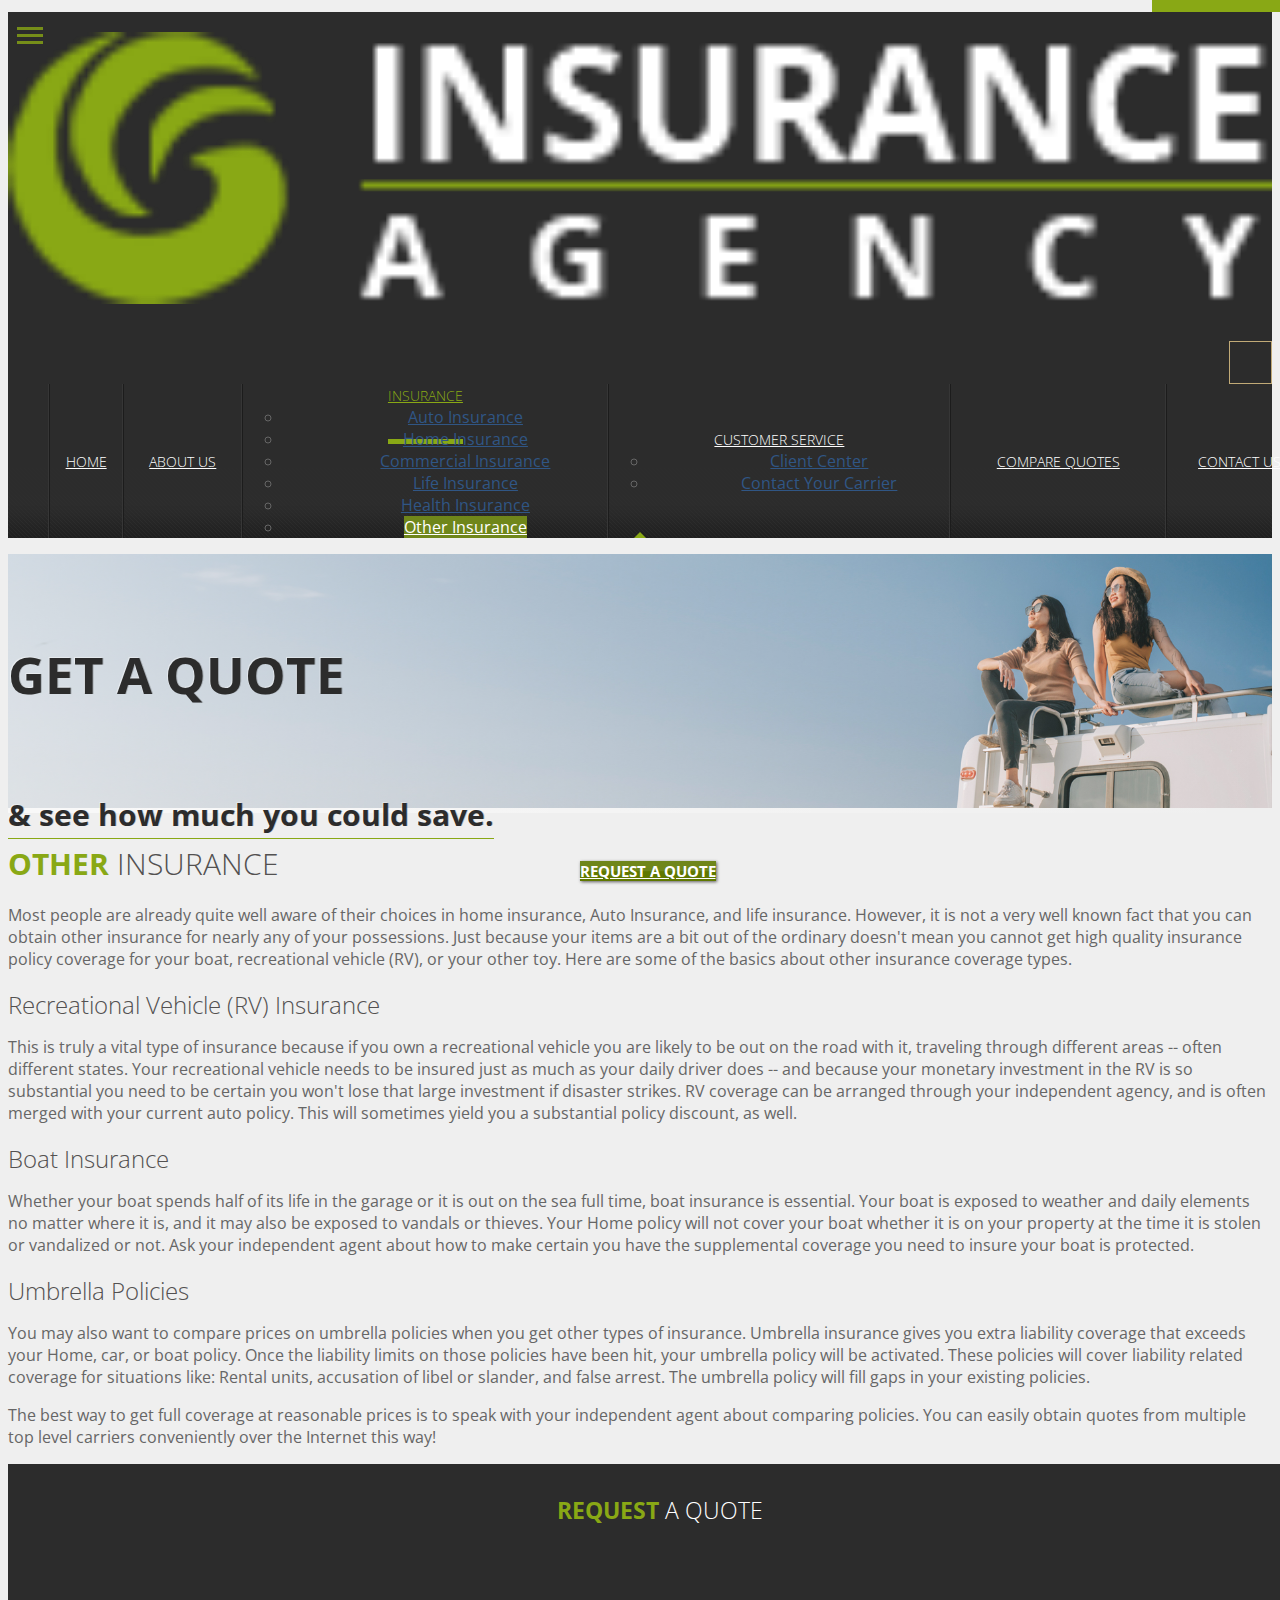
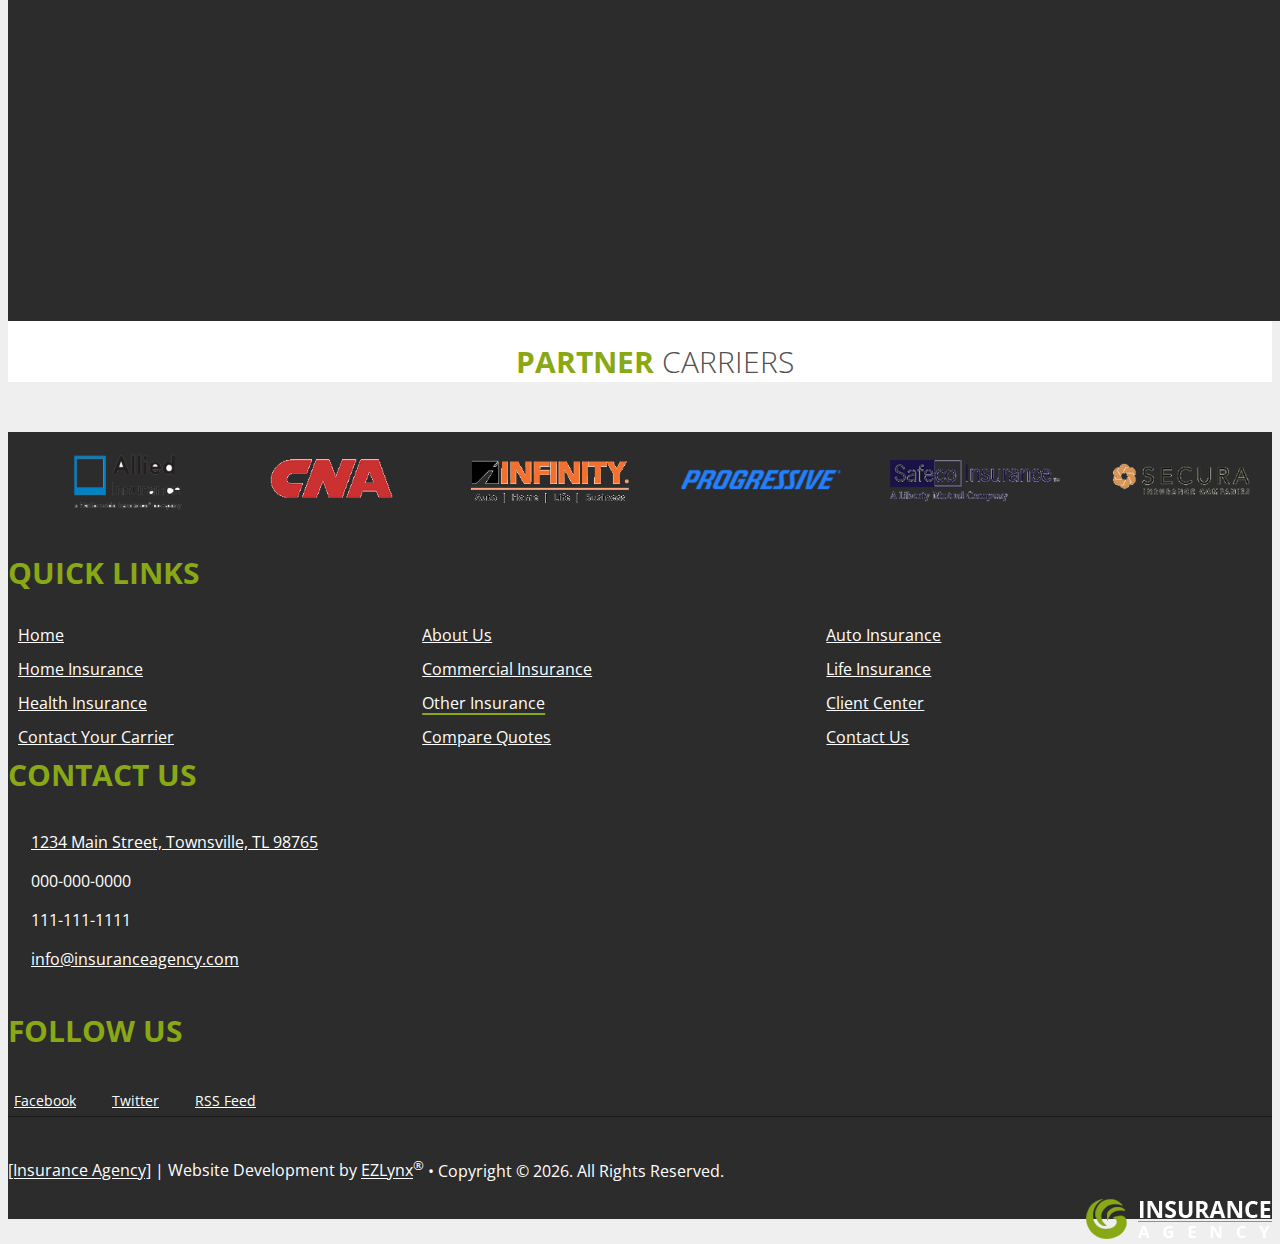
<file: surge/other-insurance.html>
<!doctype html>
<html lang="en">
<head>
<meta charset="utf-8">
<meta name="viewport" content="width=device-width, initial-scale=1.0">
<title>[Insurance Agency] | Other Insurance</title>
<!--SEO Meta Tags-->
<meta name="keywords" content="" />
<meta name="description" content="">
<meta name="author" content="EZLynx">
<link rel="canonical" href="https://www.insuranceagency/other-insurance.html" />
<!--Google Font & Links-->
<link href='https://fonts.googleapis.com/css?family=Open+Sans:300italic,400italic,600italic,700italic,800italic,400,800,700,600,300' rel='stylesheet' type='text/css'>
<link href="https://agencywebsites.ezlynx.com/bootstrap3/css/bootstrap.min.css" rel="stylesheet" type="text/css">
<link href="css/master.css" rel="stylesheet" type="text/css">
<link href="css/media-queries.css" rel="stylesheet" type="text/css">
<link rel="shortcut icon" href="img/favicon.ico" type="image/ico" />

<link rel="stylesheet" href="https://agencywebsites.ezlynx.com/styles/font-awesome.min.css">

<!-- Global site tag (gtag.js) - Google Analytics -->
<script async src="https://www.googletagmanager.com/gtag/js?id=TRACKINGID"></script>
<script>
  window.dataLayer = window.dataLayer || [];
  function gtag(){dataLayer.push(arguments);}
  gtag('js', new Date());

  gtag('config', 'TRACKINGID');
</script>
<!--[if lt IE 9]>
	<script type="text/javascript" src="https://agencywebsites.ezlynx.com/scripts/html5.js"></script>
    <script src="https://agencywebsites.ezlynx.com/respond/respond.js"></script>
	 <link href="https://agencywebsites.ezlynx.com/cross-domain/respond-proxy.html" id="respond-proxy" rel="respond-proxy" />  
 <link href="js/respond.proxy.gif" id="respond-redirect" rel="respond-redirect" />  
 <script src="js/respond.proxy.js"></script>
 <link href="css/ie8.css" rel="stylesheet" type="text/css">
<![endif]-->
<script type="text/javascript" src="https://ajax.googleapis.com/ajax/libs/jquery/1.10.2/jquery.min.js"></script>
</head>
<body>
<a class="skip-to-content-link" href="#main-content">
  Skip to content
</a>
<!-- Header -->
<header>
  <div class="main-banner">
    <div class="container">
      <div class="row">
        <div class="col-md-2 col-sm-3 col-xs-9 logo-sec"><a href="index.html" title="[Insurance Agency]" class="logo-anchor"> <img src="img/agency-name.png" alt="[Insurance Agency]" id="agency-logo" class="img-responsive logo-size editable"> </a> </div>
        <div class="col-md-10 col-sm-9 col-xs-12 nav-menu">
          <nav class="navbar navbar-default" role="navigation">
            <div class="navbar-header nav-main">
              <button type="button" class="navbar-toggle" data-toggle="collapse" data-target="#bs-example-navbar-collapse-1" aria-label="navigationbutton"> 
			  <span class="arrow-top"></span>
			  <span class="arrow-second"></span>
			  <span class="arrow-third"></span>
			  <span class="arrow-fourth"></span>
			  <span class="sr-only">navigationbutton</span>
			  </button>
            </div>
            <div class="nav-top">
              <div class="collapse navbar-collapse" id="bs-example-navbar-collapse-1">
                <ul class="nav navbar-nav">
                  <li><a href="index.html" title="Townsville Insurance Agents">Home</a></li>
				  <li><a href="about-us.html" title="About [Insurance Agency]">About Us</a></li>
                  <li class="dropdown"> <a href="#" class="dropdown-toggle active" data-toggle="dropdown" title="Insurance"><span class="tab-anchor">INSURANCE<b class="caret"></b></span></a>
                    <ul class="dropdown-menu" role="menu">
                      <li role="menuitem"><a href="auto-insurance.html" title="Auto Insurance">Auto Insurance</a></li>
                      <li role="menuitem"><a href="home-insurance.html" title="Home Insurance">Home Insurance</a></li>
                      <li role="menuitem"><a href="commercial-insurance.html" title="Commercial Insurance">Commercial Insurance</a></li>
                      <li role="menuitem"><a href="life-insurance.html" title="Life Insurance">Life Insurance</a></li>
                      <li role="menuitem"><a href="health-insurance.html" title="Health Insurance">Health Insurance</a></li>
                      <li role="menuitem"><a href="other-insurance.html" title="Other Insurance" class="active">Other Insurance</a></li>
                    </ul>
                  </li>
                  
                  <li class="dropdown"> <a href="#" class="dropdown-toggle" data-toggle="dropdown" title="Customer Service"><span class="tab-anchor">Customer Service<b class="caret"></b></span></a>
                    <ul class="dropdown-menu" role="menu">
                      <li role="menuitem"><a href="client-center.html" title="Client Center">Client Center</a></li>
                      <li role="menuitem"><a href="contact-your-carrier.html" title="Contact Your Carrier">Contact Your Carrier</a></li>
                   </ul>
                  </li>
				  
                  <li><a href="compare-quotes.html" title="Compare Quotes">Compare Quotes</a></li>
                  <li><a href="contact-us.html" title="Contact [Insurance Agency]">Contact Us</a></li>
                </ul>
              </div>
            </div>
          </nav>
        </div>
      </div>
    </div>
  </div>
</header>
<section class="mid-section">
  <div class="ban-image"> <img src="img/featured-other-insurance.jpg" alt="Texlandia Other insurance coverage" class="banner-image-inner editable" id="banner"> </div>
  
  <div class="quote-form-inner">
      <div class="container">
        <div class="row">
          <div class="col-md-10 col-sm-10 quote-box inside">
                     <h5 class="editable heading-split" id="get-quote">Get A Quote</h5>
            <i class="fa fa-caret-down fa-2x visible-xs"></i>
           <h6 class="hidden-xs editable heading-split" id="quote-tagline">&amp; see how much you could save.</h6>
            <div class="row quote-box-form">
            
              <div class="col-md-3 col-sm-3 search-button rq-quote">
                <a href="#jump-form" class="btn btn-quote search-btn" title="Request A Quote">Request A Quote</a>
              </div>
            </div>
          </div>
        </div>
      </div>
    </div>
	
</section>
<div class="container">
  <div class="row">
    <div class="col-md-7 col-sm-7 editable" id="main-content">
      <h1 class="heading-split"><span class="title-active">Other</span> Insurance</h1>
      <p>Most people are already quite well aware of their choices in home insurance, Auto Insurance, and life insurance. However, it is not a very well known fact that you can obtain other insurance for nearly any of your possessions. Just because your items are a bit out of the ordinary doesn't mean you cannot get high quality insurance policy coverage for your boat, recreational vehicle (RV), or your other toy. Here are some of the basics about other insurance coverage types.</p>
      <h3>Recreational Vehicle (RV) Insurance</h3>
      <p>This is truly a vital type of insurance because if you own a recreational vehicle you are likely to be out on the road with it, traveling through different areas -- often different states. Your recreational vehicle needs to be insured just as much as your daily driver does -- and because your monetary investment in the RV is so substantial you need to be certain you won't lose that large investment if disaster strikes. RV coverage can be arranged through your independent agency, and is often merged with your current auto policy. This will sometimes yield you a substantial policy discount, as well.</p>
      <h3>Boat Insurance</h3>
      <p>Whether your boat spends half of its life in the garage or it is out on the sea full time, boat insurance is essential. Your boat is exposed to weather and daily elements no matter where it is, and it may also be exposed to vandals or thieves. Your Home policy will not cover your boat whether it is on your property at the time it is stolen or vandalized or not. Ask your independent agent about how to make certain you have the supplemental coverage you need to insure your boat is protected.</p>
      <h3>Umbrella Policies</h3>
      <p>You may also want to compare prices on umbrella policies when you get other types of insurance. Umbrella insurance gives you extra liability coverage that exceeds your Home, car, or boat policy. Once the liability limits on those policies have been hit, your umbrella policy will be activated. These policies will cover liability related coverage for situations like: Rental units, accusation of libel or slander, and false arrest. The umbrella policy will fill gaps in your existing policies.</p>
      <p>The best way to get full coverage at reasonable prices is to speak with your independent agent about comparing policies. You can easily obtain quotes from multiple top level carriers conveniently over the Internet this way!</p>
    </div>
    <div class="col-md-5 col-sm-5 side-bar">
	<div class="inner-social inner-jotform" id="jump-form">
	  <div class="heading-split jot-form-head" id="right-heading2"><h2><span class="editable" id="jt-frm-hd"><span class="jot-title-active">Request</span> A Quote</span></h2></div>
	    <div>
		    
			<iframe id="JotFormIFrame-240924473975164" title="[Insurance Agency] - Request A Quote Form" src="https://form.jotform.com/240924473975164" class="jot-form" style="min-width:100%;max-width:100%;height:539px;border:none;"> </iframe> <script type="text/javascript"> var ifr = document.getElementById("JotFormIFrame-240924473975164"); if (ifr) { var src = ifr.src; var iframeParams = []; if (window.location.href && window.location.href.indexOf("?") > -1) { iframeParams = iframeParams.concat(window.location.href.substr(window.location.href.indexOf("?") + 1).split('&')); } if (src && src.indexOf("?") > -1) { iframeParams = iframeParams.concat(src.substr(src.indexOf("?") + 1).split("&")); src = src.substr(0, src.indexOf("?")) } iframeParams.push("isIframeEmbed=1"); ifr.src = src + "?" + iframeParams.join('&'); } window.handleIFrameMessage = function(e) { if (typeof e.data === 'object') { return; } var args = e.data.split(":"); if (args.length > 2) { iframe = document.getElementById("JotFormIFrame-" + args[(args.length - 1)]); } else { iframe = document.getElementById("JotFormIFrame"); } if (!iframe) { return; } switch (args[0]) { case "scrollIntoView": iframe.scrollIntoView(); break; case "setHeight": iframe.style.height = args[1] + "px"; if (!isNaN(args[1]) && parseInt(iframe.style.minHeight) > parseInt(args[1])) { iframe.style.minHeight = args[1] + "px"; } break; case "collapseErrorPage": if (iframe.clientHeight > window.innerHeight) { iframe.style.height = window.innerHeight + "px"; } break; case "reloadPage": window.location.reload(); break; case "loadScript": if( !window.isPermitted(e.origin, ['jotform.com', 'jotform.pro']) ) { break; } var src = args[1]; if (args.length > 3) { src = args[1] + ':' + args[2]; } var script = document.createElement('script'); script.src = src; script.type = 'text/javascript'; document.body.appendChild(script); break; case "exitFullscreen": if (window.document.exitFullscreen) window.document.exitFullscreen(); else if (window.document.mozCancelFullScreen) window.document.mozCancelFullScreen(); else if (window.document.mozCancelFullscreen) window.document.mozCancelFullScreen(); else if (window.document.webkitExitFullscreen) window.document.webkitExitFullscreen(); else if (window.document.msExitFullscreen) window.document.msExitFullscreen(); break; } var isJotForm = (e.origin.indexOf("jotform") > -1) ? true : false; if(isJotForm && "contentWindow" in iframe && "postMessage" in iframe.contentWindow) { var urls = {"docurl":encodeURIComponent(document.URL),"referrer":encodeURIComponent(document.referrer)}; iframe.contentWindow.postMessage(JSON.stringify({"type":"urls","value":urls}), "*"); } }; window.isPermitted = function(originUrl, whitelisted_domains) { var url = document.createElement('a'); url.href = originUrl; var hostname = url.hostname; var result = false; if( typeof hostname !== 'undefined' ) { whitelisted_domains.forEach(function(element) { if( hostname.slice((-1 * element.length - 1)) === '.'.concat(element) || hostname === element ) { result = true; } }); return result; } }; if (window.addEventListener) { window.addEventListener("message", handleIFrameMessage, false); } else if (window.attachEvent) { window.attachEvent("onmessage", handleIFrameMessage); } </script>
			
		</div>
    </div>
  </div>
  </div>
</div>

<!-- Carrier Carousel -->

<div class="row carrier">
	<div class="ins-nslider">
      <h5 class="editable" id="carriers-ed"><span class="title-active">Partner</span> Carriers</h5>
	  <ul id="logoslider">
	        <li><img src="img/carriers/allied.png" alt="Allied"> </li>
            <li><img src="img/carriers/cna.png" alt="CNA"> </li>
            <li><img src="img/carriers/infinity.png" alt="Infinity"> </li>
		    <li><img src="img/carriers/progressive.png" alt="Progressive"> </li>
		    <li><img src="img/carriers/safeco.png" alt="Safeco"> </li>
		    <li><img src="img/carriers/secura.png" alt="Secura"> </li>
		    <li><img src="img/carriers/the-hartford.png" alt="The Hartford"> </li>
	   
	  </ul>
    </div>
</div>

<!-- Footer -->
<footer>
  <div class="container">
    <div class="row">
      <div class="col-md-8 col-sm-6 col-xs-12 hidden-xs">
        <h2 class="editable" id="foot-qck-links">Quick Links</h2>
        <ul class="footer-nav">
          <li> <i class="fa fa-angle-double-right"></i> <span><a href="index.html" title="Townsville Insurance Agents">Home</a></span> </li>
		  <li> <i class="fa fa-angle-double-right"></i> <span><a href="about-us.html" title="About [Insurance Agency]">About Us</a></span> </li>
          <li> <i class="fa fa-angle-double-right"></i><span> <a href="auto-insurance.html" title="Auto Insurance">Auto Insurance</a></span> </li>
          <li> <i class="fa fa-angle-double-right"></i><span> <a href="home-insurance.html" title="Home Insurance">Home Insurance</a> </span></li>
          <li> <i class="fa fa-angle-double-right"></i><span> <a href="commercial-insurance.html" title="Commercial Insurance">Commercial Insurance</a></span> </li>
          <li> <i class="fa fa-angle-double-right"></i><span> <a href="life-insurance.html" title="Life Insurance">Life Insurance</a></span> </li>
          <li> <i class="fa fa-angle-double-right"></i><span> <a href="health-insurance.html" title="Health Insurance">Health Insurance</a></span> </li>
          <li> <i class="fa fa-angle-double-right"></i> <span><a href="other-insurance.html" title="Other Insurance"  class="active">Other Insurance</a></span> </li>
          
          <li> <i class="fa fa-angle-double-right"></i> <span><a href="client-center.html" title="Client Center">Client Center</a> </span></li>
          <li> <i class="fa fa-angle-double-right"></i> <span><a href="contact-your-carrier.html" title="Contact Your Carrier">Contact Your Carrier</a> </span></li>
		  
          <li> <i class="fa fa-angle-double-right"></i> <span><a href="compare-quotes.html" title="Compare Quotes">Compare Quotes</a></span> </li>
          <li> <i class="fa fa-angle-double-right"></i> <span><a href="contact-us.html" title="Contact [Insurance Agency]">Contact Us</a></span> </li>
        </ul>
      </div>
      <div class="col-md-4 col-sm-6 col-xs-12 footer-contact-info">
	  <h2 class="editable" id="foot-cnt-us">Contact Us</h2>
        <ul class="contact-info">
          <li>
		  <figure class="uneditable"><i class="fa fa-map-marker fa-2x"></i></figure>
		  <span class="list-split">
		  <a href="https://goo.gl/maps/8QyI2" title="Get directions to [Insurance Agency]" rel="nofollow" target="_blank" aria-label="(opens in a new tab)"> 1234 Main Street, Townsville, TL 98765</a>
		  </span>           
          </li>
          <li>
            <figure class="uneditable"><i class="fa fa-phone"></i></figure>
			<span class="list-split phone-tst phone-automate"> 000-000-0000</span>
          </li>
          <li>
           <figure class="uneditable"><i class="fa fa-print"></i></figure>
		   <span class="list-split fax-tst fax-automate">111-111-1111 </span>
            </li>
          <li>
           <figure class="uneditable"><i class="fa fa-envelope"></i></figure> 
		   <span class="list-split email-tst"><a href="mailto:info@insuranceagency.com" title="Email [Insurance Agency]">info@insuranceagency.com</a> 
		   </span>
          </li>
        </ul>
        <h2 class="editable" id="foot-follow-us">Follow Us</h2>
        <ul class="dwn-social">
          <li><i class="fa fa-facebook"></i><a href="https://www.facebook.com/ezlynx" title="Like [Insurance Agency] on Facebook" target="_blank" aria-label="(opens in a new tab)" rel="nofollow"> Facebook</a></li>
          <li><i class="fa fa-twitter"></i><a href="https://twitter.com/ezlynx" title="Follow [Insurance Agency] on Twitter" target="_blank" aria-label="(opens in a new tab)" rel="nofollow"> Twitter</a></li>
          <li><i class="fa fa-rss"></i><a href="https://www.ezlynx.com/blog" title="Latest News | EZLynx Blog" target="_blank" aria-label="(opens in a new tab)" rel="nofollow"> RSS Feed</a></li>
        </ul>
      </div>
    </div>
  </div>
  <div class="copyright">
    <div class="container">
      <div class="row">
        <div class="col-md-6 col-sm-6 col-xs-12 foot-links">
			 <p> <a href="index.html" title="[Insurance Agency]">[Insurance Agency]</a> <span>| Website Development by <a href="https://www.ezlynx.com/" title="Agency Suites by EZLynx&reg; - Streamline your workflow &amp; improve your productivity with EZLynx&reg;" target="_blank" aria-label="(opens in a new tab)" rel="nofollow">EZLynx</a><sup>&reg;</sup></span> <span>&bull; Copyright &copy; <script language="JavaScript" type="text/javascript">document.write((new Date()).getFullYear());</script>.</span> <span> All Rights Reserved. </span></p>
	  </div>
        <div class="col-md-6 foot-logo col-sm-6 col-xs-12"> <a href="index.html" title="[Insurance Agency]"><img src="img/agency-name.png" alt="[Insurance Agency]" class="img-responsive editable hidden-xs" id="agency-logo-foot"></a> </div>
      </div>
    </div>
  </div>
</footer>
<!-- /Footer --> 

<script type="text/javascript" src="https://agencywebsites.ezlynx.com/scripts/browser-update.js"></script> 
<script type="text/javascript" src="https://agencywebsites.ezlynx.com/bootstrap3/js/bootstrap.min.js"></script> 
<script type="text/javascript" src="js/jquery.flexisel.js"></script>
<script type="text/javascript" src="js/custom.js"></script> 
</body>
</html>
</file>
<file: surge/css/master.css>
@charset "utf-8";
/* CSS Document */
body {
	background: #efefef;
	color: #666;
}
body, h1, h2, h3, h4, h5, h6, p, a, button, li, span {
	font-family: 'Open Sans', sans-serif;
}

h1 {
	font-size: 30px;
	font-weight: 300;
	text-transform: uppercase;
	color: #535151;
}
h1.heading-split {
	margin-top: 30px;
}
h2 {
	font-size: 30px;
	color: #062143;
	font-weight: 300;
	/*line-height:30px;*/
	text-transform: uppercase;
	color: #535151;
}
h3 {
	font-size: 24px;
	color: #062143;
	font-weight: 300;
	line-height: 30px;
	color: #535151;
}
a {
	color: #305685;
	
}
a:hover {
	text-decoration: none;
	
}

.logo {
	text-align: left;
	}

.main ul {
	padding-left: 12px;
}
/*Header*/
.main-banner {
	background: #2c2c2c url("../img/header-bg.png") repeat-x bottom left;
	position: relative;
	z-index: 1;
}
.main-banner.no-img {

}
.banner-img {
	width: 100%;
	position: relative;
}
/*Navigation*/
.navbar .navbar-nav {
	display:table;
	float: none;
	width:100%;
	vertical-align: top;
}
.navbar-default {
	background-color: transparent;
	border: transparent;
}
.navbar-default .navbar-nav > ul{
width:100%;
display:table;
}
.navbar-default .navbar-nav > li {
	background: url(../img/nav-divider.png) top left repeat-y;
	padding-left: 2px;
	display:table-cell;
	vertical-align:middle;
}
.navbar-default .navbar-nav > li > a {
	color: #fff;
	text-transform: uppercase;
	font-size: 14px;
	font-weight: 300;
	width:100%;
	margin:0px;
	padding:40px 0 34px 0;
	font-family: 'Open Sans', sans-serif;
	border-bottom: 5px solid transparent;
}
.navbar-default .navbar-nav > li > a:hover {
	color: #89a815;
	border-bottom: 5px solid #89a815;
	
}
.navbar-default .navbar-nav > li > a.active {
	color: #89a815;
	border-bottom: 5px solid #89a815;
	
}
.navbar {
	margin: 0px;
	min-height: 50px;
	height:100%;
}
.nav-top{
height:100%;
}
.navbar-collapse.collapse{
height:100% !important;
}
.nav .open>a, .nav .open>a:hover, .nav .open>a:focus {
	background-color: #6f861a;
	border-color: #6f861a;
}
.dropdown-menu>li>a:hover, .dropdown-menu>li>a.active {
	color: #fff;
	background-color: #6f861a;
}
.navbar-default .navbar-nav .open .dropdown-menu>li>a.active:hover {
	background-color: #6f861a;
	color: #fff;
}
.navbar-default .navbar-nav>.open>a, .navbar-default .navbar-nav>.open>a:hover, .navbar-default .navbar-nav>.open>a:focus {
	color: #000;
}

.navbar-nav > li{
float:none;
text-align:center;
}

/*Navigation ends*/

.logo-size {
	width:100%;
	display:inline-block;
	padding: 20px 0;
}
.logo-anchor{
margin:12px 0 12px 0;
display:block;
}
#banner {
	width: 100%;
}
.quote-form {
	position: absolute;
	top:100px;
	width: 100%;
}
.mid-section{
position:relative;
}
.quote-form h5, .quote-form-inner h5 {
	font-family: 'Open Sans';
	font-weight: bolder;
	font-size: 51px;
	color: #2c2c2c;
	text-transform: uppercase;
	text-shadow: -1px -1px 0 rgba(255, 255, 255, 0.4), 1px 0 0 rgba(0, 0, 0, 0.2);
}
.quote-form h6, .quote-form-inner h6 {
	font-size: 30px;
	color: #2c2c2c;
	font-weight: 700;
	border-bottom: 1px solid #89a815;
	display: inline;
	padding-bottom: 3px;
	text-shadow: -1px -1px 0 rgba(255, 255, 255, 0.4), 1px 0 0 rgba(0, 0, 0, 0.2);
}
h6 p{
display:inline;
}
.quote-form-inner {
	position: absolute;
	width: 100%;
	top:0px;
}
label {
	font-family: 'Open Sans';
	font-weight: bold;
	font-size: 14px;
	color: #2c2c2c;
	text-transform: uppercase;
}
.search-type {
	width: 50%;
}
.search-btn {
	width: 100%;
	margin-top: 25px;
	border-radius: 3;
	color: #ffffff;
}
select {
	text-transform: uppercase;
}
.btn:hover, .btn:focus {
	color: #fff;
}
.quote-box-form {
	margin-top: 25px;
}
.btn:focus, .btn:hover{
	background: #6f861a; /* Old browsers */
	background: -moz-linear-gradient(top, #6f861a 0%, #6f861a 50%, #5f7800 53%, #5f7800 100%); /* FF3.6+ */
	background: -webkit-gradient(linear, left top, left bottom, color-stop(0%, #6f861a), color-stop(50%, #6f861a), color-stop(53%, #5f7800), color-stop(100%, #5f7800)); /* Chrome,Safari4+ */
	background: -webkit-linear-gradient(top, #6f861a 0%, #6f861a 50%, #5f7800 53%, #5f7800 100%); /* Chrome10+,Safari5.1+ */
	background: -o-linear-gradient(top, #6f861a 0%, #6f861a 50%, #5f7800 53%, #5f7800 100%); /* Opera 11.10+ */
	background: -ms-linear-gradient(top, #6f861a 0%, #6f861a 50%, #5f7800 53%, #5f7800 100%); /* IE10+ */
	background: linear-gradient(to bottom, #6f861a 0%, #6f861a 50%, #5f7800 53%, #5f7800 100%); /* W3C */
filter: progid:DXImageTransform.Microsoft.gradient( startColorstr='#6f861a', endColorstr='#5f7800', GradientType=0 ); /* IE6-9 */
}
.btn {
	font-family: 'Open Sans';
	font-size: 15px;
	font-weight: bold;
	background: #6f861a; /* Old browsers */
	background: -moz-linear-gradient(top, #6f861a 0%, #6f861a 50%, #5f7800 53%, #5f7800 100%); /* FF3.6+ */
	background: -webkit-gradient(linear, left top, left bottom, color-stop(0%, #6f861a), color-stop(50%, #6f861a), color-stop(53%, #5f7800), color-stop(100%, #5f7800)); /* Chrome,Safari4+ */
	background: -webkit-linear-gradient(top, #6f861a 0%, #6f861a 50%, #5f7800 53%, #5f7800 100%); /* Chrome10+,Safari5.1+ */
	background: -o-linear-gradient(top, #6f861a 0%, #6f861a 50%, #5f7800 53%, #5f7800 100%); /* Opera 11.10+ */
	background: -ms-linear-gradient(top, #6f861a 0%, #6f861a 50%, #5f7800 53%, #5f7800 100%); /* IE10+ */
	background: linear-gradient(to bottom, #6f861a 0%, #6f861a 50%, #5f7800 53%, #5f7800 100%); /* W3C */
filter: progid:DXImageTransform.Microsoft.gradient( startColorstr='#6f861a', endColorstr='#5f7800', GradientType=0 ); /* IE6-9 */
box-shadow: 1px 1px 3px rgba(0,0,0,0.6);
}
.form-control {
	width: 224px;
}
select.form-control{
padding:6px 8px;
line-height:28px;
}
#Type{
padding-right:0px\9;
padding-left:0px\9;
}
#ZipCode{
padding-left:3px\9;
}

.quote-box {
	margin-top: 48px;
}
.quote-form-inner div.quote-box {
	margin-top: 38px;
}
/* content area */

.side-cont {
	padding: 0px 0px 0px 20px;
}
.side-img {
	border: 10px solid #dce2c5;
	margin-bottom:15px;
}
.side-list {
	padding: 0px;
}
.side-list li {
	list-style-type: none;
	padding:5px 5px 7px 5px;
	background: #89a815;
	color: #fff;
	font-size: 16px;
	float: left;
	margin: 0px 0px 20px 0px;
	border-radius: 2px;
}
.intro-title {
	font-weight: 300;
	font-size: 38px;
	text-align: center;
	color: #535151;
	text-transform: uppercase;
	margin: 30px 0;
}
.intro-title strong {
	color: #89A815;
}
.title-active {
	color: #89a815;
	font-weight: 700;
}
strong {
	font-weight: 700;
}
.intro p {
	text-align: center;
}
.content {
	text-align: center;
	font-size: 14px;
	color: #a9a9a9;
	font-family: 'Open Sans';
	line-height: 25px;
}
.cont-back {
	background: #8aa816;
	color: #fff!important;
}
/*carousel*/
.carrier {
	margin-top: 40px;
}
.carrier .col-md-2 {
	height: 80px;
}
/**/
.arrow_box {
	position: relative;
	border: 2px solid #89a815;
	-webkit-border-top-left-radius: 2px;
	-webkit-border-bottom-left-radius: 2px;
	-moz-border-radius-topleft: 2px;
	-moz-border-radius-bottomleft: 2px;
	border-top-left-radius: 2px;
	border-bottom-left-radius: 2px;
	background: rgb(137,168,21); /* Old browsers */
	background: -moz-linear-gradient(left, rgba(137,168,21,1) 0%, rgba(137,168,21,1) 95%, rgba(110,134,17,1) 99%, rgba(110,134,17,1) 99%, rgba(137,168,21,1) 100%, rgba(110,134,17,1) 100%, rgba(32,124,202,1) 100%, rgba(114,140,17,1) 100%, rgba(114,140,17,1) 100%, rgba(137,168,21,1) 101%, rgba(110,134,17,1) 102%); /* FF3.6+ */
	background: -webkit-gradient(linear, left top, right top, color-stop(0%, rgba(137,168,21,1)), color-stop(95%, rgba(137,168,21,1)), color-stop(99%, rgba(110,134,17,1)), color-stop(99%, rgba(110,134,17,1)), color-stop(100%, rgba(137,168,21,1)), color-stop(100%, rgba(110,134,17,1)), color-stop(100%, rgba(32,124,202,1)), color-stop(100%, rgba(114,140,17,1)), color-stop(100%, rgba(114,140,17,1)), color-stop(101%, rgba(137,168,21,1)), color-stop(102%, rgba(110,134,17,1))); /* Chrome,Safari4+ */
	background: -webkit-linear-gradient(left, rgba(137,168,21,1) 0%, rgba(137,168,21,1) 95%, rgba(110,134,17,1) 99%, rgba(110,134,17,1) 99%, rgba(137,168,21,1) 100%, rgba(110,134,17,1) 100%, rgba(32,124,202,1) 100%, rgba(114,140,17,1) 100%, rgba(114,140,17,1) 100%, rgba(137,168,21,1) 101%, rgba(110,134,17,1) 102%); /* Chrome10+,Safari5.1+ */
	background: -o-linear-gradient(left, rgba(137,168,21,1) 0%, rgba(137,168,21,1) 95%, rgba(110,134,17,1) 99%, rgba(110,134,17,1) 99%, rgba(137,168,21,1) 100%, rgba(110,134,17,1) 100%, rgba(32,124,202,1) 100%, rgba(114,140,17,1) 100%, rgba(114,140,17,1) 100%, rgba(137,168,21,1) 101%, rgba(110,134,17,1) 102%); /* Opera 11.10+ */
	background: -ms-linear-gradient(left, rgba(137,168,21,1) 0%, rgba(137,168,21,1) 95%, rgba(110,134,17,1) 99%, rgba(110,134,17,1) 99%, rgba(137,168,21,1) 100%, rgba(110,134,17,1) 100%, rgba(32,124,202,1) 100%, rgba(114,140,17,1) 100%, rgba(114,140,17,1) 100%, rgba(137,168,21,1) 101%, rgba(110,134,17,1) 102%); /* IE10+ */
	background: linear-gradient(to right, rgba(137,168,21,1) 0%, rgba(137,168,21,1) 95%, rgba(110,134,17,1) 99%, rgba(110,134,17,1) 99%, rgba(137,168,21,1) 100%, rgba(110,134,17,1) 100%, rgba(32,124,202,1) 100%, rgba(114,140,17,1) 100%, rgba(114,140,17,1) 100%, rgba(137,168,21,1) 101%, rgba(110,134,17,1) 102%); /* W3C */
filter: progid:DXImageTransform.Microsoft.gradient( startColorstr='#89a815', endColorstr='#6e8611', GradientType=1 ); /* IE6-9 */
}
.arrow_box:after, .arrow_box:before {
	left: 100%;
	top: 50%;
	border: solid transparent;
	content: " ";
	height: 0;
	width: 0;
	position: absolute;
	pointer-events: none;
}
.arrow_box:after {
	border-color: rgba(136, 183, 213, 0);
	border-left-color: #728c11;
	border-width: 12px;
	margin-top: -10px;
}
.arrow_box:before {
	border-color: rgba(194, 225, 245, 0);
	border-left-color: #89a815;
	border-width: 12x;
	margin-top: -10px;
}
.scroll {
	border: 2px solid #ebebeb;
	border-left: none;
	height: 80px;
	position: relative;
	z-index: -9;
	padding: 1px;
	background-color: #fff;
}
#wrapper {
	background: url(../img/carrier-bg.png) top left repeat-x;
}
.carrier h3 {
	color: #fff;
	font-size: 22px;
	font-weight: bold;
	margin: 12px 0 6px 0;
}
.carrier p {
	color: #fff;
}
.side-bar h2 {
    font-weight: 300;
    color: #333;
    font-size: 20px;
    text-align: center;
    color: #fff;
}
.side-bar.non-jot h2 {
	color: #2c2c2c;
	text-align: left;
}
.cont-color {
    color: #89a815;
    font-weight: 700;
}
.search-location-inside {
	padding-right: 0px;
	padding-left: 15px;
}
.form-control {
	width: 100%;
	background-color:#fff;
	border: 1px solid #fff;
	box-shadow: 1px 1px 3px rgba(0,0,0,0.6);
}
.search-button {
	padding: 0px;
	text-transform: uppercase;
	text-align: center;
}
/*#thumbs-wrapper {
	padding: 8px 0px 8px 0px;
	position: relative;
}*/
.arrow_box .fa {
	font-size: 16px;
}
/* Footer */

footer {
	background: #2c2c2c;
	padding: 20px 0 0px 0;
	margin: 0px 0 0 0;
}
footer h2 {
	color: #89a815;
	text-transform: uppercase;
	font-weight: 700;
}
.footer-nav {
	padding-left: 0px;
}
.footer-nav li {
	float: left;
	list-style-type: none;
	padding: 5px 25px 5px 0px;
	color: #89a815;
	width:30%;
	line-height: 24px;
}
.footer-nav li a {
	color: #fff;
}
.footer-nav li a:hover, .footer-nav li a:focus {
	color: #fff;
	text-decoration: underline 2px #89a815;
    text-underline-position: under;
}
.footer-nav li a.active {
	color: #fff;
	text-decoration: underline 2px #89a815;
    text-underline-position: under;
}
.footer-nav .fa-angle-double-right {
	float: left;
	margin-right: 10px;
	margin-top: 4px;
}
.footer-nav span {
	display: block;
	overflow: hidden;
}
.foot-links span{
display:inline-block;
white-space:nowrap;
}

.search-type {
	position: relative;
}
.lob-errormessage {
	position: absolute;
	top: 62px;
	left: 15px;
	right: 0px;
	color: #fff;
	font-size: 12px;
}
.dwn-social {
	padding: 15px 0 0 0;
	color: #fff;
}
.dwn-social li {
	float: left;
	list-style-type: none;
	font-size: 14px;
	padding: 0px 30px 0px 0px;
}
.dwn-social li a {
	color: #fff;
	font-size: 14px;
}
.copyright {
	background: #2c2c2c;
	margin: 25px 0 0 0;
	padding: 20px 0 20px 0px;
	border-top: 1px solid #1a1a1a;
}
.copyright p {
	color: #fff;
	line-height: 24px;
}
.copyright p a {
	color: #fff;
}
.copyright p a:hover, .copyright p a:focus {
	color: #fff;
	text-decoration: underline 2px #89a815;
    text-underline-position: under;
}
.contact-info {
	background: #89a815;
	width: 100%;
	margin-top: 2px;
	padding: 15px 20px 15px 20px;
	color: #fff;
}
.contact-info ul {
	margin: 0px;
	padding: 0px;
}
.contact-info li {
	list-style-type: none;
	padding: 0 0 15px 0;
	color: #fff;
	line-height: 24px;
}
.contact-info li a {
	color: #fff;
	display: inline;
}
.contact-info a:hover {
	color: #eee;
}
.fa-2x {
	font-size: 1.2em !important;
}
.inner-social {
	background: #2c2c2c;
	padding: 20px;
	float: left;
	width: 100%;
	margin-bottom: 20px;
}
.inner-social h6 {
	float: left;
	color: #f03b44;
	font-size: 16px;
	font-weight: 700;
	text-transform: uppercase;
}
.inner-social-info {
	float: right;
	padding: 2px 0 9px 0;
}
.inner-social-info ul {
	margin: 0px;
	padding: 0px;
}
.inner-social-info li {
	float: left;
	color: #fff;
	list-style-type: none;
	display: inline;
	font-size: 14px;
	padding-right: 10px;
}
.inner-social-info li a {
	color: #fff;
	line-height: 24px;
}
.inner-social-info li a:hover,.dwn-social li a:hover,.footer-contact-info .contact-info li a:hover {
color:#fff;
text-decoration: underline 2px #89a815;
text-underline-position: under;
}
.jot-form-head h2 {
  color: #fff;
  font-size: 23px;
  text-align:center;
  margin-top: 10px;
  margin-bottom: 20px;
}
.jot-title-active {
	color: #89a815;
	font-weight: 700;
}
.jot-form {
	height: 350px !important;
}
.contact-content-info a{
	color:#89a815;
}

.contact-content-info a:hover {
  color: #9bba2a;
}

.contact-info-main{
	font-size:18px;
	font-weight:bold;
}
.gmap{
	height: 400px;
width: 100%;
border: none;
}
iframe {
	height: 700px;
	width: 100%;
	border: 0;
	background: transparent;
}
#cpIframe {
	height: 1700px;
	margin-top: 30px;
	background: #fff;
	box-shadow: 1px 1px 5px rgba(0,0,0,0.4);
}
.carousel-caption.quotes-1 {
	position: absolute;
	width: 38%;
	color: #fff;
	text-align: left;
	bottom: 20px;
	padding: 0px;
	left: 20px;
	text-shadow: 0 1px 2px rgba(0,0,0,0.6);
	background: rgba(56,56,56, 0.6);
}
.carousel-caption h3 {
	font-size: 17px;
	font-weight: bold;
	line-height: 140%;
	color: #fff;
	padding: 10px;
	margin: 0px;
}
.fax {
	margin-left: 53px;
}
.main-content li {
	color: #fff;
}
#main-content h2, #main-content h3, #main-content h4 {
	margin-top: 20px;
	margin-bottom: 10px;
}
#main-content ul {
	margin: 20px 0;
	padding-left: 20px;
} 
#main-content ul li {
	margin-bottom: 10px;
}
#main-content ul li::marker {
	color: #89a815;
}
.side-list li span {
	font-size: 14px;
	display: block;
	text-shadow: -1px -1px 0 rgba(255, 255, 255, 0.1), 1px 0 0 rgba(0, 0, 0, 0.1);
	overflow: hidden;
	padding-left: 27px;
	line-height:17px;
	overflow-wrap: break-word;
	word-wrap: break-word;
	-ms-word-break: break-all;
	word-break: break-all;
	word-break: break-word;
	-ms-hyphens: auto;
  -moz-hyphens: auto;
  -webkit-hyphens: auto;
  hyphens: auto;
}
ul.dwn-social .fa {
	color: #fff;
}
.foot-logo a {
	opacity: 1;
	float: right;
}
.right-img {
	width: 100%;
}
.side-list .fa {
	margin-right: 10px;
	font-size: 21px!important;
	float: left;
	width: 20px;
	position: absolute;
}
.fa-facebook, .fa-twitter, .fa-rss {
	margin-right: 6px;
}
/* LOB Boxes */
.lob-box {
	display: table;
	background: #fff url(../img/lines.png) bottom left repeat-x;
	border-bottom: 1px solid #e3e1e1;
	border-radius: 3px;
}
.lob-box-row {
	overflow: hidden;
	margin-top: -60px;
}
.lob-box-col-first {
	display: table-cell;
	position: relative;
	padding-left: 0px;
	padding-right: 0px;
}
.lob-box-col-mid {
	display: table-cell;
	padding-left: 0px;
	padding-right: 0px;
}
/*
.lob-box-col-first, .lob-box-col-mid, .lob-box-content, .lob-box-img, .lob-box-content-black {
	padding-bottom: 99999px;
	margin-bottom: -99999px;
}*/
.lob-box-title-green {
	background: #89a815; /* Old browsers */
	background: -moz-linear-gradient(top, #89a815 57%, #6c8411 100%); /* FF3.6+ */
	background: -webkit-gradient(linear, left top, left bottom, color-stop(57%, #89a815), color-stop(100%, #6c8411)); /* Chrome,Safari4+ */
	background: -webkit-linear-gradient(top, #89a815 57%, #6c8411 100%); /* Chrome10+,Safari5.1+ */
	background: -o-linear-gradient(top, #89a815 57%, #6c8411 100%); /* Opera 11.10+ */
	background: -ms-linear-gradient(top, #89a815 57%, #6c8411 100%); /* IE10+ */
	background: linear-gradient(to bottom, #89a815 57%, #6c8411 100%); /* W3C */
filter: progid:DXImageTransform.Microsoft.gradient( startColorstr='#89a815', endColorstr='#6c8411', GradientType=0 ); /* IE6-9 */
	padding: 0px 0px;
	color: #fff;
	overflow: hidden;
}
.lob-box-title-black {
	background: #262626; /* Old browsers */
	background: -moz-linear-gradient(top, #262626 0%, #1c1c1c 100%); /* FF3.6+ */
	background: -webkit-gradient(linear, left top, left bottom, color-stop(0%, #262626), color-stop(100%, #1c1c1c)); /* Chrome,Safari4+ */
	background: -webkit-linear-gradient(top, #262626 0%, #1c1c1c 100%); /* Chrome10+,Safari5.1+ */
	background: -o-linear-gradient(top, #262626 0%, #1c1c1c 100%); /* Opera 11.10+ */
	background: -ms-linear-gradient(top, #262626 0%, #1c1c1c 100%); /* IE10+ */
	background: linear-gradient(to bottom, #262626 0%, #1c1c1c 100%); /* W3C */
filter: progid:DXImageTransform.Microsoft.gradient( startColorstr='#262626', endColorstr='#1c1c1c', GradientType=0 ); /* IE6-9 */
	overflow: hidden;
	padding: 0px 0px;
	color: #fff;
}
.lob-box-title-green h2, .lob-box-title-black h2 {
	margin: 0px;
	padding: 0px;
	color: #fff;
	font-size: 24px;
	text-shadow: -1px -1px 0px rgba(255,255,255,0.1), 1px 0px 0px rgba(0,0,0,0.2);
	
}

.rad-left {
	border-top-left-radius: 3px;
}
.rad-right {
	border-top-right-radius: 3px;
}
.lob-box-img img, .lob-box-content h2, .lob-box-content-black h2 {
	padding: 15px 0 15px 0;
}
.lob-box-img img{
margin-left:auto;
margin-right:auto;
}
.lob-box-content {
	background: url(../img/service-border.png) top left repeat-y;
}
.lob-box-content-black {
	background: url(../img/service-border-black.png) top left repeat-y;
}
.service-btn-green, .service-btn-black {
	padding: 7px 16px;
	color: #fff;
	border-radius: 5px;
	display: inline-block;
	margin-bottom: 15px;
}
.lob-content-btn {
	text-align: center;
	margin-top:10px;
}
.service-btn-green:hover, .service-btn-black:hover {
	color: #fff;
}
.lob-content {
	padding: 15px;
	border-left: 1px solid #e3e1e1;
	position: relative;
	text-align: center;
}
.lob-content-last {
	padding: 15px;
	border-right: 1px solid #e3e1e1;
	border-left: 1px solid #e3e1e1;
	position: relative;
	text-align: center;
}
.lob-btn {
	display: inline-block;
	padding: 5px 10px 5px 10px;
	border-radius: 5px;
	color: #fff;
	margin-bottom: 20px;
}
.lob-content-btn a:hover ,.lob-content-btn a:focus {
	color: #fff !important;
	text-decoration:none;
}
.black-bg {
	background: #3c3c3c; /* Old browsers */
	background: -moz-linear-gradient(top, #3c3c3c 0%, #3c3c3c 50%, #262626 50%, #262626 100%); /* FF3.6+ */
	background: -webkit-gradient(linear, left top, left bottom, color-stop(0%, #3c3c3c), color-stop(50%, #3c3c3c), color-stop(50%, #262626), color-stop(100%, #262626)); /* Chrome,Safari4+ */
	background: -webkit-linear-gradient(top, #3c3c3c 0%, #3c3c3c 50%, #262626 50%, #262626 100%); /* Chrome10+,Safari5.1+ */
	background: -o-linear-gradient(top, #3c3c3c 0%, #3c3c3c 50%, #262626 50%, #262626 100%); /* Opera 11.10+ */
	background: -ms-linear-gradient(top, #3c3c3c 0%, #3c3c3c 50%, #262626 50%, #262626 100%); /* IE10+ */
	background: linear-gradient(to bottom, #3c3c3c 0%, #3c3c3c 50%, #262626 50%, #262626 100%); /* W3C */
filter: progid:DXImageTransform.Microsoft.gradient( startColorstr='#3c3c3c', endColorstr='#262626', GradientType=0 ); /* IE6-9 */
}
.green-bg {
	background: #95b12d; /* Old browsers */
	background: -moz-linear-gradient(top, #95b12d 0%, #95b12d 50%, #89a815 50%, #89a815 100%); /* FF3.6+ */
	background: -webkit-gradient(linear, left top, left bottom, color-stop(0%, #95b12d), color-stop(50%, #95b12d), color-stop(50%, #89a815), color-stop(100%, #89a815)); /* Chrome,Safari4+ */
	background: -webkit-linear-gradient(top, #95b12d 0%, #95b12d 50%, #89a815 50%, #89a815 100%); /* Chrome10+,Safari5.1+ */
	background: -o-linear-gradient(top, #95b12d 0%, #95b12d 50%, #89a815 50%, #89a815 100%); /* Opera 11.10+ */
	background: -ms-linear-gradient(top, #95b12d 0%, #95b12d 50%, #89a815 50%, #89a815 100%); /* IE10+ */
	background: linear-gradient(to bottom, #95b12d 0%, #95b12d 50%, #89a815 50%, #89a815 100%); /* W3C */
filter: progid:DXImageTransform.Microsoft.gradient( startColorstr='#95b12d', endColorstr='#89a815', GradientType=0 ); /* IE6-9 */
}
.black-btn:hover, .green-btn:hover {
	color: #fff;
}
.service-btn-green {
	background: -moz-linear-gradient(top, rgba(149,177,45,1) 0%, rgba(149,177,45,1) 48%, rgba(137,168,21,1) 52%, rgba(137,168,21,1) 97%, rgba(137,168,21,0.95) 100%);
	background: -webkit-gradient(linear, left top, left bottom, color-stop(0%, rgba(149,177,45,1)), color-stop(48%, rgba(149,177,45,1)), color-stop(52%, rgba(137,168,21,1)), color-stop(97%, rgba(137,168,21,1)), color-stop(100%, rgba(137,168,21,0.95)));
	background: -webkit-linear-gradient(top, rgba(149,177,45,1) 0%, rgba(149,177,45,1) 48%, rgba(137,168,21,1) 52%, rgba(137,168,21,1) 97%, rgba(137,168,21,0.95) 100%);
	background: -o-linear-gradient(top, rgba(149,177,45,1) 0%, rgba(149,177,45,1) 48%, rgba(137,168,21,1) 52%, rgba(137,168,21,1) 97%, rgba(137,168,21,0.95) 100%);
	background: -ms-linear-gradient(top, rgba(149,177,45,1) 0%, rgba(149,177,45,1) 48%, rgba(137,168,21,1) 52%, rgba(137,168,21,1) 97%, rgba(137,168,21,0.95) 100%);
	background: linear-gradient(to bottom, rgba(149,177,45,1) 0%, rgba(149,177,45,1) 48%, rgba(137,168,21,1) 52%, rgba(137,168,21,1) 97%, rgba(137,168,21,0.95) 100%);
filter: progid:DXImageTransform.Microsoft.gradient( startColorstr='#95b12d', endColorstr='#f289a815', GradientType=0 );
}
.service-btn-black {
	background: -moz-linear-gradient(top, rgba(60,60,60,0.94) 0%, rgba(60,60,60,1) 3%, rgba(60,60,60,1) 50%, rgba(38,38,38,1) 53%, rgba(38,38,38,1) 97%, rgba(38,38,38,0.95) 100%); /* FF3.6+ */
	background: -webkit-gradient(linear, left top, left bottom, color-stop(0%, rgba(60,60,60,0.94)), color-stop(3%, rgba(60,60,60,1)), color-stop(50%, rgba(60,60,60,1)), color-stop(53%, rgba(38,38,38,1)), color-stop(97%, rgba(38,38,38,1)), color-stop(100%, rgba(38,38,38,0.95))); /* Chrome,Safari4+ */
	background: -webkit-linear-gradient(top, rgba(60,60,60,0.94) 0%, rgba(60,60,60,1) 3%, rgba(60,60,60,1) 50%, rgba(38,38,38,1) 53%, rgba(38,38,38,1) 97%, rgba(38,38,38,0.95) 100%); /* Chrome10+,Safari5.1+ */
	background: -o-linear-gradient(top, rgba(60,60,60,0.94) 0%, rgba(60,60,60,1) 3%, rgba(60,60,60,1) 50%, rgba(38,38,38,1) 53%, rgba(38,38,38,1) 97%, rgba(38,38,38,0.95) 100%); /* Opera 11.10+ */
	background: -ms-linear-gradient(top, rgba(60,60,60,0.94) 0%, rgba(60,60,60,1) 3%, rgba(60,60,60,1) 50%, rgba(38,38,38,1) 53%, rgba(38,38,38,1) 97%, rgba(38,38,38,0.95) 100%); /* IE10+ */
	background: linear-gradient(to bottom, rgba(60,60,60,0.94) 0%, rgba(60,60,60,1) 3%, rgba(60,60,60,1) 50%, rgba(38,38,38,1) 53%, rgba(38,38,38,1) 97%, rgba(38,38,38,0.95) 100%); /* W3C */
filter: progid:DXImageTransform.Microsoft.gradient( startColorstr='#f03c3c3c', endColorstr='#f2262626', GradientType=0 ); /* IE6-9 */
}
.navbar-default .navbar-nav>.open>a, .navbar-default .navbar-nav>.open>a:hover, .navbar-default .navbar-nav>.open>a:focus {
	background: #89a815;
	color: #fff;
}
.navbar-default .navbar-nav > li.open > a {
	color: #fff;
}
.dropdown-menu {
	min-width: 100%;
}
/*#flexslider li {
display:inline;}

#thumbs img{width:185px !important;}*/

/* logo carasoul */
.ins-nslider {
	padding: 0 15px 0 15px;
	width: 100%;
}
.nbs-flexisel-container {
	position: relative;
	max-width: 100%;
}
.nbs-flexisel-ul {
	position: relative;
	width: 9999px;
	margin: 0px;
	padding: 0px;
	list-style-type: none;
	text-align: center;
}
.nbs-flexisel-inner {
	overflow: hidden;
	float: left;
	width: 100%;
	margin: 0;
}
.nbs-flexisel-item {
	float: left;
	margin: 0px;
	padding: 0px;
	cursor: pointer;
	position: relative;
	line-height: 0px;
}
.nbs-flexisel-item img {
	cursor: pointer;
	position: relative;
	margin-top: 10px;
	margin-right: 10px;
	margin-bottom: 10px;
	max-width: 100%;
}
.nbs-flexisel-nav-left, .nbs-flexisel-nav-right {
	width: 22px;
	height: 22px;
	position: absolute;
	cursor: pointer;
	z-index: 100;
}
.nbs-flexisel-nav-left:hover, .nbs-flexisel-nav-right:hover {
	opacity: 0.5;
}

.contact-info .col-xs-2 {
	width: 9.667%!important;
}
.holder {
	color: #333;
}
.contact-info span {
	display: block;
	overflow: hidden;
}
.contact-info i.fa-map-marker, .contact-info i.fa-phone, .contact-info i.fa-print, .contact-info i.fa-envelope {
	float: left;
	margin-right: 5px;
	margin-top: 3px;
	width:18px;
	color: #89a815;
}
.inner-social h6 {
    float: left;
    color: #89a815;
    font-size: 16px;
    font-weight: 700;
    text-transform: uppercase;
}
.side-bar .contact-info i.fa-map-marker, .side-bar .contact-info i.fa-phone, .side-bar .contact-info i.fa-print, .side-bar .contact-info i.fa-envelope {
	color: #fff;
}
.navbar-default .navbar-nav>li>a:hover, .navbar-default .navbar-nav>li>a:focus {
	color: #89a815;
	}
.heading-split p{
margin:0px;
padding:0px;
}
.side-list figure,.contact-info figure{
margin:0px;
padding:0px;
}
.footer-contact-info .contact-info{
	padding:10px 0 0 0;
	background:none;
	color:#9d9c9c;
}
.footer-contact-info .contact-info li a{
	color:#fff;
}
/* dynamic stretch content elements */
.tab{
display:table;
width:100%;
}
.tab1{
display:table;
width:100%;
}
.tab-row{
display:table-row;
}
.tab-cell{
display:table-cell;
vertical-align:middle;
}
/* mobile menu toggle */
.navbar-toggle span:nth-child(1) {
    top: 15px;
}
.navbar-toggle span:nth-child(2) {
    top: 22px;
}
.navbar-toggle span:nth-child(3) {
    top: 22px;
	 opacity: 0;
}
.navbar-toggle span:nth-child(4) {
    top: 29px;
    transition: all 0.25s ease-in-out 0s;
	-webkit-transition: all 0.25s ease-in-out 0s;
}
.navbar-toggle.nav-bg span:nth-child(1), .navbar-toggle.nav-bg span:nth-child(4) {
    opacity: 0;
    top: 24px;
}
.navbar-toggle.nav-bg span:nth-child(2) {
    transform: rotate(45deg);
	-webkit-transform: rotate(45deg);
    transition-delay: 0.25s;
	-webkit-transition-delay: 0.25s;
}
.navbar-toggle.nav-bg span:nth-child(3) {
    opacity: 1;
    transform: rotate(-45deg);
	-webkit-transform: rotate(-45deg);
    transition-delay: 0.25s;
	-webkit-transition-delay: 0.25s;
}
.navbar-toggle {
    background-color: transparent;
    border: 1px solid #c1aa77;
    cursor: pointer;
    height: 43px;
    overflow: hidden;
    width: 43px;
	float:right;
    z-index: 100;
}
.navbar-toggle span {
    background: #89a815 none repeat scroll 0 0;
    display: block;
    height: 3px;
    left: 9px;
    opacity: 0.8;
    position: absolute;
    transform: rotate(0deg);
	-webkit-transform: rotate(0deg);
    transition: all 0.25s ease-in-out 0s;
	-webkit-transition: all 0.25s ease-in-out 0s;
    width: 26px;
}
iframe.ccframe{
height:1600px;
background: #fff;
padding: 40px 0px;
box-shadow: 1px 1px 5px rgba(0,0,0,0.4);
margin-top: 30px;
}
footer h2 p {
    margin: 0px !important;
}
@media screen and (min-color-index:0) 
and(-webkit-min-device-pixel-ratio:0) { @media
{
    #Type {
    text-indent: 7px;
}
}}
.navbar-default .navbar-nav > li > a.active::after, .navbar-default .navbar-nav > li > a:hover::after{
border-bottom: 6px solid #89a815;
content:'';
display:block;
width:0;
height:0;
position:absolute;
left:0;
right:0;
margin:0 auto;
bottom:0;
border-right: 6px solid transparent;
border-left: 6px solid transparent;
}
#agency-logo-foot {
	max-width: 200px;
	width: 100%;
}


.sr-only {
    position: absolute;
    width: 1px;
    height: 1px;
    padding: 0;
    margin: -1px;
    overflow: hidden;
    clip: rect(0 0 0 0);
    border: 0;
}
.ban-image:after {
    background: rgba()255,255,255,.6;
    background: linear-gradient(90deg, rgba(255,255,255,.6), rgba(255,255,255,0));
    height: 100%;
    width: 100%;
    position: absolute;
    top: 0;
    left: 0;
    content: " ";
}
/* Ada compliance fixes beings */ 
.skip-to-content-link {
  background: #89A815; /* change the bgcolor based on the template color*/
  color: #fff;
  height: 30px;
  right: 0%;
  padding: 7px;
  position: absolute;
  transform: translateY(-100%);
  transition: transform 0.4s;
  z-index:10;
}

.skip-to-content-link:focus {
  transform: translateY(0%);
  color: #fff;
}
a:focus,.dropdown-toggle:focus{
	outline: auto 2px Highlight;
    outline: auto 5px -webkit-focus-ring-color;
}
/* This will require, if "form-control" class not present on "quote box from fields" */

button:focus, input:focus, optgroup:focus, select:focus, textarea:focus {
    border-color: #66afe9;
    outline: 0;
    -webkit-box-shadow: inset 0 1px 1px rgba(0,0,0,.075),0 0 8px rgba(102,175,233,.6);
    box-shadow: inset 0 1px 1px rgba(0,0,0,.075),0 0 8px rgba(102,175,233,.6);
}

.lob-section-inside.no-banner {
	padding-top: 40px !important;
}

.rq-quote {
	padding-left: 15px;
}


/* Customer service carrier */
#main-content.space {
	padding-bottom: 30px;
}
  .top-space {
	margin-top: 10px;
}
.contact-list h2 {
	color: #1e2a36;
	font-weight: 400;
	padding-bottom:10px;
	font-size: 1.5em !important;
}
.contact-list-bdr {
	border-bottom: 1.5px dotted #1e2a36;
}
.contact-list a {
	color: black;
}
.contact-list img {
	width: auto!important;
	height: auto!important;
}
.clist {
	height: 310px;
	
}
.clist .inner {
	padding: 20px;
	margin: 5px;
	background: #fff;
	box-shadow: 1px 1px 3px rgba(0,0,0,.3);
}
.btn-xs {
    background: #6f861a;
	border: 1px solid #6f861a;
	color: #fff !important;
	font-size: 14px;
}
.btn-xs:hover, .btn-xs:focus {
    background: #5f7800;
	color: #fff;
}


/* logo carasoul */
.ins-nslider {
	padding: 0 15px 0 15px;
	width: 100%;
	margin-top: 30px;
}
.carrier {
margin: 30px 0 0;
background: #fff;
border-top: 1px solid #2c2c2c;
}
.carrier h5{
    font-size: 30px;
    font-weight: 300;
    text-transform: uppercase;
    color: #535151;
	text-align: center;
}
.nbs-flexisel-container {
	position: relative;
	max-width: 100%;
	margin-top: 30px;
}
.nbs-flexisel-ul {
	position: relative;
	width: 9999px;
	margin: 0px;
	padding: 0px;
	list-style-type: none;
	text-align: center;
}
.nbs-flexisel-inner {
	overflow: hidden;
	float: left;
	width: 100%;
	margin: 0;
	height:120px;
}
.nbs-flexisel-item {
	float: left;
	margin: 0px;
	padding: 0px;
	cursor: default;
	position: relative;
	line-height: 0px;
}
.nbs-flexisel-item img {
	cursor: default;
	position: relative;
	margin-top: 10px;
	margin-right: 10px;
	margin-bottom: 10px;
	max-width: 100%;
}

/* Ada compliance fixes end */
</file>
<file: surge/css/media-queries.css>
@media screen and (max-width: 767px) {
.clist p {
	font-size: 12px;
}
.btn-xs {
    font-size: 10px;
}
.mid-section {
    display: flex;
    flex-direction: column-reverse;
}
.dropdown-menu > li > a:hover, .dropdown-menu > li > a.active{
background:transparent!important;
color:#6F861A!important;
}
.main-banner {
	padding-bottom: 15px;

}
.logo-sec{
z-index:3;
}
.logo-anchor{
display:inline-block;
}
.navbar {
	margin-top: -50px;
}
.navbar-nav {
	margin: 0px;
	width: 100%;
}
.navbar-default .navbar-nav > li {
	background-color: #2e2e2e;
	margin-bottom: 10px;
	border-radius: 5px;
	border:1px solid #383838;
	margin-left:15px;
	margin-right:15px;
	padding: 5px 15px 5px 15px;
}
.navbar-default .navbar-nav > li > a {
	font-size: 14px!important;
	padding: 10px!important;
	text-align: left;
}
.navbar .navbar-collapse {
	text-align: left;
	position: relative;
	z-index: 99;
	width: 100%;
	box-shadow:none;
}
.navbar-default .navbar-nav > li.open > a {
	color: #89a815;
}
ul.navbar-nav:nth-child(1) {
    padding-top: 15px;
}

.nbs-flexisel-nav-left, .nbs-flexisel-nav-right {
	display: none;
}
.navbar-default .navbar-toggle:hover, .navbar-default .navbar-toggle:focus {
	background-color: transparent;
}
.navbar-default .navbar-nav > li > a, .navbar-default .navbar-nav > li > a.active, .navbar-default .navbar-nav > li > a:hover {
	border-bottom: 5px solid transparent;
	background: url(../img/mobile-nav-arrow.png) 100% 50% no-repeat;
}
.navbar-default .navbar-nav > .open > a, .navbar-default .navbar-nav > .open > a:hover, .navbar-default .navbar-nav > .open > a:focus {
	background-color: #2e2e2e;
	color: #fff;
	border-bottom: none;
}
.intro-title{
font-size:30px;
}
.search-location-inside {
	padding-left: 15px;
	padding-right: 15px;
}
.navbar-toggle, .navbar-toggle:hover {
	padding: 0px;
	margin-top:0px;
	margin-right: 0px;
	margin-bottom:0px;
	background: transparent;
	border: 0px none;
	border-radius: 0;
}
.navbar-default .navbar-toggle {
    margin-top: -20px;
}
.navbar-collapse {
	margin-top: 0px;
	padding-left: 0px;
	padding-right: 0px;
}
.navbar-default .navbar-nav > li{
background-image:none;
}
.quote-form, .quote-form-inner {
	position: relative;
	padding-left: 15px;
	top: 0px;
	padding-right: 15px;
}
.side-img {
    margin-left: auto;
    margin-right: auto;
}
.scroll {
	height: auto;
}
.navbar-default .navbar-collapse, .navbar-default .navbar-form {
	border-color: #2e2e2e;
}
.main-banner {
	padding-bottom: 0px;
	position:fixed;
	width:100%;
	-webkit-overflow-scrolling: touch;
	z-index:3;
}
.mid-section {
    padding: 97px 0 0;
    position: relative;
    z-index: 1;
}

.quote-box {
	margin-top: 0px!important;
	background: #2e2e2e;
	padding: 20px 0;
	margin-bottom: 20px;
}
.quote-form h5 {
	font-size: 22px;
	text-align: center;
	color: #FFF;
	background: #89a815;
	padding: 15px 0;
	margin-top: -20px;
}
.quote-form-inner h5 {
	font-size: 22px;
	text-align: center;
	color: #FFF;
	background: #89a815;
	padding: 15px 0;
	margin-top: -20px;
}
.form-control {
	width: 100%;
	margin-bottom: 20px;
}
.search-type {
	width: 100%;
	position: relative;
	z-index: 2;
	padding-left: 20px;
	padding-right: 20px;
}
.ban-image {
	position: relative;
}
.search-btn {
	width: auto;
}
.side-list li {
	padding: 8px;
	margin: 0px 0px 10px;
}
.lob-errormessage {
	top: 95px;
	text-align: center;
}
.copyright {
	padding: 20px 10px;
}
.no-brk {
	display: inline-block;
}
.quote-box .fa.fa-caret-down {
	display: block;
	text-align: center;
	line-height: 0px;
	margin-bottom: 30px;
	color: #89a815;
	margin-top: -8px;
}
.navbar-default .navbar-nav .open .dropdown-menu > li > a {
	color: #fff;
}
.nav .open > a, .nav .open > a:hover, .nav .open > a:focus {
	border-color: #2e2e2e;
}
.navbar-default .navbar-nav .open .dropdown-menu > li > a:hover, .navbar-default .navbar-nav .open .dropdown-menu > li > a:focus {
	color: #89a815;
}
.dropdown-menu > li > a:hover, .dropdown-menu > li > a.active {
	color: #fff;
}
.logo {
	padding-bottom: 20px;
	z-index:99;
}
.arrow_box {
	text-align: center;
}
.arrow_box::after, .arrow_box::before {
	top: 100%;
	left: 50%;
	margin-top: 0px;
}
.arrow_box:after {
	border-color: rgba(136, 183, 213, 0);
	border-top-color: #89a815;
	border-width: 12px;
	margin-left: -12px;
}
.arrow_box:before {
	border-color: rgba(194, 225, 245, 0);
	border-top-color: #89a815;
	border-width: 12px;
	margin-left: -12px;
}
.arrow_box .fa {
	font-size: 22px;
}
.side-list li {
	font-size: 12px!important;
}
.fa-check-circle {
	margin-right: 10px;
	font-size: 17px!important;
}
.caroufredsel_wrapper {
	width: 100% !important;
}
.inner-social-info li {
	padding-right: 17px!important;
}
.lob-box {
	/*padding-left: 15px;*/
	background: none;
	border: none;
}
.lob-content, .lob-content-last {
	background: #fff url("../img/lines.png") repeat-x scroll left bottom;
	border: 1px solid #e3e1e1;
	margin-bottom: 20px;
	height: auto;
	min-height: auto;
}
.lob-row-content,.lob-row-title{
height:auto !important;
}
.lob-box-col-first, .lob-box-col-mid {
	padding-bottom: 0px;
	margin-bottom: 0px;
}
.lob-content {
	height: auto;
	min-height: auto;
}
.lob-box-row {
	margin-top: 30px;
}
.lob-content-btn {
	position: relative;
	text-align: center;
	width: 100%;
	display: block;
	margin-top: 20px;
}
.dwn-social li {
	padding: 0px 20px 0px 0px;
}
.footer-nav li {
	width: 100%;
}
.lob-box-col-first, .lob-box-col-mid {
	padding-left: 15px;
	padding-right: 15px;
}
.carousel-caption h3{
height:90px;
overflow-y:scroll;
}
.equal-col-height{
height:auto !important;
}
.tab1{
display:inherit !important;
}
.tab{
display:inherit;
width:auto;
}
.tab-row{
display:inherit;
}
.tab-cell{
display:inherit;
}
.navbar-default .navbar-nav > li,.navbar-default .navbar-nav > li > a,.navbar-default .navbar-nav > li > a span{
display:block;
height:auto;
}
.logo-size{
width:150px;
}
.nav-top ul.tab-row{
display:inline !important;
}
.navbar-collapse.collapse
{
    display: none !important;
    visibility: hidden;
	height:inherit !important;
}
.collapse.in {
    display: block !important;
    visibility: visible;
}
.nav-bg .nav-top{
transform: translate3d(0px, 0px, 0px);
    transition: transform 0.5s ease 0s;
    visibility: visible;
}
.nav-top{
height:100%;
 left: 0;
    overflow-x: hidden;
    overflow-y: auto;
    position: fixed;
	background:#2c2c2c;
	width:100%;
	top:97px; /* if logo size more than template logo, then this value should change based on header height */
	padding-bottom:97px;/* if logo size more than template logo, then this value should change based on header height */
    visibility: hidden;
	
}

.navbar-default .navbar-collapse, .navbar-default .navbar-form {
    border-color: transparent;
}
.logo-size-small{
width:150px !important;
}
.carousel-caption.quotes-1{
	width:60%;
}
.navbar-default .navbar-nav > li > a.active::after, .navbar-default .navbar-nav > li > a:hover::after {
    display:none;
}

.rq-quote {
	padding-left: 0px;
}

.rq-quote .search-btn {
  margin-top: 5px;
}

}

@media screen and (min-color-index:0) 
and(-webkit-min-device-pixel-ratio:0) { @media
{
    .nav-top {
    transition: all 0.5s ease 0s;
}
}}
@media (min-width: 768px) and (max-width: 991px) {
.inner-social-info li {
	float: left;
	width: 100%;
	padding-bottom: 10px;
}
.footer-nav li a{
font-size:14px!important;}

.lob-box-title-green h2, .lob-box-title-black h2 {
	font-size: 15px;
}
.lob-box-row {
	margin-top: -40px;
}
.scroll {
	height: 75px;
}
.quote-form{
top:50px;
}
.quote-box{
margin-top:0px;
}
.quote-form-inner div.quote-box{
margin-top:10px;
}
label {
	font-size: 10px!important;
}
.quote-box-form {
	margin-top: 10px;
}
h2 {
	font-size: 18px;
}
.col-sm-9.nav-menu {
	margin-right: 0px;
	padding-right: 0px;
}
.navbar-default .navbar-nav > li > a {
	font-size:11px;
	padding:40px 0 33px 0;
}
.quote-form-inner {
	top: 0px;
}
.quote-form h5 {
	font-size: 32px;
}
.quote-form h6 {
	font-size: 18px;
}
.quote-form-inner h5 {
	font-size: 24px;
}
.quote-form-inner h6 {
	font-size: 18px;
}
.form-control {
	width: 100%;
}
.btn-quote {
	width: auto;
	font-size: 12px;
	padding: 6px 15px;
}
.side-cont p, .content {
	line-height: 18px!important;
}
.side-list li {
	padding: 3px;
	margin: 0px 0px 20px;
	font-size: 9px;
}
.side-list .fa {
	float: left;
}
.side-cont {
	padding: 0 10px 0 0;
}
.carrier h3 {
	font-size: 12px;
	margin: 10px 0px 6px;
}
.carrier .col-md-2 {
	height: 74px;
}
.fax {
	margin-left: 15px!important;
}
.fa-facebook, .fa-twitter, .fa-rss {
	margin-right: 5px;
}
.caroufredsel_wrapper {
	width: 580px !important;
}
.footer-nav li {
	width: 100%;
}
}
@media screen and (max-width: 550px){
.inner-social-info{
float:left;
width:100%;
}
}
@media screen and (max-device-width: 480px) {
.inner-social-info li {
	padding-right: 7px!important;
	font-size: 14px;
}

}

@media (min-width: 992px) and (max-width: 1199px) {
h2 {
	font-size: 25px;
}
.carrier h3 {
	font-size: 17px;
}
.dwn-social li a {
	font-size: 12px;
}
.footer-contact-info .contact-info,.footer-contact-info .contact-info li a{
	font-size: 12px;
}

.inner-social-info li {
	font-size: 12px;
}
.lob-box-title-green h2, .lob-box-title-black h2 {
	font-size: 20px;
}
.inside {
	margin-top: 30px;
}
.navbar-default .navbar-nav > li > a {
	font-size: 12px;
	padding:38px 0 29px 0;
}
.footer-nav li a{
font-size:13px!important;}
}
}
/* media control */

@media screen and (min-width: 1501px){
.quote-form-inner div.quote-box{
margin-top:38px;
}
}
@media (min-width:1201px) and (max-width: 1500px){
.quote-form-inner div.quote-box{
margin-top:12px;
}
}
@media (min-width: 992px) and (max-width: 1200px){
.quote-form-inner div.quote-box{
margin-top:25px;
}
.quote-form-inner h5,.quote-form h5{
font-size:30px;
}
.quote-form-inner h6,.quote-form h6{
font-size:20px;
}
.quote-form-inner label,.quote-form label{
font-size:11px;
}
.quote-form-inner div.quote-box-form{
margin-top:15px;
}
.quote-form{
top:25px;
}
}
</file>
<file: surge/css/ie8.css>
@charset "utf-8";
/* CSS Document */

.body {
	overflow-y: hidden !important;
}
.navbar-nav li a {
	font-size: 12px !important;
}
.quoter .TitleStyle5 {
	font-size: 32px !important;
}
.carousel-control {
	top: 80px !important;
}
.right.carousel-control, .left.carousel-control {
	width: auto !important;
	background: none !important;
	filter: none !important;
}
.caroufredsel_wrapper img {
	width: 176px !important;
	height: 55px !important;
}

.caroufredsel_wrapper{
width:auto !important;
}
#agency-logo{
width:auto;
}
.logo-anchor{
margin:7px 0 7px 0;
display:block;
}
</file>
